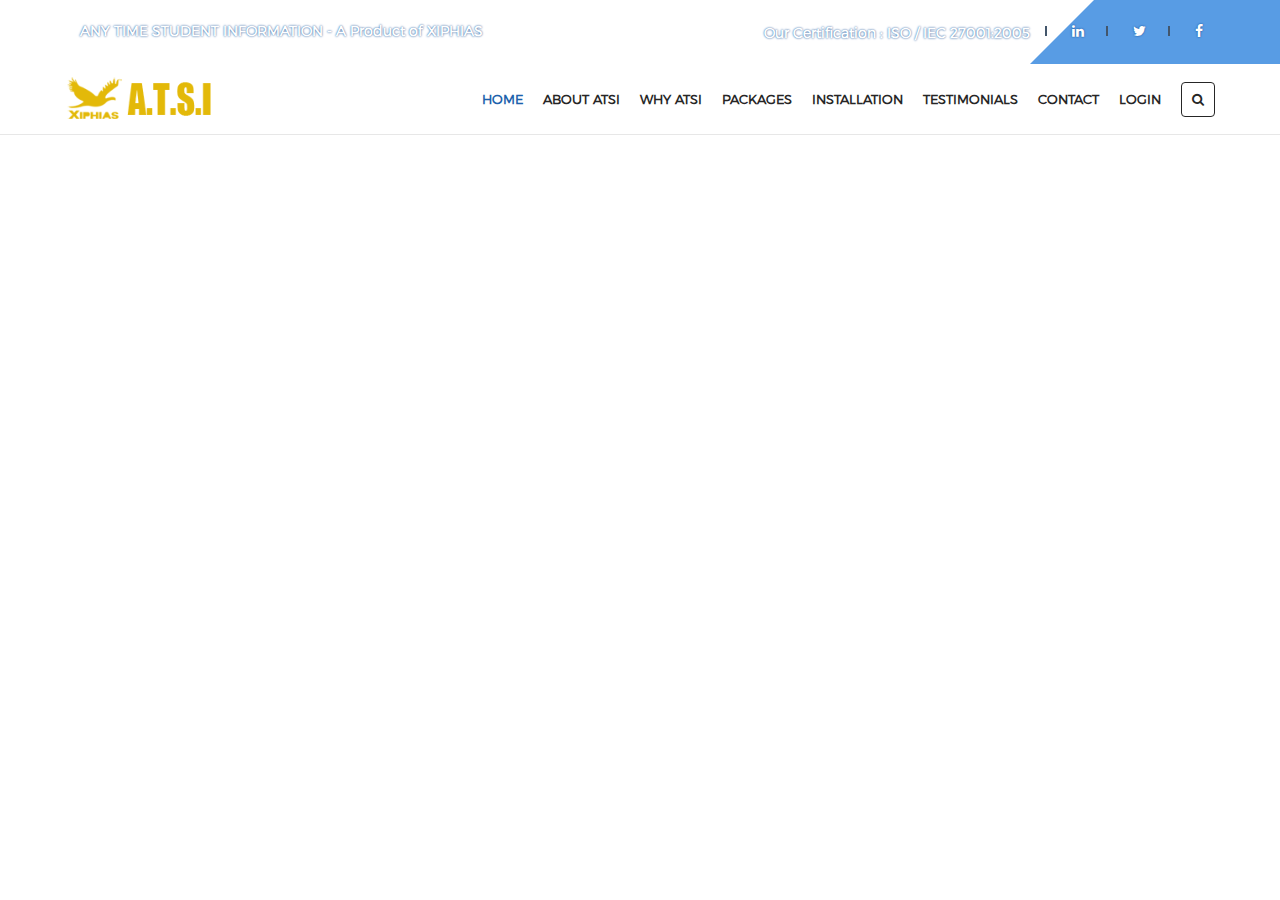
<file: index.html>
<!doctype html><html lang="en"><head><meta charset="utf-8"><title>ATSIWeb</title><base href="https://baskaranxiphias.github.io/v1/"><meta name="viewport" content="width=device-width,initial-scale=1"><link rel="icon" type="image/x-icon" href="favicon.ico"><link href="styles.e7f8e4a4179f821b385d.bundle.css" rel="stylesheet"/></head><body><app-root></app-root><script type="text/javascript" src="inline.318b50c57b4eba3d437b.bundle.js"></script><script type="text/javascript" src="polyfills.bf95165a1d5098766b92.bundle.js"></script><script type="text/javascript" src="scripts.9e2bebf5c445fdb2849c.bundle.js"></script><script type="text/javascript" src="main.ed50c745a83e63f19b4b.bundle.js"></script></body></html>
</file>
<file: styles.e7f8e4a4179f821b385d.bundle.css>
@charset "UTF-8";/*!
 * Bootstrap v3.3.7 (http://getbootstrap.com)
 * Copyright 2011-2016 Twitter, Inc.
 * Licensed under MIT (https://github.com/twbs/bootstrap/blob/master/LICENSE)
 *//*! normalize.css v3.0.3 | MIT License | github.com/necolas/normalize.css */html{font-family:sans-serif;-webkit-text-size-adjust:100%;-ms-text-size-adjust:100%}body{margin:0;background-color:#fff}article,aside,details,figcaption,figure,footer,header,hgroup,main,menu,nav,section,summary{display:block}audio,canvas,progress,video{display:inline-block;vertical-align:baseline}audio:not([controls]){display:none;height:0}[hidden],template{display:none}a:active,a:hover{outline:0}b,optgroup,strong{font-weight:700}dfn{font-style:italic}h1{margin:.67em 0}mark{color:#000;background:#ff0}sub,sup{position:relative;font-size:75%;line-height:0;vertical-align:baseline}sup{top:-.5em}sub{bottom:-.25em}img{border:0}svg:not(:root){overflow:hidden}hr{height:0;-webkit-box-sizing:content-box;box-sizing:content-box}code,kbd,pre,samp{font-size:1em}button,input,optgroup,select,textarea{margin:0;font:inherit;color:inherit}button{overflow:visible}button,select{text-transform:none}button,html input[type=button],input[type=reset],input[type=submit]{-webkit-appearance:button;cursor:pointer}button[disabled],html input[disabled]{cursor:default}button::-moz-focus-inner,input::-moz-focus-inner{padding:0;border:0}input{line-height:normal}input[type=checkbox],input[type=radio]{-webkit-box-sizing:border-box;box-sizing:border-box;padding:0}input[type=number]::-webkit-inner-spin-button,input[type=number]::-webkit-outer-spin-button{height:auto}input[type=search]{-webkit-box-sizing:content-box;box-sizing:content-box;-webkit-appearance:textfield}input[type=search]::-webkit-search-cancel-button,input[type=search]::-webkit-search-decoration{-webkit-appearance:none}textarea{overflow:auto}td,th{padding:0}/*! Source: https://github.com/h5bp/html5-boilerplate/blob/master/src/css/main.css */@media print{*,:after,:before{color:#000!important;text-shadow:none!important;background:0 0!important;-webkit-box-shadow:none!important;box-shadow:none!important}a,a:visited{text-decoration:underline}a[href]:after{content:" (" attr(href) ")"}abbr[title]:after{content:" (" attr(title) ")"}a[href^="#"]:after,a[href^="javascript:"]:after{content:""}blockquote,pre{border:1px solid #999;page-break-inside:avoid}thead{display:table-header-group}img,tr{page-break-inside:avoid}img{max-width:100%!important}h2,h3,p{orphans:3;widows:3}h2,h3{page-break-after:avoid}.navbar{display:none}.btn>.caret,.dropup>.btn>.caret{border-top-color:#000!important}.label{border:1px solid #000}.table{border-collapse:collapse!important}.table td,.table th{background-color:#fff!important}.table-bordered td,.table-bordered th{border:1px solid #ddd!important}}@font-face{font-family:'Glyphicons Halflings';src:url(glyphicons-halflings-regular.f4769f9bdb7466be6508.eot);src:url(glyphicons-halflings-regular.f4769f9bdb7466be6508.eot?#iefix) format('embedded-opentype'),url(glyphicons-halflings-regular.448c34a56d699c29117a.woff2) format('woff2'),url(glyphicons-halflings-regular.fa2772327f55d8198301.woff) format('woff'),url(glyphicons-halflings-regular.e18bbf611f2a2e43afc0.ttf) format('truetype'),url(glyphicons-halflings-regular.89889688147bd7575d63.svg#glyphicons_halflingsregular) format('svg')}.glyphicon{position:relative;top:1px;display:inline-block;font-family:'Glyphicons Halflings';font-style:normal;font-weight:400;line-height:1;-webkit-font-smoothing:antialiased;-moz-osx-font-smoothing:grayscale}.glyphicon-asterisk:before{content:"\002a"}.glyphicon-plus:before{content:"\002b"}.glyphicon-eur:before,.glyphicon-euro:before{content:"\20ac"}.glyphicon-minus:before{content:"\2212"}.glyphicon-cloud:before{content:"\2601"}.glyphicon-envelope:before{content:"\2709"}.glyphicon-pencil:before{content:"\270f"}.glyphicon-glass:before{content:"\e001"}.glyphicon-music:before{content:"\e002"}.glyphicon-search:before{content:"\e003"}.glyphicon-heart:before{content:"\e005"}.glyphicon-star:before{content:"\e006"}.glyphicon-star-empty:before{content:"\e007"}.glyphicon-user:before{content:"\e008"}.glyphicon-film:before{content:"\e009"}.glyphicon-th-large:before{content:"\e010"}.glyphicon-th:before{content:"\e011"}.glyphicon-th-list:before{content:"\e012"}.glyphicon-ok:before{content:"\e013"}.glyphicon-remove:before{content:"\e014"}.glyphicon-zoom-in:before{content:"\e015"}.glyphicon-zoom-out:before{content:"\e016"}.glyphicon-off:before{content:"\e017"}.glyphicon-signal:before{content:"\e018"}.glyphicon-cog:before{content:"\e019"}.glyphicon-trash:before{content:"\e020"}.glyphicon-home:before{content:"\e021"}.glyphicon-file:before{content:"\e022"}.glyphicon-time:before{content:"\e023"}.glyphicon-road:before{content:"\e024"}.glyphicon-download-alt:before{content:"\e025"}.glyphicon-download:before{content:"\e026"}.glyphicon-upload:before{content:"\e027"}.glyphicon-inbox:before{content:"\e028"}.glyphicon-play-circle:before{content:"\e029"}.glyphicon-repeat:before{content:"\e030"}.glyphicon-refresh:before{content:"\e031"}.glyphicon-list-alt:before{content:"\e032"}.glyphicon-lock:before{content:"\e033"}.glyphicon-flag:before{content:"\e034"}.glyphicon-headphones:before{content:"\e035"}.glyphicon-volume-off:before{content:"\e036"}.glyphicon-volume-down:before{content:"\e037"}.glyphicon-volume-up:before{content:"\e038"}.glyphicon-qrcode:before{content:"\e039"}.glyphicon-barcode:before{content:"\e040"}.glyphicon-tag:before{content:"\e041"}.glyphicon-tags:before{content:"\e042"}.glyphicon-book:before{content:"\e043"}.glyphicon-bookmark:before{content:"\e044"}.glyphicon-print:before{content:"\e045"}.glyphicon-camera:before{content:"\e046"}.glyphicon-font:before{content:"\e047"}.glyphicon-bold:before{content:"\e048"}.glyphicon-italic:before{content:"\e049"}.glyphicon-text-height:before{content:"\e050"}.glyphicon-text-width:before{content:"\e051"}.glyphicon-align-left:before{content:"\e052"}.glyphicon-align-center:before{content:"\e053"}.glyphicon-align-right:before{content:"\e054"}.glyphicon-align-justify:before{content:"\e055"}.glyphicon-list:before{content:"\e056"}.glyphicon-indent-left:before{content:"\e057"}.glyphicon-indent-right:before{content:"\e058"}.glyphicon-facetime-video:before{content:"\e059"}.glyphicon-picture:before{content:"\e060"}.glyphicon-map-marker:before{content:"\e062"}.glyphicon-adjust:before{content:"\e063"}.glyphicon-tint:before{content:"\e064"}.glyphicon-edit:before{content:"\e065"}.glyphicon-share:before{content:"\e066"}.glyphicon-check:before{content:"\e067"}.glyphicon-move:before{content:"\e068"}.glyphicon-step-backward:before{content:"\e069"}.glyphicon-fast-backward:before{content:"\e070"}.glyphicon-backward:before{content:"\e071"}.glyphicon-play:before{content:"\e072"}.glyphicon-pause:before{content:"\e073"}.glyphicon-stop:before{content:"\e074"}.glyphicon-forward:before{content:"\e075"}.glyphicon-fast-forward:before{content:"\e076"}.glyphicon-step-forward:before{content:"\e077"}.glyphicon-eject:before{content:"\e078"}.glyphicon-chevron-left:before{content:"\e079"}.glyphicon-chevron-right:before{content:"\e080"}.glyphicon-plus-sign:before{content:"\e081"}.glyphicon-minus-sign:before{content:"\e082"}.glyphicon-remove-sign:before{content:"\e083"}.glyphicon-ok-sign:before{content:"\e084"}.glyphicon-question-sign:before{content:"\e085"}.glyphicon-info-sign:before{content:"\e086"}.glyphicon-screenshot:before{content:"\e087"}.glyphicon-remove-circle:before{content:"\e088"}.glyphicon-ok-circle:before{content:"\e089"}.glyphicon-ban-circle:before{content:"\e090"}.glyphicon-arrow-left:before{content:"\e091"}.glyphicon-arrow-right:before{content:"\e092"}.glyphicon-arrow-up:before{content:"\e093"}.glyphicon-arrow-down:before{content:"\e094"}.glyphicon-share-alt:before{content:"\e095"}.glyphicon-resize-full:before{content:"\e096"}.glyphicon-resize-small:before{content:"\e097"}.glyphicon-exclamation-sign:before{content:"\e101"}.glyphicon-gift:before{content:"\e102"}.glyphicon-leaf:before{content:"\e103"}.glyphicon-fire:before{content:"\e104"}.glyphicon-eye-open:before{content:"\e105"}.glyphicon-eye-close:before{content:"\e106"}.glyphicon-warning-sign:before{content:"\e107"}.glyphicon-plane:before{content:"\e108"}.glyphicon-calendar:before{content:"\e109"}.glyphicon-random:before{content:"\e110"}.glyphicon-comment:before{content:"\e111"}.glyphicon-magnet:before{content:"\e112"}.glyphicon-chevron-up:before{content:"\e113"}.glyphicon-chevron-down:before{content:"\e114"}.glyphicon-retweet:before{content:"\e115"}.glyphicon-shopping-cart:before{content:"\e116"}.glyphicon-folder-close:before{content:"\e117"}.glyphicon-folder-open:before{content:"\e118"}.glyphicon-resize-vertical:before{content:"\e119"}.glyphicon-resize-horizontal:before{content:"\e120"}.glyphicon-hdd:before{content:"\e121"}.glyphicon-bullhorn:before{content:"\e122"}.glyphicon-bell:before{content:"\e123"}.glyphicon-certificate:before{content:"\e124"}.glyphicon-thumbs-up:before{content:"\e125"}.glyphicon-thumbs-down:before{content:"\e126"}.glyphicon-hand-right:before{content:"\e127"}.glyphicon-hand-left:before{content:"\e128"}.glyphicon-hand-up:before{content:"\e129"}.glyphicon-hand-down:before{content:"\e130"}.glyphicon-circle-arrow-right:before{content:"\e131"}.glyphicon-circle-arrow-left:before{content:"\e132"}.glyphicon-circle-arrow-up:before{content:"\e133"}.glyphicon-circle-arrow-down:before{content:"\e134"}.glyphicon-globe:before{content:"\e135"}.glyphicon-wrench:before{content:"\e136"}.glyphicon-tasks:before{content:"\e137"}.glyphicon-filter:before{content:"\e138"}.glyphicon-briefcase:before{content:"\e139"}.glyphicon-fullscreen:before{content:"\e140"}.glyphicon-dashboard:before{content:"\e141"}.glyphicon-paperclip:before{content:"\e142"}.glyphicon-heart-empty:before{content:"\e143"}.glyphicon-link:before{content:"\e144"}.glyphicon-phone:before{content:"\e145"}.glyphicon-pushpin:before{content:"\e146"}.glyphicon-usd:before{content:"\e148"}.glyphicon-gbp:before{content:"\e149"}.glyphicon-sort:before{content:"\e150"}.glyphicon-sort-by-alphabet:before{content:"\e151"}.glyphicon-sort-by-alphabet-alt:before{content:"\e152"}.glyphicon-sort-by-order:before{content:"\e153"}.glyphicon-sort-by-order-alt:before{content:"\e154"}.glyphicon-sort-by-attributes:before{content:"\e155"}.glyphicon-sort-by-attributes-alt:before{content:"\e156"}.glyphicon-unchecked:before{content:"\e157"}.glyphicon-expand:before{content:"\e158"}.glyphicon-collapse-down:before{content:"\e159"}.glyphicon-collapse-up:before{content:"\e160"}.glyphicon-log-in:before{content:"\e161"}.glyphicon-flash:before{content:"\e162"}.glyphicon-log-out:before{content:"\e163"}.glyphicon-new-window:before{content:"\e164"}.glyphicon-record:before{content:"\e165"}.glyphicon-save:before{content:"\e166"}.glyphicon-open:before{content:"\e167"}.glyphicon-saved:before{content:"\e168"}.glyphicon-import:before{content:"\e169"}.glyphicon-export:before{content:"\e170"}.glyphicon-send:before{content:"\e171"}.glyphicon-floppy-disk:before{content:"\e172"}.glyphicon-floppy-saved:before{content:"\e173"}.glyphicon-floppy-remove:before{content:"\e174"}.glyphicon-floppy-save:before{content:"\e175"}.glyphicon-floppy-open:before{content:"\e176"}.glyphicon-credit-card:before{content:"\e177"}.glyphicon-transfer:before{content:"\e178"}.glyphicon-cutlery:before{content:"\e179"}.glyphicon-header:before{content:"\e180"}.glyphicon-compressed:before{content:"\e181"}.glyphicon-earphone:before{content:"\e182"}.glyphicon-phone-alt:before{content:"\e183"}.glyphicon-tower:before{content:"\e184"}.glyphicon-stats:before{content:"\e185"}.glyphicon-sd-video:before{content:"\e186"}.glyphicon-hd-video:before{content:"\e187"}.glyphicon-subtitles:before{content:"\e188"}.glyphicon-sound-stereo:before{content:"\e189"}.glyphicon-sound-dolby:before{content:"\e190"}.glyphicon-sound-5-1:before{content:"\e191"}.glyphicon-sound-6-1:before{content:"\e192"}.glyphicon-sound-7-1:before{content:"\e193"}.glyphicon-copyright-mark:before{content:"\e194"}.glyphicon-registration-mark:before{content:"\e195"}.glyphicon-cloud-download:before{content:"\e197"}.glyphicon-cloud-upload:before{content:"\e198"}.glyphicon-tree-conifer:before{content:"\e199"}.glyphicon-tree-deciduous:before{content:"\e200"}.glyphicon-cd:before{content:"\e201"}.glyphicon-save-file:before{content:"\e202"}.glyphicon-open-file:before{content:"\e203"}.glyphicon-level-up:before{content:"\e204"}.glyphicon-copy:before{content:"\e205"}.glyphicon-paste:before{content:"\e206"}.glyphicon-alert:before{content:"\e209"}.glyphicon-equalizer:before{content:"\e210"}.glyphicon-king:before{content:"\e211"}.glyphicon-queen:before{content:"\e212"}.glyphicon-pawn:before{content:"\e213"}.glyphicon-bishop:before{content:"\e214"}.glyphicon-knight:before{content:"\e215"}.glyphicon-baby-formula:before{content:"\e216"}.glyphicon-tent:before{content:"\26fa"}.glyphicon-blackboard:before{content:"\e218"}.glyphicon-bed:before{content:"\e219"}.glyphicon-apple:before{content:"\f8ff"}.glyphicon-erase:before{content:"\e221"}.glyphicon-hourglass:before{content:"\231b"}.glyphicon-lamp:before{content:"\e223"}.glyphicon-duplicate:before{content:"\e224"}.glyphicon-piggy-bank:before{content:"\e225"}.glyphicon-scissors:before{content:"\e226"}.glyphicon-bitcoin:before,.glyphicon-btc:before,.glyphicon-xbt:before{content:"\e227"}.glyphicon-jpy:before,.glyphicon-yen:before{content:"\00a5"}.glyphicon-rub:before,.glyphicon-ruble:before{content:"\20bd"}.glyphicon-scale:before{content:"\e230"}.glyphicon-ice-lolly:before{content:"\e231"}.glyphicon-ice-lolly-tasted:before{content:"\e232"}.glyphicon-education:before{content:"\e233"}.glyphicon-option-horizontal:before{content:"\e234"}.glyphicon-option-vertical:before{content:"\e235"}.glyphicon-menu-hamburger:before{content:"\e236"}.glyphicon-modal-window:before{content:"\e237"}.glyphicon-oil:before{content:"\e238"}.glyphicon-grain:before{content:"\e239"}.glyphicon-sunglasses:before{content:"\e240"}.glyphicon-text-size:before{content:"\e241"}.glyphicon-text-color:before{content:"\e242"}.glyphicon-text-background:before{content:"\e243"}.glyphicon-object-align-top:before{content:"\e244"}.glyphicon-object-align-bottom:before{content:"\e245"}.glyphicon-object-align-horizontal:before{content:"\e246"}.glyphicon-object-align-left:before{content:"\e247"}.glyphicon-object-align-vertical:before{content:"\e248"}.glyphicon-object-align-right:before{content:"\e249"}.glyphicon-triangle-right:before{content:"\e250"}.glyphicon-triangle-left:before{content:"\e251"}.glyphicon-triangle-bottom:before{content:"\e252"}.glyphicon-triangle-top:before{content:"\e253"}.glyphicon-console:before{content:"\e254"}.glyphicon-superscript:before{content:"\e255"}.glyphicon-subscript:before{content:"\e256"}.glyphicon-menu-left:before{content:"\e257"}.glyphicon-menu-right:before{content:"\e258"}.glyphicon-menu-down:before{content:"\e259"}.glyphicon-menu-up:before{content:"\e260"}*,:after,:before{-webkit-box-sizing:border-box;box-sizing:border-box}html{font-size:10px;-webkit-tap-highlight-color:transparent}button,input,select,textarea{font-family:inherit;font-size:inherit;line-height:inherit}a{background-color:transparent;color:#337ab7;text-decoration:none}a:focus,a:hover{color:#23527c;text-decoration:underline}a:focus{outline:-webkit-focus-ring-color auto 5px;outline-offset:-2px}figure{margin:0}img{vertical-align:middle;max-width:100%}.carousel-inner>.item>a>img,.carousel-inner>.item>img,.img-responsive,.thumbnail a>img,.thumbnail>img{display:block;max-width:100%;height:auto}.img-rounded{border-radius:6px}.img-thumbnail{display:inline-block;max-width:100%;height:auto;padding:4px;line-height:1.42857143;background-color:#fff;border:1px solid #ddd;border-radius:4px;-webkit-transition:all .2s ease-in-out;transition:all .2s ease-in-out}.img-circle{border-radius:50%}hr{margin-top:20px;margin-bottom:20px;border:0;border-top:1px solid #eee}[role=button]{cursor:pointer}.h1,.h2,.h3,.h4,.h5,.h6,h1,h2,h3,h4,h5,h6{font-family:inherit;font-weight:500;line-height:1.1;color:inherit}.h1 .small,.h1 small,.h2 .small,.h2 small,.h3 .small,.h3 small,.h4 .small,.h4 small,.h5 .small,.h5 small,.h6 .small,.h6 small,h1 .small,h1 small,h2 .small,h2 small,h3 .small,h3 small,h4 .small,h4 small,h5 .small,h5 small,h6 .small,h6 small{font-weight:400;line-height:1;color:#777}.h1,.h2,.h3,h1,h2,h3{margin-top:20px;margin-bottom:10px}.h1 .small,.h1 small,.h2 .small,.h2 small,.h3 .small,.h3 small,h1 .small,h1 small,h2 .small,h2 small,h3 .small,h3 small{font-size:65%}.h4,.h5,.h6,h4,h5,h6{margin-top:10px;margin-bottom:10px}.h4 .small,.h4 small,.h5 .small,.h5 small,.h6 .small,.h6 small,h4 .small,h4 small,h5 .small,h5 small,h6 .small,h6 small{font-size:75%}.h1,h1{font-size:36px}.h2,h2{font-size:30px}.h3,h3{font-size:24px}.h4,h4{font-size:18px}.h5,h5{font-size:14px}.h6,h6{font-size:12px}p{margin:0 0 10px}.lead{margin-bottom:20px;font-size:16px;font-weight:300;line-height:1.4}@media (min-width:768px){.lead{font-size:21px}.dl-horizontal dt{float:left;width:160px;overflow:hidden;clear:left;text-align:right;text-overflow:ellipsis;white-space:nowrap}.dl-horizontal dd{margin-left:180px}}.small,small{font-size:85%}.mark,mark{padding:.2em;background-color:#fcf8e3}.text-left{text-align:left}.text-right{text-align:right}.text-center{text-align:center}.text-justify{text-align:justify}.text-nowrap{white-space:nowrap}.text-lowercase{text-transform:lowercase}.text-uppercase{text-transform:uppercase}.text-capitalize{text-transform:capitalize}.text-muted{color:#777}.text-primary{color:#337ab7}a.text-primary:focus,a.text-primary:hover{color:#286090}.text-success{color:#3c763d}a.text-success:focus,a.text-success:hover{color:#2b542c}.text-info{color:#31708f}a.text-info:focus,a.text-info:hover{color:#245269}.text-warning{color:#8a6d3b}a.text-warning:focus,a.text-warning:hover{color:#66512c}.text-danger{color:#a94442}a.text-danger:focus,a.text-danger:hover{color:#843534}.bg-primary{color:#fff;background-color:#337ab7}a.bg-primary:focus,a.bg-primary:hover{background-color:#286090}.bg-success{background-color:#dff0d8}a.bg-success:focus,a.bg-success:hover{background-color:#c1e2b3}.bg-info{background-color:#d9edf7}a.bg-info:focus,a.bg-info:hover{background-color:#afd9ee}.bg-warning{background-color:#fcf8e3}a.bg-warning:focus,a.bg-warning:hover{background-color:#f7ecb5}.bg-danger{background-color:#f2dede}a.bg-danger:focus,a.bg-danger:hover{background-color:#e4b9b9}.page-header{padding-bottom:9px;margin:40px 0 20px;border-bottom:1px solid #eee}ol,ul{margin-top:0;margin-bottom:10px}ol ol,ol ul,ul ol,ul ul{margin-bottom:0}.list-unstyled{padding-left:0;list-style:none}.list-inline{padding-left:0;margin-left:-5px;list-style:none}.list-inline>li{display:inline-block;padding-right:5px;padding-left:5px}dl{margin-top:0;margin-bottom:20px}dd,dt{line-height:1.42857143}dt{font-weight:700}dd{margin-left:0}abbr[data-original-title],abbr[title]{cursor:help;border-bottom:1px dotted #777}.initialism{font-size:90%;text-transform:uppercase}blockquote{padding:10px 20px;margin:0 0 20px;font-size:17.5px;border-left:5px solid #eee}blockquote ol:last-child,blockquote p:last-child,blockquote ul:last-child{margin-bottom:0}blockquote .small,blockquote footer,blockquote small{display:block;font-size:80%;line-height:1.42857143;color:#777}blockquote .small:before,blockquote footer:before,blockquote small:before{content:'\2014 \00A0'}.blockquote-reverse,blockquote.pull-right{padding-right:15px;padding-left:0;text-align:right;border-right:5px solid #eee;border-left:0}.blockquote-reverse .small:before,.blockquote-reverse footer:before,.blockquote-reverse small:before,blockquote.pull-right .small:before,blockquote.pull-right footer:before,blockquote.pull-right small:before{content:''}.blockquote-reverse .small:after,.blockquote-reverse footer:after,.blockquote-reverse small:after,blockquote.pull-right .small:after,blockquote.pull-right footer:after,blockquote.pull-right small:after{content:'\00A0 \2014'}address{margin-bottom:20px;font-style:normal;line-height:1.42857143}code,kbd,pre,samp{font-family:Menlo,Monaco,Consolas,"Courier New",monospace}code{padding:2px 4px;font-size:90%;color:#c7254e;background-color:#f9f2f4;border-radius:4px}kbd{padding:2px 4px;font-size:90%;color:#fff;background-color:#333;border-radius:3px;-webkit-box-shadow:inset 0 -1px 0 rgba(0,0,0,.25);box-shadow:inset 0 -1px 0 rgba(0,0,0,.25)}kbd kbd{padding:0;font-size:100%;font-weight:700;-webkit-box-shadow:none;box-shadow:none}pre{overflow:auto;display:block;padding:9.5px;margin:0 0 10px;font-size:13px;line-height:1.42857143;color:#333;word-break:break-all;word-wrap:break-word;background-color:#f5f5f5;border:1px solid #ccc;border-radius:4px}pre code{padding:0;font-size:inherit;color:inherit;white-space:pre-wrap;background-color:transparent;border-radius:0}.pre-scrollable{max-height:340px;overflow-y:scroll}.container{padding-right:15px;padding-left:15px;margin-right:auto;margin-left:auto}@media (min-width:768px){.container{width:750px}}@media (min-width:992px){.container{width:970px}}@media (min-width:1200px){.container{width:1170px}}.container-fluid{padding-right:15px;padding-left:15px;margin-right:auto;margin-left:auto}.row{margin-right:-15px;margin-left:-15px}.col-lg-1,.col-lg-10,.col-lg-11,.col-lg-12,.col-lg-2,.col-lg-3,.col-lg-4,.col-lg-5,.col-lg-6,.col-lg-7,.col-lg-8,.col-lg-9,.col-md-1,.col-md-10,.col-md-11,.col-md-12,.col-md-2,.col-md-3,.col-md-4,.col-md-5,.col-md-6,.col-md-7,.col-md-8,.col-md-9,.col-sm-1,.col-sm-10,.col-sm-11,.col-sm-12,.col-sm-2,.col-sm-3,.col-sm-4,.col-sm-5,.col-sm-6,.col-sm-7,.col-sm-8,.col-sm-9,.col-xs-1,.col-xs-10,.col-xs-11,.col-xs-12,.col-xs-2,.col-xs-3,.col-xs-4,.col-xs-5,.col-xs-6,.col-xs-7,.col-xs-8,.col-xs-9{position:relative;min-height:1px;padding-right:15px;padding-left:15px}.col-xs-1,.col-xs-10,.col-xs-11,.col-xs-12,.col-xs-2,.col-xs-3,.col-xs-4,.col-xs-5,.col-xs-6,.col-xs-7,.col-xs-8,.col-xs-9{float:left}.col-xs-12{width:100%}.col-xs-11{width:91.66666667%}.col-xs-10{width:83.33333333%}.col-xs-9{width:75%}.col-xs-8{width:66.66666667%}.col-xs-7{width:58.33333333%}.col-xs-6{width:50%}.col-xs-5{width:41.66666667%}.col-xs-4{width:33.33333333%}.col-xs-3{width:25%}.col-xs-2{width:16.66666667%}.col-xs-1{width:8.33333333%}.col-xs-pull-12{right:100%}.col-xs-pull-11{right:91.66666667%}.col-xs-pull-10{right:83.33333333%}.col-xs-pull-9{right:75%}.col-xs-pull-8{right:66.66666667%}.col-xs-pull-7{right:58.33333333%}.col-xs-pull-6{right:50%}.col-xs-pull-5{right:41.66666667%}.col-xs-pull-4{right:33.33333333%}.col-xs-pull-3{right:25%}.col-xs-pull-2{right:16.66666667%}.col-xs-pull-1{right:8.33333333%}.col-xs-pull-0{right:auto}.col-xs-push-12{left:100%}.col-xs-push-11{left:91.66666667%}.col-xs-push-10{left:83.33333333%}.col-xs-push-9{left:75%}.col-xs-push-8{left:66.66666667%}.col-xs-push-7{left:58.33333333%}.col-xs-push-6{left:50%}.col-xs-push-5{left:41.66666667%}.col-xs-push-4{left:33.33333333%}.col-xs-push-3{left:25%}.col-xs-push-2{left:16.66666667%}.col-xs-push-1{left:8.33333333%}.col-xs-push-0{left:auto}.col-xs-offset-12{margin-left:100%}.col-xs-offset-11{margin-left:91.66666667%}.col-xs-offset-10{margin-left:83.33333333%}.col-xs-offset-9{margin-left:75%}.col-xs-offset-8{margin-left:66.66666667%}.col-xs-offset-7{margin-left:58.33333333%}.col-xs-offset-6{margin-left:50%}.col-xs-offset-5{margin-left:41.66666667%}.col-xs-offset-4{margin-left:33.33333333%}.col-xs-offset-3{margin-left:25%}.col-xs-offset-2{margin-left:16.66666667%}.col-xs-offset-1{margin-left:8.33333333%}.col-xs-offset-0{margin-left:0}@media (min-width:768px){.col-sm-1,.col-sm-10,.col-sm-11,.col-sm-12,.col-sm-2,.col-sm-3,.col-sm-4,.col-sm-5,.col-sm-6,.col-sm-7,.col-sm-8,.col-sm-9{float:left}.col-sm-12{width:100%}.col-sm-11{width:91.66666667%}.col-sm-10{width:83.33333333%}.col-sm-9{width:75%}.col-sm-8{width:66.66666667%}.col-sm-7{width:58.33333333%}.col-sm-6{width:50%}.col-sm-5{width:41.66666667%}.col-sm-4{width:33.33333333%}.col-sm-3{width:25%}.col-sm-2{width:16.66666667%}.col-sm-1{width:8.33333333%}.col-sm-pull-12{right:100%}.col-sm-pull-11{right:91.66666667%}.col-sm-pull-10{right:83.33333333%}.col-sm-pull-9{right:75%}.col-sm-pull-8{right:66.66666667%}.col-sm-pull-7{right:58.33333333%}.col-sm-pull-6{right:50%}.col-sm-pull-5{right:41.66666667%}.col-sm-pull-4{right:33.33333333%}.col-sm-pull-3{right:25%}.col-sm-pull-2{right:16.66666667%}.col-sm-pull-1{right:8.33333333%}.col-sm-pull-0{right:auto}.col-sm-push-12{left:100%}.col-sm-push-11{left:91.66666667%}.col-sm-push-10{left:83.33333333%}.col-sm-push-9{left:75%}.col-sm-push-8{left:66.66666667%}.col-sm-push-7{left:58.33333333%}.col-sm-push-6{left:50%}.col-sm-push-5{left:41.66666667%}.col-sm-push-4{left:33.33333333%}.col-sm-push-3{left:25%}.col-sm-push-2{left:16.66666667%}.col-sm-push-1{left:8.33333333%}.col-sm-push-0{left:auto}.col-sm-offset-12{margin-left:100%}.col-sm-offset-11{margin-left:91.66666667%}.col-sm-offset-10{margin-left:83.33333333%}.col-sm-offset-9{margin-left:75%}.col-sm-offset-8{margin-left:66.66666667%}.col-sm-offset-7{margin-left:58.33333333%}.col-sm-offset-6{margin-left:50%}.col-sm-offset-5{margin-left:41.66666667%}.col-sm-offset-4{margin-left:33.33333333%}.col-sm-offset-3{margin-left:25%}.col-sm-offset-2{margin-left:16.66666667%}.col-sm-offset-1{margin-left:8.33333333%}.col-sm-offset-0{margin-left:0}}@media (min-width:992px){.col-md-1,.col-md-10,.col-md-11,.col-md-12,.col-md-2,.col-md-3,.col-md-4,.col-md-5,.col-md-6,.col-md-7,.col-md-8,.col-md-9{float:left}.col-md-12{width:100%}.col-md-11{width:91.66666667%}.col-md-10{width:83.33333333%}.col-md-9{width:75%}.col-md-8{width:66.66666667%}.col-md-7{width:58.33333333%}.col-md-6{width:50%}.col-md-5{width:41.66666667%}.col-md-4{width:33.33333333%}.col-md-3{width:25%}.col-md-2{width:16.66666667%}.col-md-1{width:8.33333333%}.col-md-pull-12{right:100%}.col-md-pull-11{right:91.66666667%}.col-md-pull-10{right:83.33333333%}.col-md-pull-9{right:75%}.col-md-pull-8{right:66.66666667%}.col-md-pull-7{right:58.33333333%}.col-md-pull-6{right:50%}.col-md-pull-5{right:41.66666667%}.col-md-pull-4{right:33.33333333%}.col-md-pull-3{right:25%}.col-md-pull-2{right:16.66666667%}.col-md-pull-1{right:8.33333333%}.col-md-pull-0{right:auto}.col-md-push-12{left:100%}.col-md-push-11{left:91.66666667%}.col-md-push-10{left:83.33333333%}.col-md-push-9{left:75%}.col-md-push-8{left:66.66666667%}.col-md-push-7{left:58.33333333%}.col-md-push-6{left:50%}.col-md-push-5{left:41.66666667%}.col-md-push-4{left:33.33333333%}.col-md-push-3{left:25%}.col-md-push-2{left:16.66666667%}.col-md-push-1{left:8.33333333%}.col-md-push-0{left:auto}.col-md-offset-12{margin-left:100%}.col-md-offset-11{margin-left:91.66666667%}.col-md-offset-10{margin-left:83.33333333%}.col-md-offset-9{margin-left:75%}.col-md-offset-8{margin-left:66.66666667%}.col-md-offset-7{margin-left:58.33333333%}.col-md-offset-6{margin-left:50%}.col-md-offset-5{margin-left:41.66666667%}.col-md-offset-4{margin-left:33.33333333%}.col-md-offset-3{margin-left:25%}.col-md-offset-2{margin-left:16.66666667%}.col-md-offset-1{margin-left:8.33333333%}.col-md-offset-0{margin-left:0}}@media (min-width:1200px){.col-lg-1,.col-lg-10,.col-lg-11,.col-lg-12,.col-lg-2,.col-lg-3,.col-lg-4,.col-lg-5,.col-lg-6,.col-lg-7,.col-lg-8,.col-lg-9{float:left}.col-lg-12{width:100%}.col-lg-11{width:91.66666667%}.col-lg-10{width:83.33333333%}.col-lg-9{width:75%}.col-lg-8{width:66.66666667%}.col-lg-7{width:58.33333333%}.col-lg-6{width:50%}.col-lg-5{width:41.66666667%}.col-lg-4{width:33.33333333%}.col-lg-3{width:25%}.col-lg-2{width:16.66666667%}.col-lg-1{width:8.33333333%}.col-lg-pull-12{right:100%}.col-lg-pull-11{right:91.66666667%}.col-lg-pull-10{right:83.33333333%}.col-lg-pull-9{right:75%}.col-lg-pull-8{right:66.66666667%}.col-lg-pull-7{right:58.33333333%}.col-lg-pull-6{right:50%}.col-lg-pull-5{right:41.66666667%}.col-lg-pull-4{right:33.33333333%}.col-lg-pull-3{right:25%}.col-lg-pull-2{right:16.66666667%}.col-lg-pull-1{right:8.33333333%}.col-lg-pull-0{right:auto}.col-lg-push-12{left:100%}.col-lg-push-11{left:91.66666667%}.col-lg-push-10{left:83.33333333%}.col-lg-push-9{left:75%}.col-lg-push-8{left:66.66666667%}.col-lg-push-7{left:58.33333333%}.col-lg-push-6{left:50%}.col-lg-push-5{left:41.66666667%}.col-lg-push-4{left:33.33333333%}.col-lg-push-3{left:25%}.col-lg-push-2{left:16.66666667%}.col-lg-push-1{left:8.33333333%}.col-lg-push-0{left:auto}.col-lg-offset-12{margin-left:100%}.col-lg-offset-11{margin-left:91.66666667%}.col-lg-offset-10{margin-left:83.33333333%}.col-lg-offset-9{margin-left:75%}.col-lg-offset-8{margin-left:66.66666667%}.col-lg-offset-7{margin-left:58.33333333%}.col-lg-offset-6{margin-left:50%}.col-lg-offset-5{margin-left:41.66666667%}.col-lg-offset-4{margin-left:33.33333333%}.col-lg-offset-3{margin-left:25%}.col-lg-offset-2{margin-left:16.66666667%}.col-lg-offset-1{margin-left:8.33333333%}.col-lg-offset-0{margin-left:0}}table{border-spacing:0;border-collapse:collapse;background-color:transparent}caption{padding-top:8px;padding-bottom:8px;color:#777;text-align:left}th{text-align:left}.table{width:100%;max-width:100%;margin-bottom:20px}.table>tbody>tr>td,.table>tbody>tr>th,.table>tfoot>tr>td,.table>tfoot>tr>th,.table>thead>tr>td,.table>thead>tr>th{padding:8px;line-height:1.42857143;vertical-align:top;border-top:1px solid #ddd}.table>thead>tr>th{vertical-align:bottom;border-bottom:2px solid #ddd}.table>caption+thead>tr:first-child>td,.table>caption+thead>tr:first-child>th,.table>colgroup+thead>tr:first-child>td,.table>colgroup+thead>tr:first-child>th,.table>thead:first-child>tr:first-child>td,.table>thead:first-child>tr:first-child>th{border-top:0}.table>tbody+tbody{border-top:2px solid #ddd}.table .table{background-color:#fff}.table-condensed>tbody>tr>td,.table-condensed>tbody>tr>th,.table-condensed>tfoot>tr>td,.table-condensed>tfoot>tr>th,.table-condensed>thead>tr>td,.table-condensed>thead>tr>th{padding:5px}.table-bordered,.table-bordered>tbody>tr>td,.table-bordered>tbody>tr>th,.table-bordered>tfoot>tr>td,.table-bordered>tfoot>tr>th,.table-bordered>thead>tr>td,.table-bordered>thead>tr>th{border:1px solid #ddd}.table-bordered>thead>tr>td,.table-bordered>thead>tr>th{border-bottom-width:2px}.table-striped>tbody>tr:nth-of-type(odd){background-color:#f9f9f9}.table-hover>tbody>tr:hover{background-color:#f5f5f5}table col[class*=col-]{position:static;display:table-column;float:none}table td[class*=col-],table th[class*=col-]{position:static;display:table-cell;float:none}.table>tbody>tr.active>td,.table>tbody>tr.active>th,.table>tbody>tr>td.active,.table>tbody>tr>th.active,.table>tfoot>tr.active>td,.table>tfoot>tr.active>th,.table>tfoot>tr>td.active,.table>tfoot>tr>th.active,.table>thead>tr.active>td,.table>thead>tr.active>th,.table>thead>tr>td.active,.table>thead>tr>th.active{background-color:#f5f5f5}.table-hover>tbody>tr.active:hover>td,.table-hover>tbody>tr.active:hover>th,.table-hover>tbody>tr:hover>.active,.table-hover>tbody>tr>td.active:hover,.table-hover>tbody>tr>th.active:hover{background-color:#e8e8e8}.table>tbody>tr.success>td,.table>tbody>tr.success>th,.table>tbody>tr>td.success,.table>tbody>tr>th.success,.table>tfoot>tr.success>td,.table>tfoot>tr.success>th,.table>tfoot>tr>td.success,.table>tfoot>tr>th.success,.table>thead>tr.success>td,.table>thead>tr.success>th,.table>thead>tr>td.success,.table>thead>tr>th.success{background-color:#dff0d8}.table-hover>tbody>tr.success:hover>td,.table-hover>tbody>tr.success:hover>th,.table-hover>tbody>tr:hover>.success,.table-hover>tbody>tr>td.success:hover,.table-hover>tbody>tr>th.success:hover{background-color:#d0e9c6}.table>tbody>tr.info>td,.table>tbody>tr.info>th,.table>tbody>tr>td.info,.table>tbody>tr>th.info,.table>tfoot>tr.info>td,.table>tfoot>tr.info>th,.table>tfoot>tr>td.info,.table>tfoot>tr>th.info,.table>thead>tr.info>td,.table>thead>tr.info>th,.table>thead>tr>td.info,.table>thead>tr>th.info{background-color:#d9edf7}.table-hover>tbody>tr.info:hover>td,.table-hover>tbody>tr.info:hover>th,.table-hover>tbody>tr:hover>.info,.table-hover>tbody>tr>td.info:hover,.table-hover>tbody>tr>th.info:hover{background-color:#c4e3f3}.table>tbody>tr.warning>td,.table>tbody>tr.warning>th,.table>tbody>tr>td.warning,.table>tbody>tr>th.warning,.table>tfoot>tr.warning>td,.table>tfoot>tr.warning>th,.table>tfoot>tr>td.warning,.table>tfoot>tr>th.warning,.table>thead>tr.warning>td,.table>thead>tr.warning>th,.table>thead>tr>td.warning,.table>thead>tr>th.warning{background-color:#fcf8e3}.table-hover>tbody>tr.warning:hover>td,.table-hover>tbody>tr.warning:hover>th,.table-hover>tbody>tr:hover>.warning,.table-hover>tbody>tr>td.warning:hover,.table-hover>tbody>tr>th.warning:hover{background-color:#faf2cc}.table>tbody>tr.danger>td,.table>tbody>tr.danger>th,.table>tbody>tr>td.danger,.table>tbody>tr>th.danger,.table>tfoot>tr.danger>td,.table>tfoot>tr.danger>th,.table>tfoot>tr>td.danger,.table>tfoot>tr>th.danger,.table>thead>tr.danger>td,.table>thead>tr.danger>th,.table>thead>tr>td.danger,.table>thead>tr>th.danger{background-color:#f2dede}.table-hover>tbody>tr.danger:hover>td,.table-hover>tbody>tr.danger:hover>th,.table-hover>tbody>tr:hover>.danger,.table-hover>tbody>tr>td.danger:hover,.table-hover>tbody>tr>th.danger:hover{background-color:#ebcccc}.table-responsive{min-height:.01%;overflow-x:auto}@media screen and (max-width:767px){.table-responsive{width:100%;margin-bottom:15px;overflow-y:hidden;-ms-overflow-style:-ms-autohiding-scrollbar;border:1px solid #ddd}.table-responsive>.table{margin-bottom:0}.table-responsive>.table>tbody>tr>td,.table-responsive>.table>tbody>tr>th,.table-responsive>.table>tfoot>tr>td,.table-responsive>.table>tfoot>tr>th,.table-responsive>.table>thead>tr>td,.table-responsive>.table>thead>tr>th{white-space:nowrap}.table-responsive>.table-bordered{border:0}.table-responsive>.table-bordered>tbody>tr>td:first-child,.table-responsive>.table-bordered>tbody>tr>th:first-child,.table-responsive>.table-bordered>tfoot>tr>td:first-child,.table-responsive>.table-bordered>tfoot>tr>th:first-child,.table-responsive>.table-bordered>thead>tr>td:first-child,.table-responsive>.table-bordered>thead>tr>th:first-child{border-left:0}.table-responsive>.table-bordered>tbody>tr>td:last-child,.table-responsive>.table-bordered>tbody>tr>th:last-child,.table-responsive>.table-bordered>tfoot>tr>td:last-child,.table-responsive>.table-bordered>tfoot>tr>th:last-child,.table-responsive>.table-bordered>thead>tr>td:last-child,.table-responsive>.table-bordered>thead>tr>th:last-child{border-right:0}.table-responsive>.table-bordered>tbody>tr:last-child>td,.table-responsive>.table-bordered>tbody>tr:last-child>th,.table-responsive>.table-bordered>tfoot>tr:last-child>td,.table-responsive>.table-bordered>tfoot>tr:last-child>th{border-bottom:0}}fieldset{min-width:0;padding:0;margin:0;border:0}legend{display:block;width:100%;padding:0;margin-bottom:20px;font-size:21px;line-height:inherit;color:#333;border:0;border-bottom:1px solid #e5e5e5}label{display:inline-block;max-width:100%;margin-bottom:5px;font-weight:700}input[type=search]{-webkit-box-sizing:border-box;box-sizing:border-box;-webkit-appearance:none}input[type=checkbox],input[type=radio]{margin:4px 0 0;margin-top:1px\9;line-height:normal}input[type=file]{display:block}input[type=range]{display:block;width:100%}select[multiple],select[size]{height:auto}input[type=checkbox]:focus,input[type=file]:focus,input[type=radio]:focus{outline:-webkit-focus-ring-color auto 5px;outline-offset:-2px}output{display:block;padding-top:7px;font-size:14px;line-height:1.42857143;color:#555}.form-control{display:block;width:100%;height:34px;padding:6px 12px;font-size:14px;line-height:1.42857143;color:#555;background-color:#fff;background-image:none;border:1px solid #ccc;border-radius:4px;-webkit-box-shadow:inset 0 1px 1px rgba(0,0,0,.075);box-shadow:inset 0 1px 1px rgba(0,0,0,.075);-webkit-transition:border-color ease-in-out .15s,-webkit-box-shadow ease-in-out .15s;transition:border-color ease-in-out .15s,-webkit-box-shadow ease-in-out .15s;transition:border-color ease-in-out .15s,box-shadow ease-in-out .15s;transition:border-color ease-in-out .15s,box-shadow ease-in-out .15s,-webkit-box-shadow ease-in-out .15s}.form-control:focus{border-color:#66afe9;outline:0;-webkit-box-shadow:inset 0 1px 1px rgba(0,0,0,.075),0 0 8px rgba(102,175,233,.6);box-shadow:inset 0 1px 1px rgba(0,0,0,.075),0 0 8px rgba(102,175,233,.6)}.form-control::-moz-placeholder{color:#999;opacity:1}.form-control:-ms-input-placeholder{color:#999}.form-control::-webkit-input-placeholder{color:#999}.form-control::-ms-expand{background-color:transparent;border:0}.form-control[disabled],.form-control[readonly],fieldset[disabled] .form-control{background-color:#eee;opacity:1}.form-control[disabled],fieldset[disabled] .form-control{cursor:not-allowed}textarea.form-control{height:auto}@media screen and (-webkit-min-device-pixel-ratio:0){input[type=date].form-control,input[type=datetime-local].form-control,input[type=month].form-control,input[type=time].form-control{line-height:34px}.input-group-sm input[type=date],.input-group-sm input[type=datetime-local],.input-group-sm input[type=month],.input-group-sm input[type=time],input[type=date].input-sm,input[type=datetime-local].input-sm,input[type=month].input-sm,input[type=time].input-sm{line-height:30px}.input-group-lg input[type=date],.input-group-lg input[type=datetime-local],.input-group-lg input[type=month],.input-group-lg input[type=time],input[type=date].input-lg,input[type=datetime-local].input-lg,input[type=month].input-lg,input[type=time].input-lg{line-height:46px}}.form-group{margin-bottom:15px}.checkbox,.radio{position:relative;display:block;margin-top:10px;margin-bottom:10px}.checkbox label,.radio label{min-height:20px;padding-left:20px;margin-bottom:0;font-weight:400;cursor:pointer}.checkbox input[type=checkbox],.checkbox-inline input[type=checkbox],.radio input[type=radio],.radio-inline input[type=radio]{position:absolute;margin-top:4px\9;margin-left:-20px}.checkbox+.checkbox,.radio+.radio{margin-top:-5px}.checkbox-inline,.radio-inline{position:relative;display:inline-block;padding-left:20px;margin-bottom:0;font-weight:400;vertical-align:middle;cursor:pointer}.checkbox-inline+.checkbox-inline,.radio-inline+.radio-inline{margin-top:0;margin-left:10px}.checkbox-inline.disabled,.checkbox.disabled label,.radio-inline.disabled,.radio.disabled label,fieldset[disabled] .checkbox label,fieldset[disabled] .checkbox-inline,fieldset[disabled] .radio label,fieldset[disabled] .radio-inline,fieldset[disabled] input[type=checkbox],fieldset[disabled] input[type=radio],input[type=checkbox].disabled,input[type=checkbox][disabled],input[type=radio].disabled,input[type=radio][disabled]{cursor:not-allowed}.form-control-static{min-height:34px;padding-top:7px;padding-bottom:7px;margin-bottom:0}.form-control-static.input-lg,.form-control-static.input-sm{padding-right:0;padding-left:0}.input-sm{height:30px;padding:5px 10px;font-size:12px;line-height:1.5;border-radius:3px}select.input-sm{height:30px;line-height:30px}select[multiple].input-sm,textarea.input-sm{height:auto}.form-group-sm .form-control{height:30px;padding:5px 10px;font-size:12px;line-height:1.5;border-radius:3px}.form-group-sm select.form-control{height:30px;line-height:30px}.form-group-sm select[multiple].form-control,.form-group-sm textarea.form-control{height:auto}.form-group-sm .form-control-static{height:30px;min-height:32px;padding:6px 10px;font-size:12px;line-height:1.5}.input-lg{height:46px;padding:10px 16px;font-size:18px;line-height:1.3333333;border-radius:6px}select.input-lg{height:46px;line-height:46px}select[multiple].input-lg,textarea.input-lg{height:auto}.form-group-lg .form-control{height:46px;padding:10px 16px;font-size:18px;line-height:1.3333333;border-radius:6px}.form-group-lg select.form-control{height:46px;line-height:46px}.form-group-lg select[multiple].form-control,.form-group-lg textarea.form-control{height:auto}.form-group-lg .form-control-static{height:46px;min-height:38px;padding:11px 16px;font-size:18px;line-height:1.3333333}.has-feedback{position:relative}.has-feedback .form-control{padding-right:42.5px}.form-control-feedback{position:absolute;top:0;right:0;z-index:2;display:block;width:34px;height:34px;line-height:34px;text-align:center;pointer-events:none}.form-group-lg .form-control+.form-control-feedback,.input-group-lg+.form-control-feedback,.input-lg+.form-control-feedback{width:46px;height:46px;line-height:46px}.form-group-sm .form-control+.form-control-feedback,.input-group-sm+.form-control-feedback,.input-sm+.form-control-feedback{width:30px;height:30px;line-height:30px}.has-success .checkbox,.has-success .checkbox-inline,.has-success .control-label,.has-success .help-block,.has-success .radio,.has-success .radio-inline,.has-success.checkbox label,.has-success.checkbox-inline label,.has-success.radio label,.has-success.radio-inline label{color:#3c763d}.has-success .form-control{border-color:#3c763d;-webkit-box-shadow:inset 0 1px 1px rgba(0,0,0,.075);box-shadow:inset 0 1px 1px rgba(0,0,0,.075)}.has-success .form-control:focus{border-color:#2b542c;-webkit-box-shadow:inset 0 1px 1px rgba(0,0,0,.075),0 0 6px #67b168;box-shadow:inset 0 1px 1px rgba(0,0,0,.075),0 0 6px #67b168}.has-success .input-group-addon{color:#3c763d;background-color:#dff0d8;border-color:#3c763d}.has-success .form-control-feedback{color:#3c763d}.has-warning .checkbox,.has-warning .checkbox-inline,.has-warning .control-label,.has-warning .help-block,.has-warning .radio,.has-warning .radio-inline,.has-warning.checkbox label,.has-warning.checkbox-inline label,.has-warning.radio label,.has-warning.radio-inline label{color:#8a6d3b}.has-warning .form-control{border-color:#8a6d3b;-webkit-box-shadow:inset 0 1px 1px rgba(0,0,0,.075);box-shadow:inset 0 1px 1px rgba(0,0,0,.075)}.has-warning .form-control:focus{border-color:#66512c;-webkit-box-shadow:inset 0 1px 1px rgba(0,0,0,.075),0 0 6px #c0a16b;box-shadow:inset 0 1px 1px rgba(0,0,0,.075),0 0 6px #c0a16b}.has-warning .input-group-addon{color:#8a6d3b;background-color:#fcf8e3;border-color:#8a6d3b}.has-warning .form-control-feedback{color:#8a6d3b}.has-error .checkbox,.has-error .checkbox-inline,.has-error .control-label,.has-error .help-block,.has-error .radio,.has-error .radio-inline,.has-error.checkbox label,.has-error.checkbox-inline label,.has-error.radio label,.has-error.radio-inline label{color:#a94442}.has-error .form-control{border-color:#a94442;-webkit-box-shadow:inset 0 1px 1px rgba(0,0,0,.075);box-shadow:inset 0 1px 1px rgba(0,0,0,.075)}.has-error .form-control:focus{border-color:#843534;-webkit-box-shadow:inset 0 1px 1px rgba(0,0,0,.075),0 0 6px #ce8483;box-shadow:inset 0 1px 1px rgba(0,0,0,.075),0 0 6px #ce8483}.has-error .input-group-addon{color:#a94442;background-color:#f2dede;border-color:#a94442}.has-error .form-control-feedback{color:#a94442}.has-feedback label~.form-control-feedback{top:25px}.has-feedback label.sr-only~.form-control-feedback{top:0}.help-block{display:block;margin-top:5px;margin-bottom:10px;color:#737373}.form-horizontal .checkbox,.form-horizontal .checkbox-inline,.form-horizontal .radio,.form-horizontal .radio-inline{padding-top:7px;margin-top:0;margin-bottom:0}.form-horizontal .checkbox,.form-horizontal .radio{min-height:27px}.form-horizontal .form-group{margin-right:-15px;margin-left:-15px}.form-horizontal .has-feedback .form-control-feedback{right:15px}@media (min-width:768px){.form-inline .form-group{display:inline-block;margin-bottom:0;vertical-align:middle}.form-inline .form-control{display:inline-block;width:auto;vertical-align:middle}.form-inline .form-control-static{display:inline-block}.form-inline .input-group{display:inline-table;vertical-align:middle}.form-inline .input-group .form-control,.form-inline .input-group .input-group-addon,.form-inline .input-group .input-group-btn{width:auto}.form-inline .input-group>.form-control{width:100%}.form-inline .control-label{margin-bottom:0;vertical-align:middle}.form-inline .checkbox,.form-inline .radio{display:inline-block;margin-top:0;margin-bottom:0;vertical-align:middle}.form-inline .checkbox label,.form-inline .radio label{padding-left:0}.form-inline .checkbox input[type=checkbox],.form-inline .radio input[type=radio]{position:relative;margin-left:0}.form-inline .has-feedback .form-control-feedback{top:0}.form-horizontal .control-label{padding-top:7px;margin-bottom:0;text-align:right}.form-horizontal .form-group-lg .control-label{padding-top:11px;font-size:18px}.form-horizontal .form-group-sm .control-label{padding-top:6px;font-size:12px}}.btn{display:inline-block;margin-bottom:0;white-space:nowrap;vertical-align:middle;-ms-touch-action:manipulation;touch-action:manipulation;-webkit-user-select:none;-moz-user-select:none;-ms-user-select:none;user-select:none;background-image:none}.btn.active.focus,.btn.active:focus,.btn.focus,.btn:active.focus,.btn:active:focus,.btn:focus{outline:-webkit-focus-ring-color auto 5px;outline-offset:-2px}.btn.focus,.btn:focus,.btn:hover{color:#333;text-decoration:none}.btn.active,.btn:active{background-image:none;outline:0;-webkit-box-shadow:inset 0 3px 5px rgba(0,0,0,.125);box-shadow:inset 0 3px 5px rgba(0,0,0,.125)}.btn.disabled,.btn[disabled],fieldset[disabled] .btn{cursor:not-allowed;filter:alpha(opacity=65);-webkit-box-shadow:none;box-shadow:none;opacity:.65}a.btn.disabled,fieldset[disabled] a.btn{pointer-events:none}.btn-default{color:#333;background-color:#fff;border-color:#ccc}.btn-default.focus,.btn-default:focus{color:#333;background-color:#e6e6e6;border-color:#8c8c8c}.btn-default.active,.btn-default:active,.btn-default:hover,.open>.dropdown-toggle.btn-default{color:#333;background-color:#e6e6e6;border-color:#adadad}.btn-default.active.focus,.btn-default.active:focus,.btn-default.active:hover,.btn-default:active.focus,.btn-default:active:focus,.btn-default:active:hover,.open>.dropdown-toggle.btn-default.focus,.open>.dropdown-toggle.btn-default:focus,.open>.dropdown-toggle.btn-default:hover{color:#333;background-color:#d4d4d4;border-color:#8c8c8c}.btn-default.active,.btn-default:active,.open>.dropdown-toggle.btn-default{background-image:none}.btn-default.disabled.focus,.btn-default.disabled:focus,.btn-default.disabled:hover,.btn-default[disabled].focus,.btn-default[disabled]:focus,.btn-default[disabled]:hover,fieldset[disabled] .btn-default.focus,fieldset[disabled] .btn-default:focus,fieldset[disabled] .btn-default:hover{background-color:#fff;border-color:#ccc}.btn-default .badge{color:#fff;background-color:#333}.btn-primary{color:#fff;background-color:#337ab7;border-color:#2e6da4}.btn-primary.focus,.btn-primary:focus{color:#fff;background-color:#286090;border-color:#122b40}.btn-primary.active,.btn-primary:active,.btn-primary:hover,.open>.dropdown-toggle.btn-primary{color:#fff;background-color:#286090;border-color:#204d74}.btn-primary.active.focus,.btn-primary.active:focus,.btn-primary.active:hover,.btn-primary:active.focus,.btn-primary:active:focus,.btn-primary:active:hover,.open>.dropdown-toggle.btn-primary.focus,.open>.dropdown-toggle.btn-primary:focus,.open>.dropdown-toggle.btn-primary:hover{color:#fff;background-color:#204d74;border-color:#122b40}.btn-primary.active,.btn-primary:active,.open>.dropdown-toggle.btn-primary{background-image:none}.btn-primary.disabled.focus,.btn-primary.disabled:focus,.btn-primary.disabled:hover,.btn-primary[disabled].focus,.btn-primary[disabled]:focus,.btn-primary[disabled]:hover,fieldset[disabled] .btn-primary.focus,fieldset[disabled] .btn-primary:focus,fieldset[disabled] .btn-primary:hover{background-color:#337ab7;border-color:#2e6da4}.btn-primary .badge{color:#337ab7;background-color:#fff}.btn-success{color:#fff;background-color:#5cb85c;border-color:#4cae4c}.btn-success.focus,.btn-success:focus{color:#fff;background-color:#449d44;border-color:#255625}.btn-success.active,.btn-success:active,.btn-success:hover,.open>.dropdown-toggle.btn-success{color:#fff;background-color:#449d44;border-color:#398439}.btn-success.active.focus,.btn-success.active:focus,.btn-success.active:hover,.btn-success:active.focus,.btn-success:active:focus,.btn-success:active:hover,.open>.dropdown-toggle.btn-success.focus,.open>.dropdown-toggle.btn-success:focus,.open>.dropdown-toggle.btn-success:hover{color:#fff;background-color:#398439;border-color:#255625}.btn-success.active,.btn-success:active,.open>.dropdown-toggle.btn-success{background-image:none}.btn-success.disabled.focus,.btn-success.disabled:focus,.btn-success.disabled:hover,.btn-success[disabled].focus,.btn-success[disabled]:focus,.btn-success[disabled]:hover,fieldset[disabled] .btn-success.focus,fieldset[disabled] .btn-success:focus,fieldset[disabled] .btn-success:hover{background-color:#5cb85c;border-color:#4cae4c}.btn-success .badge{color:#5cb85c;background-color:#fff}.btn-info{color:#fff;background-color:#5bc0de;border-color:#46b8da}.btn-info.focus,.btn-info:focus{color:#fff;background-color:#31b0d5;border-color:#1b6d85}.btn-info.active,.btn-info:active,.btn-info:hover,.open>.dropdown-toggle.btn-info{color:#fff;background-color:#31b0d5;border-color:#269abc}.btn-info.active.focus,.btn-info.active:focus,.btn-info.active:hover,.btn-info:active.focus,.btn-info:active:focus,.btn-info:active:hover,.open>.dropdown-toggle.btn-info.focus,.open>.dropdown-toggle.btn-info:focus,.open>.dropdown-toggle.btn-info:hover{color:#fff;background-color:#269abc;border-color:#1b6d85}.btn-info.active,.btn-info:active,.open>.dropdown-toggle.btn-info{background-image:none}.btn-info.disabled.focus,.btn-info.disabled:focus,.btn-info.disabled:hover,.btn-info[disabled].focus,.btn-info[disabled]:focus,.btn-info[disabled]:hover,fieldset[disabled] .btn-info.focus,fieldset[disabled] .btn-info:focus,fieldset[disabled] .btn-info:hover{background-color:#5bc0de;border-color:#46b8da}.btn-info .badge{color:#5bc0de;background-color:#fff}.btn-warning{color:#fff;background-color:#f0ad4e;border-color:#eea236}.btn-warning.focus,.btn-warning:focus{color:#fff;background-color:#ec971f;border-color:#985f0d}.btn-warning.active,.btn-warning:active,.btn-warning:hover,.open>.dropdown-toggle.btn-warning{color:#fff;background-color:#ec971f;border-color:#d58512}.btn-warning.active.focus,.btn-warning.active:focus,.btn-warning.active:hover,.btn-warning:active.focus,.btn-warning:active:focus,.btn-warning:active:hover,.open>.dropdown-toggle.btn-warning.focus,.open>.dropdown-toggle.btn-warning:focus,.open>.dropdown-toggle.btn-warning:hover{color:#fff;background-color:#d58512;border-color:#985f0d}.btn-warning.active,.btn-warning:active,.open>.dropdown-toggle.btn-warning{background-image:none}.btn-warning.disabled.focus,.btn-warning.disabled:focus,.btn-warning.disabled:hover,.btn-warning[disabled].focus,.btn-warning[disabled]:focus,.btn-warning[disabled]:hover,fieldset[disabled] .btn-warning.focus,fieldset[disabled] .btn-warning:focus,fieldset[disabled] .btn-warning:hover{background-color:#f0ad4e;border-color:#eea236}.btn-warning .badge{color:#f0ad4e;background-color:#fff}.btn-danger{color:#fff;background-color:#d9534f;border-color:#d43f3a}.btn-danger.focus,.btn-danger:focus{color:#fff;background-color:#c9302c;border-color:#761c19}.btn-danger.active,.btn-danger:active,.btn-danger:hover,.open>.dropdown-toggle.btn-danger{color:#fff;background-color:#c9302c;border-color:#ac2925}.btn-danger.active.focus,.btn-danger.active:focus,.btn-danger.active:hover,.btn-danger:active.focus,.btn-danger:active:focus,.btn-danger:active:hover,.open>.dropdown-toggle.btn-danger.focus,.open>.dropdown-toggle.btn-danger:focus,.open>.dropdown-toggle.btn-danger:hover{color:#fff;background-color:#ac2925;border-color:#761c19}.btn-danger.active,.btn-danger:active,.open>.dropdown-toggle.btn-danger{background-image:none}.btn-danger.disabled.focus,.btn-danger.disabled:focus,.btn-danger.disabled:hover,.btn-danger[disabled].focus,.btn-danger[disabled]:focus,.btn-danger[disabled]:hover,fieldset[disabled] .btn-danger.focus,fieldset[disabled] .btn-danger:focus,fieldset[disabled] .btn-danger:hover{background-color:#d9534f;border-color:#d43f3a}.btn-danger .badge{color:#d9534f;background-color:#fff}.btn-link{font-weight:400;color:#337ab7;border-radius:0}.btn-link,.btn-link.active,.btn-link:active,.btn-link[disabled],fieldset[disabled] .btn-link{background-color:transparent;-webkit-box-shadow:none;box-shadow:none}.btn-link,.btn-link:active,.btn-link:focus,.btn-link:hover{border-color:transparent}.btn-link:focus,.btn-link:hover{color:#23527c;text-decoration:underline;background-color:transparent}.btn-link[disabled]:focus,.btn-link[disabled]:hover,fieldset[disabled] .btn-link:focus,fieldset[disabled] .btn-link:hover{color:#777;text-decoration:none}.btn-group-lg>.btn,.btn-lg{padding:10px 16px;font-size:18px;line-height:1.3333333;border-radius:6px}.btn-group-sm>.btn,.btn-sm{padding:5px 10px;font-size:12px;line-height:1.5;border-radius:3px}.btn-group-xs>.btn,.btn-xs{padding:1px 5px;font-size:12px;line-height:1.5;border-radius:3px}.btn-block{display:block;width:100%}.btn-block+.btn-block{margin-top:5px}input[type=button].btn-block,input[type=reset].btn-block,input[type=submit].btn-block{width:100%}.fade{opacity:0;-webkit-transition:opacity .15s linear;transition:opacity .15s linear}.fade.in{opacity:1}.collapse{display:none}.collapse.in{display:block}tr.collapse.in{display:table-row}tbody.collapse.in{display:table-row-group}.collapsing{position:relative;height:0;overflow:hidden;-webkit-transition-timing-function:ease;transition-timing-function:ease;-webkit-transition-duration:.35s;transition-duration:.35s;-webkit-transition-property:height,visibility;transition-property:height,visibility}.caret{display:inline-block;width:0;height:0;margin-left:2px;vertical-align:middle;border-top:4px dashed;border-top:4px solid\9;border-right:4px solid transparent;border-left:4px solid transparent}.dropdown,.dropup{position:relative}.dropdown-toggle:focus{outline:0}.dropdown-menu{position:absolute;top:100%;left:0;z-index:1000;display:none;float:left;min-width:160px;padding:5px 0;margin:2px 0 0;font-size:14px;text-align:left;list-style:none;background-color:#fff;background-clip:padding-box;border:1px solid rgba(0,0,0,.15);border-radius:4px;-webkit-box-shadow:0 6px 12px rgba(0,0,0,.175);box-shadow:0 6px 12px rgba(0,0,0,.175)}.dropdown-menu.pull-right{right:0;left:auto}.dropdown-menu .divider{height:1px;margin:9px 0;overflow:hidden;background-color:#e5e5e5}.dropdown-menu>li>a{display:block;padding:3px 20px;clear:both;font-weight:400;line-height:1.42857143;color:#333;white-space:nowrap}.dropdown-menu>li>a:focus,.dropdown-menu>li>a:hover{color:#262626;text-decoration:none;background-color:#f5f5f5}.dropdown-menu>.active>a,.dropdown-menu>.active>a:focus,.dropdown-menu>.active>a:hover{color:#fff;text-decoration:none;background-color:#337ab7;outline:0}.dropdown-menu>.disabled>a,.dropdown-menu>.disabled>a:focus,.dropdown-menu>.disabled>a:hover{color:#777}.dropdown-menu>.disabled>a:focus,.dropdown-menu>.disabled>a:hover{text-decoration:none;cursor:not-allowed;background-color:transparent;background-image:none;filter:progid:DXImageTransform.Microsoft.gradient(enabled=false)}.open>.dropdown-menu{display:block}.open>a{outline:0}.dropdown-menu-right{right:0;left:auto}.dropdown-menu-left{right:auto;left:0}.dropdown-header{display:block;padding:3px 20px;font-size:12px;line-height:1.42857143;color:#777;white-space:nowrap}.dropdown-backdrop{position:fixed;top:0;right:0;bottom:0;left:0;z-index:990}.pull-right>.dropdown-menu{right:0;left:auto}.dropup .caret,.navbar-fixed-bottom .dropdown .caret{content:"";border-top:0;border-bottom:4px dashed;border-bottom:4px solid\9}.dropup .dropdown-menu,.navbar-fixed-bottom .dropdown .dropdown-menu{top:auto;bottom:100%;margin-bottom:2px}.btn-group,.btn-group-vertical{position:relative;display:inline-block;vertical-align:middle}.btn-group-vertical>.btn,.btn-group>.btn{position:relative;float:left}.btn-group-vertical>.btn.active,.btn-group-vertical>.btn:active,.btn-group-vertical>.btn:focus,.btn-group-vertical>.btn:hover,.btn-group>.btn.active,.btn-group>.btn:active,.btn-group>.btn:focus,.btn-group>.btn:hover{z-index:2}.btn-group .btn+.btn,.btn-group .btn+.btn-group,.btn-group .btn-group+.btn,.btn-group .btn-group+.btn-group{margin-left:-1px}.btn-toolbar{margin-left:-5px}.btn-toolbar .btn,.btn-toolbar .btn-group,.btn-toolbar .input-group{float:left}.btn-toolbar>.btn,.btn-toolbar>.btn-group,.btn-toolbar>.input-group{margin-left:5px}.btn-group>.btn:not(:first-child):not(:last-child):not(.dropdown-toggle){border-radius:0}.btn-group>.btn:first-child{margin-left:0}.btn-group>.btn:first-child:not(:last-child):not(.dropdown-toggle){border-top-right-radius:0;border-bottom-right-radius:0}.btn-group>.btn:last-child:not(:first-child),.btn-group>.dropdown-toggle:not(:first-child){border-top-left-radius:0;border-bottom-left-radius:0}.btn-group>.btn-group{float:left}.btn-group>.btn-group:not(:first-child):not(:last-child)>.btn{border-radius:0}.btn-group>.btn-group:first-child:not(:last-child)>.btn:last-child,.btn-group>.btn-group:first-child:not(:last-child)>.dropdown-toggle{border-top-right-radius:0;border-bottom-right-radius:0}.btn-group>.btn-group:last-child:not(:first-child)>.btn:first-child{border-top-left-radius:0;border-bottom-left-radius:0}.btn-group .dropdown-toggle:active,.btn-group.open .dropdown-toggle{outline:0}.btn-group>.btn+.dropdown-toggle{padding-right:8px;padding-left:8px}.btn-group>.btn-lg+.dropdown-toggle{padding-right:12px;padding-left:12px}.btn-group.open .dropdown-toggle{-webkit-box-shadow:inset 0 3px 5px rgba(0,0,0,.125);box-shadow:inset 0 3px 5px rgba(0,0,0,.125)}.btn-group.open .dropdown-toggle.btn-link{-webkit-box-shadow:none;box-shadow:none}.btn .caret{margin-left:0}.btn-lg .caret{border-width:5px 5px 0}.dropup .btn-lg .caret{border-width:0 5px 5px}.btn-group-vertical>.btn,.btn-group-vertical>.btn-group,.btn-group-vertical>.btn-group>.btn{display:block;float:none;width:100%;max-width:100%}.btn-group-vertical>.btn-group>.btn{float:none}.btn-group-vertical>.btn+.btn,.btn-group-vertical>.btn+.btn-group,.btn-group-vertical>.btn-group+.btn,.btn-group-vertical>.btn-group+.btn-group{margin-top:-1px;margin-left:0}.btn-group-vertical>.btn:not(:first-child):not(:last-child){border-radius:0}.btn-group-vertical>.btn:first-child:not(:last-child){border-radius:4px 4px 0 0}.btn-group-vertical>.btn:last-child:not(:first-child){border-radius:0 0 4px 4px}.btn-group-vertical>.btn-group:not(:first-child):not(:last-child)>.btn{border-radius:0}.btn-group-vertical>.btn-group:first-child:not(:last-child)>.btn:last-child,.btn-group-vertical>.btn-group:first-child:not(:last-child)>.dropdown-toggle{border-bottom-right-radius:0;border-bottom-left-radius:0}.btn-group-vertical>.btn-group:last-child:not(:first-child)>.btn:first-child{border-top-left-radius:0;border-top-right-radius:0}.btn-group-justified{display:table;width:100%;table-layout:fixed;border-collapse:separate}.btn-group-justified>.btn,.btn-group-justified>.btn-group{display:table-cell;float:none;width:1%}.btn-group-justified>.btn-group .btn{width:100%}.btn-group-justified>.btn-group .dropdown-menu{left:auto}[data-toggle=buttons]>.btn input[type=checkbox],[data-toggle=buttons]>.btn input[type=radio],[data-toggle=buttons]>.btn-group>.btn input[type=checkbox],[data-toggle=buttons]>.btn-group>.btn input[type=radio]{position:absolute;clip:rect(0,0,0,0);pointer-events:none}.input-group{position:relative;display:table;border-collapse:separate}.input-group[class*=col-]{float:none;padding-right:0;padding-left:0}.input-group .form-control{position:relative;z-index:2;float:left;width:100%;margin-bottom:0}.input-group .form-control:focus{z-index:3}.input-group-lg>.form-control,.input-group-lg>.input-group-addon,.input-group-lg>.input-group-btn>.btn{height:46px;padding:10px 16px;font-size:18px;line-height:1.3333333;border-radius:6px}select.input-group-lg>.form-control,select.input-group-lg>.input-group-addon,select.input-group-lg>.input-group-btn>.btn{height:46px;line-height:46px}select[multiple].input-group-lg>.form-control,select[multiple].input-group-lg>.input-group-addon,select[multiple].input-group-lg>.input-group-btn>.btn,textarea.input-group-lg>.form-control,textarea.input-group-lg>.input-group-addon,textarea.input-group-lg>.input-group-btn>.btn{height:auto}.input-group-sm>.form-control,.input-group-sm>.input-group-addon,.input-group-sm>.input-group-btn>.btn{height:30px;padding:5px 10px;font-size:12px;line-height:1.5;border-radius:3px}select.input-group-sm>.form-control,select.input-group-sm>.input-group-addon,select.input-group-sm>.input-group-btn>.btn{height:30px;line-height:30px}select[multiple].input-group-sm>.form-control,select[multiple].input-group-sm>.input-group-addon,select[multiple].input-group-sm>.input-group-btn>.btn,textarea.input-group-sm>.form-control,textarea.input-group-sm>.input-group-addon,textarea.input-group-sm>.input-group-btn>.btn{height:auto}.input-group .form-control,.input-group-addon,.input-group-btn{display:table-cell}.input-group .form-control:not(:first-child):not(:last-child),.input-group-addon:not(:first-child):not(:last-child),.input-group-btn:not(:first-child):not(:last-child){border-radius:0}.input-group-addon,.input-group-btn{width:1%;white-space:nowrap;vertical-align:middle}.input-group-addon{padding:6px 12px;font-size:14px;font-weight:400;line-height:1;color:#555;text-align:center;background-color:#eee;border:1px solid #ccc;border-radius:4px}.input-group-addon.input-sm{padding:5px 10px;font-size:12px;border-radius:3px}.input-group-addon.input-lg{padding:10px 16px;font-size:18px;border-radius:6px}.input-group-addon input[type=checkbox],.input-group-addon input[type=radio]{margin-top:0}.input-group .form-control:first-child,.input-group-addon:first-child,.input-group-btn:first-child>.btn,.input-group-btn:first-child>.btn-group>.btn,.input-group-btn:first-child>.dropdown-toggle,.input-group-btn:last-child>.btn-group:not(:last-child)>.btn,.input-group-btn:last-child>.btn:not(:last-child):not(.dropdown-toggle){border-top-right-radius:0;border-bottom-right-radius:0}.input-group-addon:first-child{border-right:0}.input-group .form-control:last-child,.input-group-addon:last-child,.input-group-btn:first-child>.btn-group:not(:first-child)>.btn,.input-group-btn:first-child>.btn:not(:first-child),.input-group-btn:last-child>.btn,.input-group-btn:last-child>.btn-group>.btn,.input-group-btn:last-child>.dropdown-toggle{border-top-left-radius:0;border-bottom-left-radius:0}.input-group-addon:last-child{border-left:0}.input-group-btn{position:relative;font-size:0;white-space:nowrap}.input-group-btn>.btn{position:relative}.input-group-btn>.btn+.btn{margin-left:-1px}.input-group-btn>.btn:active,.input-group-btn>.btn:focus,.input-group-btn>.btn:hover{z-index:2}.input-group-btn:first-child>.btn,.input-group-btn:first-child>.btn-group{margin-right:-1px}.input-group-btn:last-child>.btn,.input-group-btn:last-child>.btn-group{z-index:2;margin-left:-1px}.nav{padding-left:0;margin-bottom:0;list-style:none}.nav>li{position:relative;display:block}.nav>li>a{position:relative;display:block;padding:10px 15px}.nav>li>a:focus,.nav>li>a:hover{text-decoration:none;background-color:#eee}.nav>li.disabled>a{color:#777}.nav>li.disabled>a:focus,.nav>li.disabled>a:hover{color:#777;text-decoration:none;cursor:not-allowed;background-color:transparent}.nav .open>a,.nav .open>a:focus,.nav .open>a:hover{background-color:#eee;border-color:#337ab7}.nav .nav-divider{height:1px;margin:9px 0;overflow:hidden;background-color:#e5e5e5}.nav>li>a>img{max-width:none}.nav-tabs{border-bottom:1px solid #ddd}.nav-tabs>li{float:left;margin-bottom:-1px}.nav-tabs>li>a{margin-right:2px;line-height:1.42857143;border:1px solid transparent;border-radius:4px 4px 0 0}.nav-tabs>li>a:hover{border-color:#eee #eee #ddd}.nav-tabs>li.active>a,.nav-tabs>li.active>a:focus,.nav-tabs>li.active>a:hover{color:#555;cursor:default;background-color:#fff;border:1px solid #ddd;border-bottom-color:transparent}.nav-tabs.nav-justified{width:100%;border-bottom:0}.nav-tabs.nav-justified>li{float:none}.nav-tabs.nav-justified>li>a{margin-bottom:5px;text-align:center;margin-right:0;border-radius:4px}.nav-tabs.nav-justified>.dropdown .dropdown-menu{top:auto;left:auto}.nav-tabs.nav-justified>.active>a,.nav-tabs.nav-justified>.active>a:focus,.nav-tabs.nav-justified>.active>a:hover{border:1px solid #ddd}.nav-pills>li{float:left}.nav-pills>li>a{border-radius:4px}.nav-pills>li+li{margin-left:2px}.nav-pills>li.active>a,.nav-pills>li.active>a:focus,.nav-pills>li.active>a:hover{color:#fff;background-color:#337ab7}.nav-stacked>li{float:none}.nav-stacked>li+li{margin-top:2px;margin-left:0}.nav-justified{width:100%}.nav-justified>li{float:none}.nav-justified>li>a{margin-bottom:5px;text-align:center}.nav-justified>.dropdown .dropdown-menu{top:auto;left:auto}@media (min-width:768px){.navbar-right .dropdown-menu{right:0;left:auto}.navbar-right .dropdown-menu-left{right:auto;left:0}.nav-tabs.nav-justified>li{display:table-cell;width:1%}.nav-tabs.nav-justified>li>a{margin-bottom:0;border-bottom:1px solid #ddd;border-radius:4px 4px 0 0}.nav-tabs.nav-justified>.active>a,.nav-tabs.nav-justified>.active>a:focus,.nav-tabs.nav-justified>.active>a:hover{border-bottom-color:#fff}.nav-justified>li{display:table-cell;width:1%}.nav-justified>li>a{margin-bottom:0}}.nav-tabs-justified{border-bottom:0}.nav-tabs-justified>li>a{margin-right:0;border-radius:4px}.nav-tabs-justified>.active>a,.nav-tabs-justified>.active>a:focus,.nav-tabs-justified>.active>a:hover{border:1px solid #ddd}@media (min-width:768px){.nav-tabs-justified>li>a{border-bottom:1px solid #ddd;border-radius:4px 4px 0 0}.nav-tabs-justified>.active>a,.nav-tabs-justified>.active>a:focus,.nav-tabs-justified>.active>a:hover{border-bottom-color:#fff}}.tab-content>.tab-pane{display:none}.tab-content>.active{display:block}.nav-tabs .dropdown-menu{margin-top:-1px;border-top-left-radius:0;border-top-right-radius:0}.navbar{position:relative;min-height:50px;margin-bottom:20px;border:1px solid transparent}.navbar-collapse{padding-right:15px;padding-left:15px;overflow-x:visible;-webkit-overflow-scrolling:touch;border-top:1px solid transparent;-webkit-box-shadow:inset 0 1px 0 rgba(255,255,255,.1);box-shadow:inset 0 1px 0 rgba(255,255,255,.1)}.navbar-collapse.in{overflow-y:auto}.navbar-fixed-bottom .navbar-collapse,.navbar-fixed-top .navbar-collapse{max-height:340px}@media (max-device-width:480px) and (orientation:landscape){.navbar-fixed-bottom .navbar-collapse,.navbar-fixed-top .navbar-collapse{max-height:200px}}.container-fluid>.navbar-collapse,.container-fluid>.navbar-header,.container>.navbar-collapse,.container>.navbar-header{margin-right:-15px;margin-left:-15px}@media (min-width:768px){.navbar{border-radius:4px}.navbar-header{float:left}.navbar-collapse{width:auto;border-top:0;-webkit-box-shadow:none;box-shadow:none}.navbar-collapse.collapse{display:block!important;height:auto!important;padding-bottom:0;overflow:visible!important}.navbar-collapse.in{overflow-y:visible}.navbar-fixed-bottom .navbar-collapse,.navbar-fixed-top .navbar-collapse,.navbar-static-top .navbar-collapse{padding-right:0;padding-left:0}.container-fluid>.navbar-collapse,.container-fluid>.navbar-header,.container>.navbar-collapse,.container>.navbar-header{margin-right:0;margin-left:0}.navbar-static-top{border-radius:0}}.navbar-static-top{z-index:1000;border-width:0 0 1px}.navbar-fixed-bottom,.navbar-fixed-top{position:fixed;right:0;left:0;z-index:1030}.navbar-fixed-top{top:0;border-width:0 0 1px}.navbar-fixed-bottom{bottom:0;margin-bottom:0;border-width:1px 0 0}.navbar-brand{float:left;height:50px;padding:15px;font-size:18px;line-height:20px}.navbar-brand:focus,.navbar-brand:hover{text-decoration:none}.navbar-brand>img{display:block}@media (min-width:768px){.navbar-fixed-bottom,.navbar-fixed-top{border-radius:0}.navbar>.container .navbar-brand,.navbar>.container-fluid .navbar-brand{margin-left:-15px}.navbar-toggle{display:none}}.navbar-toggle{position:relative;float:right;padding:9px 10px;margin-top:8px;margin-right:15px;margin-bottom:8px;background-color:transparent;background-image:none;border:1px solid transparent;border-radius:4px}.navbar-toggle:focus{outline:0}.navbar-toggle .icon-bar{display:block;width:22px;height:2px;border-radius:1px}.navbar-toggle .icon-bar+.icon-bar{margin-top:4px}.navbar-nav{margin:7.5px -15px}.navbar-nav>li>a{padding-top:10px;padding-bottom:10px;line-height:20px}@media (max-width:767px){.navbar-nav .open .dropdown-menu{position:static;float:none;width:auto;margin-top:0;background-color:transparent;border:0;-webkit-box-shadow:none;box-shadow:none}.navbar-nav .open .dropdown-menu .dropdown-header,.navbar-nav .open .dropdown-menu>li>a{padding:5px 15px 5px 25px}.navbar-nav .open .dropdown-menu>li>a{line-height:20px}.navbar-nav .open .dropdown-menu>li>a:focus,.navbar-nav .open .dropdown-menu>li>a:hover{background-image:none}}@media (min-width:768px){.navbar-nav{float:left;margin:0}.navbar-nav>li{float:left}.navbar-nav>li>a{padding-top:15px;padding-bottom:15px}.navbar-form .form-group{display:inline-block;margin-bottom:0;vertical-align:middle}.navbar-form .form-control{display:inline-block;width:auto;vertical-align:middle}.navbar-form .form-control-static{display:inline-block}.navbar-form .input-group{display:inline-table;vertical-align:middle}.navbar-form .input-group .form-control,.navbar-form .input-group .input-group-addon,.navbar-form .input-group .input-group-btn{width:auto}.navbar-form .input-group>.form-control{width:100%}.navbar-form .control-label{margin-bottom:0;vertical-align:middle}.navbar-form .checkbox,.navbar-form .radio{display:inline-block;margin-top:0;margin-bottom:0;vertical-align:middle}.navbar-form .checkbox label,.navbar-form .radio label{padding-left:0}.navbar-form .checkbox input[type=checkbox],.navbar-form .radio input[type=radio]{position:relative;margin-left:0}.navbar-form .has-feedback .form-control-feedback{top:0}}.navbar-form{padding:10px 15px;border-top:1px solid transparent;border-bottom:1px solid transparent;-webkit-box-shadow:inset 0 1px 0 rgba(255,255,255,.1),0 1px 0 rgba(255,255,255,.1);box-shadow:inset 0 1px 0 rgba(255,255,255,.1),0 1px 0 rgba(255,255,255,.1);margin:8px -15px}@media (max-width:767px){.navbar-form .form-group{margin-bottom:5px}.navbar-form .form-group:last-child{margin-bottom:0}.navbar-default .navbar-nav .open .dropdown-menu>li>a{color:#777}.navbar-default .navbar-nav .open .dropdown-menu>li>a:focus,.navbar-default .navbar-nav .open .dropdown-menu>li>a:hover{color:#333;background-color:transparent}.navbar-default .navbar-nav .open .dropdown-menu>.active>a,.navbar-default .navbar-nav .open .dropdown-menu>.active>a:focus,.navbar-default .navbar-nav .open .dropdown-menu>.active>a:hover{color:#555;background-color:#e7e7e7}.navbar-default .navbar-nav .open .dropdown-menu>.disabled>a,.navbar-default .navbar-nav .open .dropdown-menu>.disabled>a:focus,.navbar-default .navbar-nav .open .dropdown-menu>.disabled>a:hover{color:#ccc;background-color:transparent}}@media (min-width:768px){.navbar-form{width:auto;padding-top:0;padding-bottom:0;margin-right:0;margin-left:0;border:0;-webkit-box-shadow:none;box-shadow:none}.navbar-text{float:left;margin-right:15px;margin-left:15px}}.navbar-nav>li>.dropdown-menu{margin-top:0;border-top-left-radius:0;border-top-right-radius:0}.navbar-fixed-bottom .navbar-nav>li>.dropdown-menu{margin-bottom:0;border-radius:4px 4px 0 0}.navbar-btn{margin-top:8px;margin-bottom:8px}.navbar-btn.btn-sm{margin-top:10px;margin-bottom:10px}.navbar-btn.btn-xs{margin-top:14px;margin-bottom:14px}.navbar-text{margin-top:15px;margin-bottom:15px}@media (min-width:768px){.navbar-left{float:left!important}.navbar-right{float:right!important;margin-right:-15px}.navbar-right~.navbar-right{margin-right:0}}.navbar-default{background-color:#f8f8f8;border-color:#e7e7e7}.navbar-default .navbar-brand{color:#777}.navbar-default .navbar-brand:focus,.navbar-default .navbar-brand:hover{color:#5e5e5e;background-color:transparent}.navbar-default .navbar-nav>li>a,.navbar-default .navbar-text{color:#777}.navbar-default .navbar-nav>li>a:focus,.navbar-default .navbar-nav>li>a:hover{color:#333;background-color:transparent}.navbar-default .navbar-nav>.active>a,.navbar-default .navbar-nav>.active>a:focus,.navbar-default .navbar-nav>.active>a:hover{color:#555;background-color:#e7e7e7}.navbar-default .navbar-nav>.disabled>a,.navbar-default .navbar-nav>.disabled>a:focus,.navbar-default .navbar-nav>.disabled>a:hover{color:#ccc;background-color:transparent}.navbar-default .navbar-toggle{border-color:#ddd}.navbar-default .navbar-toggle:focus,.navbar-default .navbar-toggle:hover{background-color:#ddd}.navbar-default .navbar-toggle .icon-bar{background-color:#888}.navbar-default .navbar-collapse,.navbar-default .navbar-form{border-color:#e7e7e7}.navbar-default .navbar-nav>.open>a,.navbar-default .navbar-nav>.open>a:focus,.navbar-default .navbar-nav>.open>a:hover{color:#555;background-color:#e7e7e7}.navbar-default .navbar-link{color:#777}.navbar-default .navbar-link:hover{color:#333}.navbar-default .btn-link{color:#777}.navbar-default .btn-link:focus,.navbar-default .btn-link:hover{color:#333}.navbar-default .btn-link[disabled]:focus,.navbar-default .btn-link[disabled]:hover,fieldset[disabled] .navbar-default .btn-link:focus,fieldset[disabled] .navbar-default .btn-link:hover{color:#ccc}.navbar-inverse{background-color:#222;border-color:#080808}.navbar-inverse .navbar-brand{color:#9d9d9d}.navbar-inverse .navbar-brand:focus,.navbar-inverse .navbar-brand:hover{color:#fff;background-color:transparent}.navbar-inverse .navbar-nav>li>a,.navbar-inverse .navbar-text{color:#9d9d9d}.navbar-inverse .navbar-nav>li>a:focus,.navbar-inverse .navbar-nav>li>a:hover{color:#fff;background-color:transparent}.navbar-inverse .navbar-nav>.active>a,.navbar-inverse .navbar-nav>.active>a:focus,.navbar-inverse .navbar-nav>.active>a:hover{color:#fff;background-color:#080808}.navbar-inverse .navbar-nav>.disabled>a,.navbar-inverse .navbar-nav>.disabled>a:focus,.navbar-inverse .navbar-nav>.disabled>a:hover{color:#444;background-color:transparent}.navbar-inverse .navbar-toggle{border-color:#333}.navbar-inverse .navbar-toggle:focus,.navbar-inverse .navbar-toggle:hover{background-color:#333}.navbar-inverse .navbar-toggle .icon-bar{background-color:#fff}.navbar-inverse .navbar-collapse,.navbar-inverse .navbar-form{border-color:#101010}.navbar-inverse .navbar-nav>.open>a,.navbar-inverse .navbar-nav>.open>a:focus,.navbar-inverse .navbar-nav>.open>a:hover{color:#fff;background-color:#080808}@media (max-width:767px){.navbar-inverse .navbar-nav .open .dropdown-menu>.dropdown-header{border-color:#080808}.navbar-inverse .navbar-nav .open .dropdown-menu .divider{background-color:#080808}.navbar-inverse .navbar-nav .open .dropdown-menu>li>a{color:#9d9d9d}.navbar-inverse .navbar-nav .open .dropdown-menu>li>a:focus,.navbar-inverse .navbar-nav .open .dropdown-menu>li>a:hover{color:#fff;background-color:transparent}.navbar-inverse .navbar-nav .open .dropdown-menu>.active>a,.navbar-inverse .navbar-nav .open .dropdown-menu>.active>a:focus,.navbar-inverse .navbar-nav .open .dropdown-menu>.active>a:hover{color:#fff;background-color:#080808}.navbar-inverse .navbar-nav .open .dropdown-menu>.disabled>a,.navbar-inverse .navbar-nav .open .dropdown-menu>.disabled>a:focus,.navbar-inverse .navbar-nav .open .dropdown-menu>.disabled>a:hover{color:#444;background-color:transparent}}.navbar-inverse .navbar-link{color:#9d9d9d}.navbar-inverse .navbar-link:hover{color:#fff}.navbar-inverse .btn-link{color:#9d9d9d}.navbar-inverse .btn-link:focus,.navbar-inverse .btn-link:hover{color:#fff}.navbar-inverse .btn-link[disabled]:focus,.navbar-inverse .btn-link[disabled]:hover,fieldset[disabled] .navbar-inverse .btn-link:focus,fieldset[disabled] .navbar-inverse .btn-link:hover{color:#444}.breadcrumb{padding:8px 15px;margin-bottom:20px;list-style:none;background-color:#f5f5f5;border-radius:4px}.breadcrumb>li{display:inline-block}.breadcrumb>li+li:before{padding:0 5px;color:#ccc;content:"/\00a0"}.breadcrumb>.active{color:#777}.pagination{display:inline-block;padding-left:0;margin:20px 0;border-radius:4px}.pagination>li{display:inline}.pagination>li>a,.pagination>li>span{position:relative;float:left;padding:6px 12px;margin-left:-1px;line-height:1.42857143;color:#337ab7;text-decoration:none;background-color:#fff;border:1px solid #ddd}.pagination>li:first-child>a,.pagination>li:first-child>span{margin-left:0;border-top-left-radius:4px;border-bottom-left-radius:4px}.pagination>li:last-child>a,.pagination>li:last-child>span{border-top-right-radius:4px;border-bottom-right-radius:4px}.pagination>li>a:focus,.pagination>li>a:hover,.pagination>li>span:focus,.pagination>li>span:hover{z-index:2;color:#23527c;background-color:#eee;border-color:#ddd}.pagination>.active>a,.pagination>.active>a:focus,.pagination>.active>a:hover,.pagination>.active>span,.pagination>.active>span:focus,.pagination>.active>span:hover{z-index:3;color:#fff;cursor:default;background-color:#337ab7;border-color:#337ab7}.pagination>.disabled>a,.pagination>.disabled>a:focus,.pagination>.disabled>a:hover,.pagination>.disabled>span,.pagination>.disabled>span:focus,.pagination>.disabled>span:hover{color:#777;cursor:not-allowed;background-color:#fff;border-color:#ddd}.pagination-lg>li>a,.pagination-lg>li>span{padding:10px 16px;font-size:18px;line-height:1.3333333}.pagination-lg>li:first-child>a,.pagination-lg>li:first-child>span{border-top-left-radius:6px;border-bottom-left-radius:6px}.pagination-lg>li:last-child>a,.pagination-lg>li:last-child>span{border-top-right-radius:6px;border-bottom-right-radius:6px}.pagination-sm>li>a,.pagination-sm>li>span{padding:5px 10px;font-size:12px;line-height:1.5}.pagination-sm>li:first-child>a,.pagination-sm>li:first-child>span{border-top-left-radius:3px;border-bottom-left-radius:3px}.pagination-sm>li:last-child>a,.pagination-sm>li:last-child>span{border-top-right-radius:3px;border-bottom-right-radius:3px}.pager{padding-left:0;margin:20px 0;text-align:center;list-style:none}.pager li{display:inline}.pager li>a,.pager li>span{display:inline-block;padding:5px 14px;background-color:#fff;border:1px solid #ddd;border-radius:15px}.pager li>a:focus,.pager li>a:hover{text-decoration:none;background-color:#eee}.pager .next>a,.pager .next>span{float:right}.pager .previous>a,.pager .previous>span{float:left}.pager .disabled>a,.pager .disabled>a:focus,.pager .disabled>a:hover,.pager .disabled>span{color:#777;cursor:not-allowed;background-color:#fff}.label{display:inline;padding:.2em .6em .3em;font-size:75%;font-weight:700;line-height:1;color:#fff;text-align:center;white-space:nowrap;vertical-align:baseline;border-radius:.25em}a.label:focus,a.label:hover{color:#fff;text-decoration:none;cursor:pointer}.label:empty{display:none}.btn .label{position:relative;top:-1px}.label-default{background-color:#777}.label-default[href]:focus,.label-default[href]:hover{background-color:#5e5e5e}.label-primary{background-color:#337ab7}.label-primary[href]:focus,.label-primary[href]:hover{background-color:#286090}.label-success{background-color:#5cb85c}.label-success[href]:focus,.label-success[href]:hover{background-color:#449d44}.label-info{background-color:#5bc0de}.label-info[href]:focus,.label-info[href]:hover{background-color:#31b0d5}.label-warning{background-color:#f0ad4e}.label-warning[href]:focus,.label-warning[href]:hover{background-color:#ec971f}.label-danger{background-color:#d9534f}.label-danger[href]:focus,.label-danger[href]:hover{background-color:#c9302c}.badge{display:inline-block;min-width:10px;padding:3px 7px;font-size:12px;font-weight:700;line-height:1;color:#fff;text-align:center;white-space:nowrap;vertical-align:middle;background-color:#777;border-radius:10px}.badge:empty{display:none}.btn .badge{position:relative;top:-1px}.btn-group-xs>.btn .badge,.btn-xs .badge{top:0;padding:1px 5px}a.badge:focus,a.badge:hover{color:#fff;text-decoration:none;cursor:pointer}.list-group-item.active>.badge,.nav-pills>.active>a>.badge{color:#337ab7;background-color:#fff}.list-group-item>.badge{float:right}.list-group-item>.badge+.badge{margin-right:5px}.nav-pills>li>a>.badge{margin-left:3px}.jumbotron{padding-top:30px;padding-bottom:30px;margin-bottom:30px;color:inherit;background-color:#eee}.jumbotron .h1,.jumbotron h1{color:inherit}.jumbotron p{margin-bottom:15px;font-size:21px;font-weight:200}.jumbotron>hr{border-top-color:#d5d5d5}.container .jumbotron,.container-fluid .jumbotron{padding-right:15px;padding-left:15px;border-radius:6px}.jumbotron .container{max-width:100%}@media screen and (min-width:768px){.jumbotron{padding-top:48px;padding-bottom:48px}.container .jumbotron,.container-fluid .jumbotron{padding-right:60px;padding-left:60px}.jumbotron .h1,.jumbotron h1{font-size:63px}}.thumbnail{display:block;padding:4px;margin-bottom:20px;line-height:1.42857143;background-color:#fff;border:1px solid #ddd;border-radius:4px;-webkit-transition:border .2s ease-in-out;transition:border .2s ease-in-out}.thumbnail a>img,.thumbnail>img{margin-right:auto;margin-left:auto}a.thumbnail.active,a.thumbnail:focus,a.thumbnail:hover{border-color:#337ab7}.thumbnail .caption{padding:9px;color:#333}.alert{padding:15px;margin-bottom:20px;border:1px solid transparent;border-radius:4px}.alert h4{margin-top:0;color:inherit}.alert .alert-link{font-weight:700}.alert>p,.alert>ul{margin-bottom:0}.alert>p+p{margin-top:5px}.alert-dismissable,.alert-dismissible{padding-right:35px}.alert-dismissable .close,.alert-dismissible .close{position:relative;top:-2px;right:-21px;color:inherit}.alert-success{color:#3c763d;background-color:#dff0d8;border-color:#d6e9c6}.alert-success hr{border-top-color:#c9e2b3}.alert-success .alert-link{color:#2b542c}.alert-info{color:#31708f;background-color:#d9edf7;border-color:#bce8f1}.alert-info hr{border-top-color:#a6e1ec}.alert-info .alert-link{color:#245269}.alert-warning{color:#8a6d3b;background-color:#fcf8e3;border-color:#faebcc}.alert-warning hr{border-top-color:#f7e1b5}.alert-warning .alert-link{color:#66512c}.alert-danger{color:#a94442;background-color:#f2dede;border-color:#ebccd1}.alert-danger hr{border-top-color:#e4b9c0}.alert-danger .alert-link{color:#843534}@-webkit-keyframes progress-bar-stripes{from{background-position:40px 0}to{background-position:0 0}}@keyframes progress-bar-stripes{from{background-position:40px 0}to{background-position:0 0}}.progress{height:20px;margin-bottom:20px;overflow:hidden;background-color:#f5f5f5;border-radius:4px;-webkit-box-shadow:inset 0 1px 2px rgba(0,0,0,.1);box-shadow:inset 0 1px 2px rgba(0,0,0,.1)}.progress-bar{float:left;width:0;height:100%;font-size:12px;line-height:20px;color:#fff;text-align:center;background-color:#337ab7;-webkit-box-shadow:inset 0 -1px 0 rgba(0,0,0,.15);box-shadow:inset 0 -1px 0 rgba(0,0,0,.15);-webkit-transition:width .6s ease;transition:width .6s ease}.progress-bar-striped,.progress-striped .progress-bar{background-image:linear-gradient(45deg,rgba(255,255,255,.15) 25%,transparent 25%,transparent 50%,rgba(255,255,255,.15) 50%,rgba(255,255,255,.15) 75%,transparent 75%,transparent);background-size:40px 40px}.progress-bar.active,.progress.active .progress-bar{-webkit-animation:2s linear infinite progress-bar-stripes;animation:2s linear infinite progress-bar-stripes}.progress-bar-success{background-color:#5cb85c}.progress-striped .progress-bar-success{background-image:linear-gradient(45deg,rgba(255,255,255,.15) 25%,transparent 25%,transparent 50%,rgba(255,255,255,.15) 50%,rgba(255,255,255,.15) 75%,transparent 75%,transparent)}.progress-bar-info{background-color:#5bc0de}.progress-striped .progress-bar-info{background-image:linear-gradient(45deg,rgba(255,255,255,.15) 25%,transparent 25%,transparent 50%,rgba(255,255,255,.15) 50%,rgba(255,255,255,.15) 75%,transparent 75%,transparent)}.progress-bar-warning{background-color:#f0ad4e}.progress-striped .progress-bar-warning{background-image:linear-gradient(45deg,rgba(255,255,255,.15) 25%,transparent 25%,transparent 50%,rgba(255,255,255,.15) 50%,rgba(255,255,255,.15) 75%,transparent 75%,transparent)}.progress-bar-danger{background-color:#d9534f}.progress-striped .progress-bar-danger{background-image:linear-gradient(45deg,rgba(255,255,255,.15) 25%,transparent 25%,transparent 50%,rgba(255,255,255,.15) 50%,rgba(255,255,255,.15) 75%,transparent 75%,transparent)}.media{margin-top:15px}.media:first-child{margin-top:0}.media,.media-body{overflow:hidden;zoom:1}.media-body{width:10000px}.media-object{display:block}.media-object.img-thumbnail{max-width:none}.media-right,.media>.pull-right{padding-left:10px}.media-left,.media>.pull-left{padding-right:10px}.media-body,.media-left,.media-right{display:table-cell;vertical-align:top}.media-middle{vertical-align:middle}.media-bottom{vertical-align:bottom}.media-heading{margin-top:0;margin-bottom:5px}.media-list{padding-left:0;list-style:none}.list-group{padding-left:0;margin-bottom:20px}.list-group-item{position:relative;display:block;padding:10px 15px;margin-bottom:-1px;background-color:#fff;border:1px solid #ddd}.list-group-item:first-child{border-top-left-radius:4px;border-top-right-radius:4px}.list-group-item:last-child{margin-bottom:0;border-bottom-right-radius:4px;border-bottom-left-radius:4px}a.list-group-item,button.list-group-item{color:#555}a.list-group-item .list-group-item-heading,button.list-group-item .list-group-item-heading{color:#333}a.list-group-item:focus,a.list-group-item:hover,button.list-group-item:focus,button.list-group-item:hover{color:#555;text-decoration:none;background-color:#f5f5f5}button.list-group-item{width:100%;text-align:left}.list-group-item.disabled,.list-group-item.disabled:focus,.list-group-item.disabled:hover{color:#777;cursor:not-allowed;background-color:#eee}.list-group-item.disabled .list-group-item-heading,.list-group-item.disabled:focus .list-group-item-heading,.list-group-item.disabled:hover .list-group-item-heading{color:inherit}.list-group-item.disabled .list-group-item-text,.list-group-item.disabled:focus .list-group-item-text,.list-group-item.disabled:hover .list-group-item-text{color:#777}.list-group-item.active,.list-group-item.active:focus,.list-group-item.active:hover{z-index:2;color:#fff;background-color:#337ab7;border-color:#337ab7}.list-group-item.active .list-group-item-heading,.list-group-item.active .list-group-item-heading>.small,.list-group-item.active .list-group-item-heading>small,.list-group-item.active:focus .list-group-item-heading,.list-group-item.active:focus .list-group-item-heading>.small,.list-group-item.active:focus .list-group-item-heading>small,.list-group-item.active:hover .list-group-item-heading,.list-group-item.active:hover .list-group-item-heading>.small,.list-group-item.active:hover .list-group-item-heading>small{color:inherit}.list-group-item.active .list-group-item-text,.list-group-item.active:focus .list-group-item-text,.list-group-item.active:hover .list-group-item-text{color:#c7ddef}.list-group-item-success{color:#3c763d;background-color:#dff0d8}a.list-group-item-success,button.list-group-item-success{color:#3c763d}a.list-group-item-success .list-group-item-heading,button.list-group-item-success .list-group-item-heading{color:inherit}a.list-group-item-success:focus,a.list-group-item-success:hover,button.list-group-item-success:focus,button.list-group-item-success:hover{color:#3c763d;background-color:#d0e9c6}a.list-group-item-success.active,a.list-group-item-success.active:focus,a.list-group-item-success.active:hover,button.list-group-item-success.active,button.list-group-item-success.active:focus,button.list-group-item-success.active:hover{color:#fff;background-color:#3c763d;border-color:#3c763d}.list-group-item-info{color:#31708f;background-color:#d9edf7}a.list-group-item-info,button.list-group-item-info{color:#31708f}a.list-group-item-info .list-group-item-heading,button.list-group-item-info .list-group-item-heading{color:inherit}a.list-group-item-info:focus,a.list-group-item-info:hover,button.list-group-item-info:focus,button.list-group-item-info:hover{color:#31708f;background-color:#c4e3f3}a.list-group-item-info.active,a.list-group-item-info.active:focus,a.list-group-item-info.active:hover,button.list-group-item-info.active,button.list-group-item-info.active:focus,button.list-group-item-info.active:hover{color:#fff;background-color:#31708f;border-color:#31708f}.list-group-item-warning{color:#8a6d3b;background-color:#fcf8e3}a.list-group-item-warning,button.list-group-item-warning{color:#8a6d3b}a.list-group-item-warning .list-group-item-heading,button.list-group-item-warning .list-group-item-heading{color:inherit}a.list-group-item-warning:focus,a.list-group-item-warning:hover,button.list-group-item-warning:focus,button.list-group-item-warning:hover{color:#8a6d3b;background-color:#faf2cc}a.list-group-item-warning.active,a.list-group-item-warning.active:focus,a.list-group-item-warning.active:hover,button.list-group-item-warning.active,button.list-group-item-warning.active:focus,button.list-group-item-warning.active:hover{color:#fff;background-color:#8a6d3b;border-color:#8a6d3b}.list-group-item-danger{color:#a94442;background-color:#f2dede}a.list-group-item-danger,button.list-group-item-danger{color:#a94442}a.list-group-item-danger .list-group-item-heading,button.list-group-item-danger .list-group-item-heading{color:inherit}a.list-group-item-danger:focus,a.list-group-item-danger:hover,button.list-group-item-danger:focus,button.list-group-item-danger:hover{color:#a94442;background-color:#ebcccc}a.list-group-item-danger.active,a.list-group-item-danger.active:focus,a.list-group-item-danger.active:hover,button.list-group-item-danger.active,button.list-group-item-danger.active:focus,button.list-group-item-danger.active:hover{color:#fff;background-color:#a94442;border-color:#a94442}.list-group-item-heading{margin-top:0;margin-bottom:5px}.list-group-item-text{margin-bottom:0;line-height:1.3}.panel{margin-bottom:20px;background-color:#fff;border:1px solid transparent;border-radius:4px;-webkit-box-shadow:0 1px 1px rgba(0,0,0,.05);box-shadow:0 1px 1px rgba(0,0,0,.05)}.panel-body{padding:15px}.panel-heading{padding:10px 15px;border-bottom:1px solid transparent;border-top-left-radius:3px;border-top-right-radius:3px}.panel-heading>.dropdown .dropdown-toggle{color:inherit}.panel-title{margin-top:0;margin-bottom:0;font-size:16px;color:inherit}.panel-title>.small,.panel-title>.small>a,.panel-title>a,.panel-title>small,.panel-title>small>a{color:inherit}.panel-footer{padding:10px 15px;background-color:#f5f5f5;border-top:1px solid #ddd;border-bottom-right-radius:3px;border-bottom-left-radius:3px}.panel>.list-group,.panel>.panel-collapse>.list-group{margin-bottom:0}.panel>.list-group .list-group-item,.panel>.panel-collapse>.list-group .list-group-item{border-width:1px 0;border-radius:0}.panel>.list-group:first-child .list-group-item:first-child,.panel>.panel-collapse>.list-group:first-child .list-group-item:first-child{border-top:0;border-top-left-radius:3px;border-top-right-radius:3px}.panel>.list-group:last-child .list-group-item:last-child,.panel>.panel-collapse>.list-group:last-child .list-group-item:last-child{border-bottom:0;border-bottom-right-radius:3px;border-bottom-left-radius:3px}.panel>.panel-heading+.panel-collapse>.list-group .list-group-item:first-child{border-top-left-radius:0;border-top-right-radius:0}.list-group+.panel-footer,.panel-heading+.list-group .list-group-item:first-child{border-top-width:0}.panel>.panel-collapse>.table,.panel>.table,.panel>.table-responsive>.table{margin-bottom:0}.panel>.panel-collapse>.table caption,.panel>.table caption,.panel>.table-responsive>.table caption{padding-right:15px;padding-left:15px}.panel>.table-responsive:first-child>.table:first-child,.panel>.table-responsive:first-child>.table:first-child>tbody:first-child>tr:first-child,.panel>.table-responsive:first-child>.table:first-child>thead:first-child>tr:first-child,.panel>.table:first-child,.panel>.table:first-child>tbody:first-child>tr:first-child,.panel>.table:first-child>thead:first-child>tr:first-child{border-top-left-radius:3px;border-top-right-radius:3px}.panel>.table-responsive:first-child>.table:first-child>tbody:first-child>tr:first-child td:first-child,.panel>.table-responsive:first-child>.table:first-child>tbody:first-child>tr:first-child th:first-child,.panel>.table-responsive:first-child>.table:first-child>thead:first-child>tr:first-child td:first-child,.panel>.table-responsive:first-child>.table:first-child>thead:first-child>tr:first-child th:first-child,.panel>.table:first-child>tbody:first-child>tr:first-child td:first-child,.panel>.table:first-child>tbody:first-child>tr:first-child th:first-child,.panel>.table:first-child>thead:first-child>tr:first-child td:first-child,.panel>.table:first-child>thead:first-child>tr:first-child th:first-child{border-top-left-radius:3px}.panel>.table-responsive:first-child>.table:first-child>tbody:first-child>tr:first-child td:last-child,.panel>.table-responsive:first-child>.table:first-child>tbody:first-child>tr:first-child th:last-child,.panel>.table-responsive:first-child>.table:first-child>thead:first-child>tr:first-child td:last-child,.panel>.table-responsive:first-child>.table:first-child>thead:first-child>tr:first-child th:last-child,.panel>.table:first-child>tbody:first-child>tr:first-child td:last-child,.panel>.table:first-child>tbody:first-child>tr:first-child th:last-child,.panel>.table:first-child>thead:first-child>tr:first-child td:last-child,.panel>.table:first-child>thead:first-child>tr:first-child th:last-child{border-top-right-radius:3px}.panel>.table-responsive:last-child>.table:last-child,.panel>.table-responsive:last-child>.table:last-child>tbody:last-child>tr:last-child,.panel>.table-responsive:last-child>.table:last-child>tfoot:last-child>tr:last-child,.panel>.table:last-child,.panel>.table:last-child>tbody:last-child>tr:last-child,.panel>.table:last-child>tfoot:last-child>tr:last-child{border-bottom-right-radius:3px;border-bottom-left-radius:3px}.panel>.table-responsive:last-child>.table:last-child>tbody:last-child>tr:last-child td:first-child,.panel>.table-responsive:last-child>.table:last-child>tbody:last-child>tr:last-child th:first-child,.panel>.table-responsive:last-child>.table:last-child>tfoot:last-child>tr:last-child td:first-child,.panel>.table-responsive:last-child>.table:last-child>tfoot:last-child>tr:last-child th:first-child,.panel>.table:last-child>tbody:last-child>tr:last-child td:first-child,.panel>.table:last-child>tbody:last-child>tr:last-child th:first-child,.panel>.table:last-child>tfoot:last-child>tr:last-child td:first-child,.panel>.table:last-child>tfoot:last-child>tr:last-child th:first-child{border-bottom-left-radius:3px}.panel>.table-responsive:last-child>.table:last-child>tbody:last-child>tr:last-child td:last-child,.panel>.table-responsive:last-child>.table:last-child>tbody:last-child>tr:last-child th:last-child,.panel>.table-responsive:last-child>.table:last-child>tfoot:last-child>tr:last-child td:last-child,.panel>.table-responsive:last-child>.table:last-child>tfoot:last-child>tr:last-child th:last-child,.panel>.table:last-child>tbody:last-child>tr:last-child td:last-child,.panel>.table:last-child>tbody:last-child>tr:last-child th:last-child,.panel>.table:last-child>tfoot:last-child>tr:last-child td:last-child,.panel>.table:last-child>tfoot:last-child>tr:last-child th:last-child{border-bottom-right-radius:3px}.panel>.panel-body+.table,.panel>.panel-body+.table-responsive,.panel>.table+.panel-body,.panel>.table-responsive+.panel-body{border-top:1px solid #ddd}.panel>.table>tbody:first-child>tr:first-child td,.panel>.table>tbody:first-child>tr:first-child th{border-top:0}.panel>.table-bordered,.panel>.table-responsive>.table-bordered{border:0}.panel>.table-bordered>tbody>tr>td:first-child,.panel>.table-bordered>tbody>tr>th:first-child,.panel>.table-bordered>tfoot>tr>td:first-child,.panel>.table-bordered>tfoot>tr>th:first-child,.panel>.table-bordered>thead>tr>td:first-child,.panel>.table-bordered>thead>tr>th:first-child,.panel>.table-responsive>.table-bordered>tbody>tr>td:first-child,.panel>.table-responsive>.table-bordered>tbody>tr>th:first-child,.panel>.table-responsive>.table-bordered>tfoot>tr>td:first-child,.panel>.table-responsive>.table-bordered>tfoot>tr>th:first-child,.panel>.table-responsive>.table-bordered>thead>tr>td:first-child,.panel>.table-responsive>.table-bordered>thead>tr>th:first-child{border-left:0}.panel>.table-bordered>tbody>tr>td:last-child,.panel>.table-bordered>tbody>tr>th:last-child,.panel>.table-bordered>tfoot>tr>td:last-child,.panel>.table-bordered>tfoot>tr>th:last-child,.panel>.table-bordered>thead>tr>td:last-child,.panel>.table-bordered>thead>tr>th:last-child,.panel>.table-responsive>.table-bordered>tbody>tr>td:last-child,.panel>.table-responsive>.table-bordered>tbody>tr>th:last-child,.panel>.table-responsive>.table-bordered>tfoot>tr>td:last-child,.panel>.table-responsive>.table-bordered>tfoot>tr>th:last-child,.panel>.table-responsive>.table-bordered>thead>tr>td:last-child,.panel>.table-responsive>.table-bordered>thead>tr>th:last-child{border-right:0}.panel>.table-bordered>tbody>tr:first-child>td,.panel>.table-bordered>tbody>tr:first-child>th,.panel>.table-bordered>tbody>tr:last-child>td,.panel>.table-bordered>tbody>tr:last-child>th,.panel>.table-bordered>tfoot>tr:last-child>td,.panel>.table-bordered>tfoot>tr:last-child>th,.panel>.table-bordered>thead>tr:first-child>td,.panel>.table-bordered>thead>tr:first-child>th,.panel>.table-responsive>.table-bordered>tbody>tr:first-child>td,.panel>.table-responsive>.table-bordered>tbody>tr:first-child>th,.panel>.table-responsive>.table-bordered>tbody>tr:last-child>td,.panel>.table-responsive>.table-bordered>tbody>tr:last-child>th,.panel>.table-responsive>.table-bordered>tfoot>tr:last-child>td,.panel>.table-responsive>.table-bordered>tfoot>tr:last-child>th,.panel>.table-responsive>.table-bordered>thead>tr:first-child>td,.panel>.table-responsive>.table-bordered>thead>tr:first-child>th{border-bottom:0}.panel>.table-responsive{margin-bottom:0;border:0}.panel-group{margin-bottom:20px}.panel-group .panel{margin-bottom:0;border-radius:4px}.panel-group .panel+.panel{margin-top:5px}.panel-group .panel-heading{border-bottom:0}.panel-group .panel-heading+.panel-collapse>.list-group,.panel-group .panel-heading+.panel-collapse>.panel-body{border-top:1px solid #ddd}.panel-group .panel-footer{border-top:0}.panel-group .panel-footer+.panel-collapse .panel-body{border-bottom:1px solid #ddd}.panel-default{border-color:#ddd}.panel-default>.panel-heading{color:#333;background-color:#f5f5f5;border-color:#ddd}.panel-default>.panel-heading+.panel-collapse>.panel-body{border-top-color:#ddd}.panel-default>.panel-heading .badge{color:#f5f5f5;background-color:#333}.panel-default>.panel-footer+.panel-collapse>.panel-body{border-bottom-color:#ddd}.panel-primary{border-color:#337ab7}.panel-primary>.panel-heading{color:#fff;background-color:#337ab7;border-color:#337ab7}.panel-primary>.panel-heading+.panel-collapse>.panel-body{border-top-color:#337ab7}.panel-primary>.panel-heading .badge{color:#337ab7;background-color:#fff}.panel-primary>.panel-footer+.panel-collapse>.panel-body{border-bottom-color:#337ab7}.panel-success{border-color:#d6e9c6}.panel-success>.panel-heading{color:#3c763d;background-color:#dff0d8;border-color:#d6e9c6}.panel-success>.panel-heading+.panel-collapse>.panel-body{border-top-color:#d6e9c6}.panel-success>.panel-heading .badge{color:#dff0d8;background-color:#3c763d}.panel-success>.panel-footer+.panel-collapse>.panel-body{border-bottom-color:#d6e9c6}.panel-info{border-color:#bce8f1}.panel-info>.panel-heading{color:#31708f;background-color:#d9edf7;border-color:#bce8f1}.panel-info>.panel-heading+.panel-collapse>.panel-body{border-top-color:#bce8f1}.panel-info>.panel-heading .badge{color:#d9edf7;background-color:#31708f}.panel-info>.panel-footer+.panel-collapse>.panel-body{border-bottom-color:#bce8f1}.panel-warning{border-color:#faebcc}.panel-warning>.panel-heading{color:#8a6d3b;background-color:#fcf8e3;border-color:#faebcc}.panel-warning>.panel-heading+.panel-collapse>.panel-body{border-top-color:#faebcc}.panel-warning>.panel-heading .badge{color:#fcf8e3;background-color:#8a6d3b}.panel-warning>.panel-footer+.panel-collapse>.panel-body{border-bottom-color:#faebcc}.panel-danger{border-color:#ebccd1}.panel-danger>.panel-heading{color:#a94442;background-color:#f2dede;border-color:#ebccd1}.panel-danger>.panel-heading+.panel-collapse>.panel-body{border-top-color:#ebccd1}.panel-danger>.panel-heading .badge{color:#f2dede;background-color:#a94442}.panel-danger>.panel-footer+.panel-collapse>.panel-body{border-bottom-color:#ebccd1}.embed-responsive{position:relative;display:block;height:0;padding:0;overflow:hidden}.embed-responsive .embed-responsive-item,.embed-responsive embed,.embed-responsive iframe,.embed-responsive object,.embed-responsive video{position:absolute;top:0;bottom:0;left:0;width:100%;height:100%;border:0}.embed-responsive-16by9{padding-bottom:56.25%}.embed-responsive-4by3{padding-bottom:75%}.well{min-height:20px;padding:19px;margin-bottom:20px;background-color:#f5f5f5;border:1px solid #e3e3e3;border-radius:4px;-webkit-box-shadow:inset 0 1px 1px rgba(0,0,0,.05);box-shadow:inset 0 1px 1px rgba(0,0,0,.05)}.well blockquote{border-color:rgba(0,0,0,.15)}.well-lg{padding:24px;border-radius:6px}.well-sm{padding:9px;border-radius:3px}.close{float:right;font-size:21px;font-weight:700;line-height:1;color:#000;text-shadow:0 1px 0 #fff;filter:alpha(opacity=20);opacity:.2}.close:focus,.close:hover{color:#000;text-decoration:none;cursor:pointer;filter:alpha(opacity=50);opacity:.5}button.close{-webkit-appearance:none;padding:0;cursor:pointer;background:0 0;border:0}.modal-open{overflow:hidden}.modal{position:fixed;top:0;right:0;bottom:0;left:0;z-index:1050;display:none;overflow:hidden;-webkit-overflow-scrolling:touch;outline:0}.modal.fade .modal-dialog{-webkit-transition:-webkit-transform .3s ease-out;transition:-webkit-transform .3s ease-out;transition:transform .3s ease-out;transition:transform .3s ease-out,-webkit-transform .3s ease-out;-webkit-transform:translate(0,-25%);transform:translate(0,-25%)}.modal.in .modal-dialog{-webkit-transform:translate(0,0);transform:translate(0,0)}.modal-open .modal{overflow-x:hidden;overflow-y:auto}.modal-dialog{position:relative;width:auto;margin:10px}.modal-content{position:relative;background-color:#fff;background-clip:padding-box;border:1px solid rgba(0,0,0,.2);border-radius:6px;outline:0;-webkit-box-shadow:0 3px 9px rgba(0,0,0,.5);box-shadow:0 3px 9px rgba(0,0,0,.5)}.modal-backdrop{position:fixed;top:0;right:0;bottom:0;left:0;z-index:1040;background-color:#000}.modal-backdrop.fade{filter:alpha(opacity=0);opacity:0}.modal-backdrop.in{filter:alpha(opacity=50);opacity:.5}.modal-header{padding:15px;border-bottom:1px solid #e5e5e5}.modal-header .close{margin-top:-2px}.modal-title{margin:0;line-height:1.42857143}.modal-body{position:relative;padding:15px}.modal-footer{padding:15px;text-align:right;border-top:1px solid #e5e5e5}.modal-footer .btn+.btn{margin-bottom:0;margin-left:5px}.modal-footer .btn-group .btn+.btn{margin-left:-1px}.modal-footer .btn-block+.btn-block{margin-left:0}.modal-scrollbar-measure{position:absolute;top:-9999px;width:50px;height:50px;overflow:scroll}@media (min-width:768px){.modal-dialog{width:600px;margin:30px auto}.modal-content{-webkit-box-shadow:0 5px 15px rgba(0,0,0,.5);box-shadow:0 5px 15px rgba(0,0,0,.5)}.modal-sm{width:300px}}@media (min-width:992px){.modal-lg{width:900px}}.tooltip{position:absolute;z-index:1070;display:block;font-family:"Helvetica Neue",Helvetica,Arial,sans-serif;font-size:12px;font-style:normal;font-weight:400;line-height:1.42857143;text-align:left;text-align:start;text-decoration:none;text-shadow:none;text-transform:none;letter-spacing:normal;word-break:normal;word-spacing:normal;word-wrap:normal;white-space:normal;filter:alpha(opacity=0);opacity:0;line-break:auto}.tooltip.in{filter:alpha(opacity=90);opacity:.9}.tooltip.top{padding:5px 0;margin-top:-3px}.tooltip.right{padding:0 5px;margin-left:3px}.tooltip.bottom{padding:5px 0;margin-top:3px}.tooltip.left{padding:0 5px;margin-left:-3px}.tooltip-inner{max-width:200px;padding:3px 8px;color:#fff;text-align:center;background-color:#000;border-radius:4px}.tooltip-arrow{position:absolute;width:0;height:0;border-color:transparent;border-style:solid}.tooltip.top .tooltip-arrow{bottom:0;left:50%;margin-left:-5px;border-width:5px 5px 0;border-top-color:#000}.tooltip.top-left .tooltip-arrow{right:5px;bottom:0;margin-bottom:-5px;border-width:5px 5px 0;border-top-color:#000}.tooltip.top-right .tooltip-arrow{bottom:0;left:5px;margin-bottom:-5px;border-width:5px 5px 0;border-top-color:#000}.tooltip.right .tooltip-arrow{top:50%;left:0;margin-top:-5px;border-width:5px 5px 5px 0;border-right-color:#000}.tooltip.left .tooltip-arrow{top:50%;right:0;margin-top:-5px;border-width:5px 0 5px 5px;border-left-color:#000}.tooltip.bottom .tooltip-arrow{top:0;left:50%;margin-left:-5px;border-width:0 5px 5px;border-bottom-color:#000}.tooltip.bottom-left .tooltip-arrow{top:0;right:5px;margin-top:-5px;border-width:0 5px 5px;border-bottom-color:#000}.tooltip.bottom-right .tooltip-arrow{top:0;left:5px;margin-top:-5px;border-width:0 5px 5px;border-bottom-color:#000}.popover{position:absolute;top:0;left:0;z-index:1060;display:none;max-width:276px;padding:1px;font-family:"Helvetica Neue",Helvetica,Arial,sans-serif;font-size:14px;font-style:normal;font-weight:400;line-height:1.42857143;text-align:left;text-align:start;text-decoration:none;text-shadow:none;text-transform:none;letter-spacing:normal;word-break:normal;word-spacing:normal;word-wrap:normal;white-space:normal;background-color:#fff;background-clip:padding-box;border:1px solid rgba(0,0,0,.2);border-radius:6px;-webkit-box-shadow:0 5px 10px rgba(0,0,0,.2);box-shadow:0 5px 10px rgba(0,0,0,.2);line-break:auto}.popover.top{margin-top:-10px}.popover.right{margin-left:10px}.popover.bottom{margin-top:10px}.popover.left{margin-left:-10px}.popover-title{padding:8px 14px;margin:0;font-size:14px;background-color:#f7f7f7;border-bottom:1px solid #ebebeb;border-radius:5px 5px 0 0}.popover-content{padding:9px 14px}.popover>.arrow,.popover>.arrow:after{position:absolute;display:block;width:0;height:0;border-color:transparent;border-style:solid}.popover>.arrow{border-width:11px}.popover>.arrow:after{content:"";border-width:10px}.popover.top>.arrow{bottom:-11px;left:50%;margin-left:-11px;border-top-color:rgba(0,0,0,.25);border-bottom-width:0}.popover.top>.arrow:after{bottom:1px;margin-left:-10px;content:" ";border-top-color:#fff;border-bottom-width:0}.popover.right>.arrow{top:50%;left:-11px;margin-top:-11px;border-right-color:rgba(0,0,0,.25);border-left-width:0}.popover.right>.arrow:after{bottom:-10px;left:1px;content:" ";border-right-color:#fff;border-left-width:0}.popover.bottom>.arrow{top:-11px;left:50%;margin-left:-11px;border-top-width:0;border-bottom-color:rgba(0,0,0,.25)}.popover.bottom>.arrow:after{top:1px;margin-left:-10px;content:" ";border-top-width:0;border-bottom-color:#fff}.popover.left>.arrow{top:50%;right:-11px;margin-top:-11px;border-right-width:0;border-left-color:rgba(0,0,0,.25)}.popover.left>.arrow:after{right:1px;bottom:-10px;content:" ";border-right-width:0;border-left-color:#fff}.carousel{position:relative}.carousel-inner{position:relative;width:100%;overflow:hidden}.carousel-inner>.item{position:relative;display:none;-webkit-transition:.6s ease-in-out left;transition:.6s ease-in-out left}.carousel-inner>.item>a>img,.carousel-inner>.item>img{line-height:1}@media all and (transform-3d),(-webkit-transform-3d){.carousel-inner>.item{-webkit-transition:-webkit-transform .6s ease-in-out;transition:-webkit-transform .6s ease-in-out;transition:transform .6s ease-in-out;transition:transform .6s ease-in-out,-webkit-transform .6s ease-in-out;-webkit-backface-visibility:hidden;backface-visibility:hidden;-webkit-perspective:1000px;perspective:1000px}.carousel-inner>.item.active.right,.carousel-inner>.item.next{left:0;-webkit-transform:translate3d(100%,0,0);transform:translate3d(100%,0,0)}.carousel-inner>.item.active.left,.carousel-inner>.item.prev{left:0;-webkit-transform:translate3d(-100%,0,0);transform:translate3d(-100%,0,0)}.carousel-inner>.item.active,.carousel-inner>.item.next.left,.carousel-inner>.item.prev.right{left:0;-webkit-transform:translate3d(0,0,0);transform:translate3d(0,0,0)}}.carousel-inner>.active,.carousel-inner>.next,.carousel-inner>.prev{display:block}.carousel-inner>.active{left:0}.carousel-inner>.next,.carousel-inner>.prev{position:absolute;top:0;width:100%}.carousel-inner>.next{left:100%}.carousel-inner>.prev{left:-100%}.carousel-inner>.next.left,.carousel-inner>.prev.right{left:0}.carousel-inner>.active.left{left:-100%}.carousel-inner>.active.right{left:100%}.carousel-control{position:absolute;top:0;bottom:0;left:0;width:15%;font-size:20px;color:#fff;text-align:center;text-shadow:0 1px 2px rgba(0,0,0,.6);background-color:rgba(0,0,0,0);filter:alpha(opacity=50);opacity:.5}.carousel-control.left{background-image:-webkit-gradient(linear,left top,right top,color-stop(0,rgba(0,0,0,.5)),to(rgba(0,0,0,.0001)));background-image:linear-gradient(to right,rgba(0,0,0,.5) 0,rgba(0,0,0,.0001) 100%);filter:progid:DXImageTransform.Microsoft.gradient(startColorstr='#80000000', endColorstr='#00000000', GradientType=1);background-repeat:repeat-x}.carousel-control.right{right:0;left:auto;background-image:-webkit-gradient(linear,left top,right top,color-stop(0,rgba(0,0,0,.0001)),to(rgba(0,0,0,.5)));background-image:linear-gradient(to right,rgba(0,0,0,.0001) 0,rgba(0,0,0,.5) 100%);filter:progid:DXImageTransform.Microsoft.gradient(startColorstr='#00000000', endColorstr='#80000000', GradientType=1);background-repeat:repeat-x}.carousel-control:focus,.carousel-control:hover{color:#fff;text-decoration:none;filter:alpha(opacity=90);outline:0;opacity:.9}.carousel-control .glyphicon-chevron-left,.carousel-control .glyphicon-chevron-right,.carousel-control .icon-next,.carousel-control .icon-prev{position:absolute;top:50%;z-index:5;display:inline-block;margin-top:-10px}.carousel-control .glyphicon-chevron-left,.carousel-control .icon-prev{left:50%;margin-left:-10px}.carousel-control .glyphicon-chevron-right,.carousel-control .icon-next{right:50%;margin-right:-10px}.carousel-control .icon-next,.carousel-control .icon-prev{width:20px;height:20px;font-family:serif;line-height:1}.carousel-control .icon-prev:before{content:'\2039'}.carousel-control .icon-next:before{content:'\203a'}.carousel-indicators{position:absolute;bottom:10px;left:50%;z-index:15;width:60%;padding-left:0;margin-left:-30%;text-align:center;list-style:none}.carousel-indicators li{display:inline-block;width:10px;height:10px;margin:1px;text-indent:-999px;cursor:pointer;background-color:#000\9;background-color:rgba(0,0,0,0);border:1px solid #fff;border-radius:10px}.carousel-indicators .active{width:12px;height:12px;margin:0;background-color:#fff}.carousel-caption{position:absolute;right:15%;bottom:20px;left:15%;z-index:10;padding-top:20px;padding-bottom:20px;color:#fff;text-align:center;text-shadow:0 1px 2px rgba(0,0,0,.6)}.carousel-caption .btn{text-shadow:none}@media screen and (min-width:768px){.carousel-control .glyphicon-chevron-left,.carousel-control .glyphicon-chevron-right,.carousel-control .icon-next,.carousel-control .icon-prev{width:30px;height:30px;margin-top:-10px;font-size:30px}.carousel-control .glyphicon-chevron-left,.carousel-control .icon-prev{margin-left:-10px}.carousel-control .glyphicon-chevron-right,.carousel-control .icon-next{margin-right:-10px}.carousel-caption{right:20%;left:20%;padding-bottom:30px}.carousel-indicators{bottom:20px}}.btn-group-vertical>.btn-group:after,.btn-group-vertical>.btn-group:before,.btn-toolbar:after,.btn-toolbar:before,.clearfix:after,.clearfix:before,.container-fluid:after,.container-fluid:before,.container:after,.container:before,.dl-horizontal dd:after,.dl-horizontal dd:before,.form-horizontal .form-group:after,.form-horizontal .form-group:before,.modal-footer:after,.modal-footer:before,.modal-header:after,.modal-header:before,.nav:after,.nav:before,.navbar-collapse:after,.navbar-collapse:before,.navbar-header:after,.navbar-header:before,.navbar:after,.navbar:before,.pager:after,.pager:before,.panel-body:after,.panel-body:before,.row:after,.row:before{display:table;content:" "}.btn-group-vertical>.btn-group:after,.btn-toolbar:after,.clearfix:after,.container-fluid:after,.container:after,.dl-horizontal dd:after,.form-horizontal .form-group:after,.modal-footer:after,.modal-header:after,.nav:after,.navbar-collapse:after,.navbar-header:after,.navbar:after,.pager:after,.panel-body:after,.row:after{clear:both}.center-block{display:block;margin-right:auto;margin-left:auto}.pull-right{float:right!important}.pull-left{float:left!important}.hide{display:none!important}.show{display:block!important}.invisible{visibility:hidden}.text-hide{font:0/0 a;color:transparent;text-shadow:none;background-color:transparent;border:0}.hidden{display:none!important}.affix{position:fixed}@-ms-viewport{width:device-width}.visible-lg,.visible-lg-block,.visible-lg-inline,.visible-lg-inline-block,.visible-md,.visible-md-block,.visible-md-inline,.visible-md-inline-block,.visible-sm,.visible-sm-block,.visible-sm-inline,.visible-sm-inline-block,.visible-xs,.visible-xs-block,.visible-xs-inline,.visible-xs-inline-block{display:none!important}@media (max-width:767px){.visible-xs{display:block!important}table.visible-xs{display:table!important}tr.visible-xs{display:table-row!important}td.visible-xs,th.visible-xs{display:table-cell!important}.visible-xs-block{display:block!important}.visible-xs-inline{display:inline!important}.visible-xs-inline-block{display:inline-block!important}}@media (min-width:768px) and (max-width:991px){.visible-sm{display:block!important}table.visible-sm{display:table!important}tr.visible-sm{display:table-row!important}td.visible-sm,th.visible-sm{display:table-cell!important}.visible-sm-block{display:block!important}.visible-sm-inline{display:inline!important}.visible-sm-inline-block{display:inline-block!important}}@media (min-width:992px) and (max-width:1199px){.visible-md{display:block!important}table.visible-md{display:table!important}tr.visible-md{display:table-row!important}td.visible-md,th.visible-md{display:table-cell!important}.visible-md-block{display:block!important}.visible-md-inline{display:inline!important}.visible-md-inline-block{display:inline-block!important}}@media (min-width:1200px){.visible-lg{display:block!important}table.visible-lg{display:table!important}tr.visible-lg{display:table-row!important}td.visible-lg,th.visible-lg{display:table-cell!important}.visible-lg-block{display:block!important}.visible-lg-inline{display:inline!important}.visible-lg-inline-block{display:inline-block!important}.hidden-lg{display:none!important}}@media (max-width:767px){.hidden-xs{display:none!important}}@media (min-width:768px) and (max-width:991px){.hidden-sm{display:none!important}}@media (min-width:992px) and (max-width:1199px){.hidden-md{display:none!important}}.visible-print{display:none!important}@media print{.visible-print{display:block!important}table.visible-print{display:table!important}tr.visible-print{display:table-row!important}td.visible-print,th.visible-print{display:table-cell!important}}.visible-print-block{display:none!important}@media print{.visible-print-block{display:block!important}}.visible-print-inline{display:none!important}@media print{.visible-print-inline{display:inline!important}}.visible-print-inline-block{display:none!important}@media print{.visible-print-inline-block{display:inline-block!important}.hidden-print{display:none!important}}.owl-carousel{display:none;width:100%;-webkit-tap-highlight-color:transparent;position:relative;z-index:1}.owl-carousel .owl-stage{position:relative;-ms-touch-action:pan-Y}.owl-carousel .owl-stage:after{content:".";display:block;clear:both;visibility:hidden;line-height:0;height:0}.owl-carousel .owl-stage-outer{position:relative;overflow:hidden;-webkit-transform:translate3d(0,0,0)}.owl-carousel .owl-item{position:relative;min-height:1px;float:left;-webkit-backface-visibility:hidden;-webkit-tap-highlight-color:transparent;-webkit-touch-callout:none}.owl-carousel .owl-item img{display:block;width:100%;-webkit-transform-style:preserve-3d}.owl-carousel .owl-dots.disabled,.owl-carousel .owl-nav.disabled{display:none}.owl-carousel .owl-dot,.owl-carousel .owl-nav .owl-next,.owl-carousel .owl-nav .owl-prev{cursor:pointer;cursor:hand;-webkit-user-select:none;-moz-user-select:none;-ms-user-select:none;user-select:none}.owl-carousel.owl-loaded{display:block}.owl-carousel.owl-loading{opacity:0;display:block}.owl-carousel.owl-hidden{opacity:0}.owl-carousel.owl-refresh .owl-item{visibility:hidden}.owl-carousel.owl-drag .owl-item{-webkit-user-select:none;-moz-user-select:none;-ms-user-select:none;user-select:none}.owl-carousel.owl-grab{cursor:move;cursor:-webkit-grab;cursor:grab}.owl-carousel.owl-rtl{direction:rtl}.owl-carousel.owl-rtl .owl-item{float:right}.no-js .owl-carousel{display:block}.owl-carousel .animated{-webkit-animation-duration:1s;animation-duration:1s;-webkit-animation-fill-mode:both;animation-fill-mode:both}.owl-carousel .owl-animated-in{z-index:0}.owl-carousel .owl-animated-out{z-index:1}.owl-carousel .fadeOut{-webkit-animation-name:fadeOut;animation-name:fadeOut}@-webkit-keyframes fadeOut{0%{opacity:1}100%{opacity:0}}@keyframes fadeOut{0%{opacity:1}100%{opacity:0}}.owl-height{-webkit-transition:height .5s ease-in-out;transition:height .5s ease-in-out}.owl-carousel .owl-item .owl-lazy{opacity:0;-webkit-transition:opacity .4s ease;transition:opacity .4s ease}.owl-carousel .owl-item img.owl-lazy{-webkit-transform-style:preserve-3d;transform-style:preserve-3d}.owl-carousel .owl-video-wrapper{position:relative;height:100%;background:#000}.owl-carousel .owl-video-play-icon{position:absolute;height:80px;width:80px;left:50%;top:50%;margin-left:-40px;margin-top:-40px;background:url([data-uri]) no-repeat;cursor:pointer;z-index:1;-webkit-backface-visibility:hidden;transition:-webkit-transform .1s ease;-webkit-transition:-webkit-transform .1s ease;transition:transform .1s ease;transition:transform .1s ease,-webkit-transform .1s ease}.owl-carousel .owl-video-play-icon:hover{-webkit-transform:scale(1.3,1.3);transform:scale(1.3,1.3)}.owl-carousel .owl-video-playing .owl-video-play-icon,.owl-carousel .owl-video-playing .owl-video-tn{display:none}.owl-carousel .owl-video-tn{opacity:0;height:100%;background-position:center center;background-repeat:no-repeat;background-size:contain;-webkit-transition:opacity .4s ease;transition:opacity .4s ease}.owl-carousel .owl-video-frame{position:relative;z-index:1;height:100%;width:100%}/*! lightgallery - v1.6.7 - 2018-02-11
* http://sachinchoolur.github.io/lightGallery/
* Copyright (c) 2018 Sachin N; Licensed GPLv3 */@font-face{font-family:lg;src:url([data-uri]);src:url(lg.ecff11700aad0000cf35.eot?#iefixn1z373) format("embedded-opentype"),url([data-uri]) format("woff"),url([data-uri]) format("truetype"),url(lg.0cb1b8af9950584b5cc8.svg?n1z373#lg) format("svg");font-weight:400;font-style:normal}.lg-icon{font-family:lg;speak:none;font-style:normal;font-weight:400;font-variant:normal;text-transform:none;line-height:1;-webkit-font-smoothing:antialiased;-moz-osx-font-smoothing:grayscale}.lg-actions .lg-next,.lg-actions .lg-prev{background-color:rgba(0,0,0,.45);border-radius:2px;color:#999;cursor:pointer;display:block;font-size:22px;margin-top:-10px;padding:8px 10px 9px;position:absolute;top:50%;z-index:1080;border:none;outline:0}.lg-actions .lg-next.disabled,.lg-actions .lg-prev.disabled{pointer-events:none;opacity:.5}.lg-actions .lg-next:hover,.lg-actions .lg-prev:hover{color:#fff}.lg-actions .lg-next{right:20px}.lg-actions .lg-next:before{content:"\e095"}.lg-actions .lg-prev{left:20px}.lg-actions .lg-prev:after{content:"\e094"}@-webkit-keyframes lg-right-end{0%,100%{left:0}50%{left:-30px}}@keyframes lg-right-end{0%,100%{left:0}50%{left:-30px}}@-webkit-keyframes lg-left-end{0%,100%{left:0}50%{left:30px}}@keyframes lg-left-end{0%,100%{left:0}50%{left:30px}}.lg-outer.lg-right-end .lg-object{-webkit-animation:.3s lg-right-end;animation:.3s lg-right-end;position:relative}.lg-outer.lg-left-end .lg-object{-webkit-animation:.3s lg-left-end;animation:.3s lg-left-end;position:relative}.lg-toolbar{z-index:1082;left:0;position:absolute;top:0;width:100%;background-color:rgba(0,0,0,.45)}.lg-toolbar .lg-icon{color:#999;cursor:pointer;float:right;font-size:24px;height:47px;line-height:27px;padding:10px 0;text-align:center;width:50px;text-decoration:none!important;outline:0;-webkit-transition:color .2s linear;transition:color .2s linear}.lg-toolbar .lg-icon:hover{color:#fff}.lg-toolbar .lg-close:after{content:"\e070"}.lg-toolbar .lg-download:after{content:"\e0f2"}.lg-sub-html{background-color:rgba(0,0,0,.45);bottom:0;color:#eee;font-size:16px;left:0;padding:10px 40px;position:fixed;right:0;text-align:center;z-index:1080}.lg-sub-html h4{margin:0;font-size:13px;font-weight:700}.lg-sub-html p{font-size:12px;margin:5px 0 0}#lg-counter{color:#999;display:inline-block;font-size:16px;padding-left:20px;padding-top:12px;vertical-align:middle}.lg-next,.lg-prev,.lg-toolbar{opacity:1;-webkit-transition:-webkit-transform .35s cubic-bezier(0,0,.25,1) 0s,opacity .35s cubic-bezier(0,0,.25,1) 0s,color .2s linear;-webkit-transition:opacity .35s cubic-bezier(0,0,.25,1) 0s,color .2s linear,-webkit-transform .35s cubic-bezier(0,0,.25,1) 0s;transition:opacity .35s cubic-bezier(0,0,.25,1) 0s,color .2s linear,-webkit-transform .35s cubic-bezier(0,0,.25,1) 0s;transition:transform .35s cubic-bezier(0,0,.25,1) 0s,opacity .35s cubic-bezier(0,0,.25,1) 0s,color .2s linear;transition:transform .35s cubic-bezier(0,0,.25,1) 0s,opacity .35s cubic-bezier(0,0,.25,1) 0s,color .2s linear,-webkit-transform .35s cubic-bezier(0,0,.25,1) 0s}.lg-hide-items .lg-prev{opacity:0;-webkit-transform:translate3d(-10px,0,0);transform:translate3d(-10px,0,0)}.lg-hide-items .lg-next{opacity:0;-webkit-transform:translate3d(10px,0,0);transform:translate3d(10px,0,0)}.lg-hide-items .lg-toolbar{opacity:0;-webkit-transform:translate3d(0,-10px,0);transform:translate3d(0,-10px,0)}body:not(.lg-from-hash) .lg-outer.lg-start-zoom .lg-object{-webkit-transform:scale3d(.5,.5,.5);transform:scale3d(.5,.5,.5);opacity:0;-webkit-transition:-webkit-transform 250ms cubic-bezier(0,0,.25,1) 0s,opacity 250ms cubic-bezier(0,0,.25,1)!important;-webkit-transition:opacity 250ms cubic-bezier(0,0,.25,1),-webkit-transform 250ms cubic-bezier(0,0,.25,1) 0s!important;transition:opacity 250ms cubic-bezier(0,0,.25,1),-webkit-transform 250ms cubic-bezier(0,0,.25,1) 0s!important;transition:transform 250ms cubic-bezier(0,0,.25,1) 0s,opacity 250ms cubic-bezier(0,0,.25,1)!important;transition:transform 250ms cubic-bezier(0,0,.25,1) 0s,opacity 250ms cubic-bezier(0,0,.25,1),-webkit-transform 250ms cubic-bezier(0,0,.25,1) 0s!important;-webkit-transform-origin:50% 50%;transform-origin:50% 50%}body:not(.lg-from-hash) .lg-outer.lg-start-zoom .lg-item.lg-complete .lg-object{-webkit-transform:scale3d(1,1,1);transform:scale3d(1,1,1);opacity:1}.lg-outer .lg-thumb-outer{background-color:#0d0a0a;bottom:0;position:absolute;width:100%;z-index:1080;max-height:350px;-webkit-transform:translate3d(0,100%,0);transform:translate3d(0,100%,0);-webkit-transition:-webkit-transform .25s cubic-bezier(0,0,.25,1) 0s;transition:-webkit-transform .25s cubic-bezier(0,0,.25,1) 0s;transition:transform .25s cubic-bezier(0,0,.25,1) 0s;transition:transform .25s cubic-bezier(0,0,.25,1) 0s,-webkit-transform .25s cubic-bezier(0,0,.25,1) 0s}.lg-outer .lg-thumb-outer.lg-grab .lg-thumb-item{cursor:-webkit-grab;cursor:-o-grab;cursor:-ms-grab;cursor:grab}.lg-outer .lg-thumb-outer.lg-grabbing .lg-thumb-item{cursor:move;cursor:-webkit-grabbing;cursor:-o-grabbing;cursor:-ms-grabbing;cursor:grabbing}.lg-outer .lg-thumb-outer.lg-dragging .lg-thumb{-webkit-transition-duration:0s!important;transition-duration:0s!important}.lg-outer.lg-thumb-open .lg-thumb-outer{-webkit-transform:translate3d(0,0,0);transform:translate3d(0,0,0)}.lg-outer .lg-thumb{padding:10px 0;height:100%;margin-bottom:-5px}.lg-outer .lg-thumb-item{border-radius:4px;cursor:pointer;float:left;overflow:hidden;height:100%;border:2px solid #fff;margin-bottom:5px}@media (min-width:1025px){.lg-outer .lg-thumb-item{-webkit-transition:border-color .25s ease;transition:border-color .25s ease}}.lg-outer .lg-thumb-item.active,.lg-outer .lg-thumb-item:hover{border-color:#a90707}.lg-outer .lg-thumb-item img{width:100%;height:100%;-o-object-fit:cover;object-fit:cover}.lg-outer.lg-has-thumb .lg-item{padding-bottom:120px}.lg-outer.lg-can-toggle .lg-item{padding-bottom:0}.lg-outer.lg-pull-caption-up .lg-sub-html{-webkit-transition:bottom .25s ease;transition:bottom .25s ease}.lg-outer.lg-pull-caption-up.lg-thumb-open .lg-sub-html{bottom:100px}.lg-outer .lg-toogle-thumb{background-color:#0d0a0a;border-radius:2px 2px 0 0;color:#999;cursor:pointer;font-size:24px;height:39px;line-height:27px;padding:5px 0;position:absolute;right:20px;text-align:center;top:-39px;width:50px}.lg-outer .lg-toogle-thumb:after{content:"\e1ff"}.lg-outer .lg-toogle-thumb:hover{color:#fff}.lg-outer .lg-video-cont{display:inline-block;vertical-align:middle;max-width:1140px;max-height:100%;width:100%;padding:0 5px}.lg-outer .lg-video{width:100%;height:0;padding-bottom:56.25%;overflow:hidden;position:relative}.lg-outer .lg-video .lg-object{display:inline-block;position:absolute;top:0;left:0;width:100%!important;height:100%!important}.lg-outer .lg-video .lg-video-play{width:84px;height:59px;position:absolute;left:50%;top:50%;margin-left:-42px;margin-top:-30px;z-index:1080;cursor:pointer}.lg-outer .lg-has-iframe .lg-video{-webkit-overflow-scrolling:touch;overflow:auto}.lg-outer .lg-has-vimeo .lg-video-play{background:url([data-uri]) no-repeat}.lg-outer .lg-has-vimeo:hover .lg-video-play{background:url([data-uri]) 0 -58px no-repeat}.lg-outer .lg-has-html5 .lg-video-play{background:url([data-uri]) no-repeat;height:64px;margin-left:-32px;margin-top:-32px;width:64px;opacity:.8}.lg-outer .lg-has-html5:hover .lg-video-play{opacity:1}.lg-outer .lg-has-youtube .lg-video-play{background:url([data-uri]) no-repeat}.lg-outer .lg-has-youtube:hover .lg-video-play{background:url([data-uri]) 0 -60px no-repeat}.lg-outer .lg-video-object{width:100%!important;height:100%!important;position:absolute;top:0;left:0}.lg-outer .lg-has-video .lg-video-object{visibility:hidden}.lg-outer .lg-has-video.lg-video-playing .lg-object,.lg-outer .lg-has-video.lg-video-playing .lg-video-play{display:none}.lg-outer .lg-has-video.lg-video-playing .lg-video-object{visibility:visible}.lg-progress-bar{background-color:#333;height:5px;left:0;position:absolute;top:0;width:100%;z-index:1083;opacity:0;-webkit-transition:opacity 80ms ease 0s;transition:opacity 80ms ease 0s}.lg-progress-bar .lg-progress{background-color:#a90707;height:5px;width:0}.lg-progress-bar.lg-start .lg-progress{width:100%}.lg-show-autoplay .lg-progress-bar{opacity:1}.lg-autoplay-button:after{content:"\e01d"}.lg-show-autoplay .lg-autoplay-button:after{content:"\e01a"}.lg-outer.lg-css3.lg-zoom-dragging .lg-item.lg-complete.lg-zoomable .lg-image,.lg-outer.lg-css3.lg-zoom-dragging .lg-item.lg-complete.lg-zoomable .lg-img-wrap{-webkit-transition-duration:0s;transition-duration:0s}.lg-outer.lg-use-transition-for-zoom .lg-item.lg-complete.lg-zoomable .lg-img-wrap{-webkit-transition:-webkit-transform .3s cubic-bezier(0,0,.25,1) 0s;transition:-webkit-transform .3s cubic-bezier(0,0,.25,1) 0s;transition:transform .3s cubic-bezier(0,0,.25,1) 0s;transition:transform .3s cubic-bezier(0,0,.25,1) 0s,-webkit-transform .3s cubic-bezier(0,0,.25,1) 0s}.lg-outer.lg-use-left-for-zoom .lg-item.lg-complete.lg-zoomable .lg-img-wrap{-webkit-transition:left .3s cubic-bezier(0,0,.25,1) 0s,top .3s cubic-bezier(0,0,.25,1) 0s;transition:left .3s cubic-bezier(0,0,.25,1) 0s,top .3s cubic-bezier(0,0,.25,1) 0s}.lg-outer .lg-item.lg-complete.lg-zoomable .lg-img-wrap{-webkit-transform:translate3d(0,0,0);transform:translate3d(0,0,0);-webkit-backface-visibility:hidden;backface-visibility:hidden}.lg-outer .lg-item.lg-complete.lg-zoomable .lg-image{-webkit-transform:scale3d(1,1,1);transform:scale3d(1,1,1);-webkit-transition:-webkit-transform .3s cubic-bezier(0,0,.25,1) 0s,opacity .15s!important;-webkit-transition:opacity .15s,-webkit-transform .3s cubic-bezier(0,0,.25,1) 0s!important;transition:opacity .15s,-webkit-transform .3s cubic-bezier(0,0,.25,1) 0s!important;transition:transform .3s cubic-bezier(0,0,.25,1) 0s,opacity .15s!important;transition:transform .3s cubic-bezier(0,0,.25,1) 0s,opacity .15s,-webkit-transform .3s cubic-bezier(0,0,.25,1) 0s!important;-webkit-transform-origin:0 0;transform-origin:0 0;-webkit-backface-visibility:hidden;backface-visibility:hidden}#lg-zoom-in:after{content:"\e311"}#lg-actual-size{font-size:20px}#lg-actual-size:after{content:"\e033"}#lg-zoom-out{opacity:.5;pointer-events:none}#lg-zoom-out:after{content:"\e312"}.lg-zoomed #lg-zoom-out{opacity:1;pointer-events:auto}.lg-outer .lg-pager-outer{bottom:60px;left:0;position:absolute;right:0;text-align:center;z-index:1080;height:10px}.lg-outer .lg-pager-outer.lg-pager-hover .lg-pager-cont{overflow:visible}.lg-outer .lg-pager-cont{cursor:pointer;display:inline-block;overflow:hidden;position:relative;vertical-align:top;margin:0 5px}.lg-outer .lg-pager-cont:hover .lg-pager-thumb-cont{opacity:1;-webkit-transform:translate3d(0,0,0);transform:translate3d(0,0,0)}.lg-outer .lg-pager-cont.lg-pager-active .lg-pager{-webkit-box-shadow:0 0 0 2px #fff inset;box-shadow:0 0 0 2px #fff inset}.lg-outer .lg-pager-thumb-cont{background-color:#fff;color:#fff;bottom:100%;height:83px;left:0;margin-bottom:20px;margin-left:-60px;opacity:0;padding:5px;position:absolute;width:120px;border-radius:3px;-webkit-transition:opacity .15s ease 0s,-webkit-transform .15s ease 0s;transition:opacity .15s ease 0s,-webkit-transform .15s ease 0s;transition:opacity .15s ease 0s,transform .15s ease 0s;transition:opacity .15s ease 0s,transform .15s ease 0s,-webkit-transform .15s ease 0s;-webkit-transform:translate3d(0,5px,0);transform:translate3d(0,5px,0)}.lg-outer .lg-pager-thumb-cont img{width:100%;height:100%}.lg-outer .lg-pager{background-color:rgba(255,255,255,.5);border-radius:50%;-webkit-box-shadow:0 0 0 8px rgba(255,255,255,.7) inset;box-shadow:0 0 0 8px rgba(255,255,255,.7) inset;display:block;height:12px;-webkit-transition:box-shadow .3s ease 0s;-webkit-transition:-webkit-box-shadow .3s ease 0s;transition:-webkit-box-shadow .3s ease 0s;transition:box-shadow .3s ease 0s;transition:box-shadow .3s ease 0s,-webkit-box-shadow .3s ease 0s;width:12px}.lg-outer .lg-pager:focus,.lg-outer .lg-pager:hover{-webkit-box-shadow:0 0 0 8px #fff inset;box-shadow:0 0 0 8px #fff inset}.lg-outer .lg-caret{border-left:10px solid transparent;border-right:10px solid transparent;border-top:10px dashed;bottom:-10px;display:inline-block;height:0;left:50%;margin-left:-5px;position:absolute;vertical-align:middle;width:0}.lg-fullscreen:after{content:"\e20c"}.lg-fullscreen-on .lg-fullscreen:after{content:"\e20d"}.lg-outer #lg-dropdown-overlay{background-color:rgba(0,0,0,.25);bottom:0;cursor:default;left:0;position:fixed;right:0;top:0;z-index:1081;opacity:0;visibility:hidden;-webkit-transition:visibility 0s linear .18s,opacity .18s linear 0s;transition:visibility 0s linear .18s,opacity .18s linear 0s}.lg-outer.lg-dropdown-active #lg-dropdown-overlay,.lg-outer.lg-dropdown-active .lg-dropdown{-webkit-transition-delay:0s;transition-delay:0s;-webkit-transform:translate3d(0,0,0);transform:translate3d(0,0,0);opacity:1;visibility:visible}.lg-outer.lg-dropdown-active #lg-share{color:#fff}.lg-outer .lg-dropdown{background-color:#fff;border-radius:2px;font-size:14px;list-style-type:none;margin:0;padding:10px 0;position:absolute;right:0;text-align:left;top:50px;opacity:0;visibility:hidden;-webkit-transform:translate3d(0,5px,0);transform:translate3d(0,5px,0);-webkit-transition:-webkit-transform .18s linear 0s,visibility 0s linear .5s,opacity .18s linear 0s;-webkit-transition:visibility 0s linear .5s,opacity .18s linear 0s,-webkit-transform .18s linear 0s;transition:visibility 0s linear .5s,opacity .18s linear 0s,-webkit-transform .18s linear 0s;transition:transform .18s linear 0s,visibility 0s linear .5s,opacity .18s linear 0s;transition:transform .18s linear 0s,visibility 0s linear .5s,opacity .18s linear 0s,-webkit-transform .18s linear 0s}.lg-outer .lg-dropdown:after{content:"";display:block;height:0;width:0;position:absolute;border:8px solid transparent;border-bottom-color:#fff;right:16px;top:-16px}.lg-outer .lg-dropdown>li:last-child{margin-bottom:0}.lg-outer .lg-dropdown>li:hover .lg-icon,.lg-outer .lg-dropdown>li:hover a{color:#333}.lg-outer .lg-dropdown a{color:#333;display:block;white-space:pre;padding:4px 12px;font-family:"Open Sans","Helvetica Neue",Helvetica,Arial,sans-serif;font-size:12px}.lg-outer .lg-dropdown a:hover{background-color:rgba(0,0,0,.07)}.lg-outer .lg-dropdown .lg-dropdown-text{display:inline-block;line-height:1;margin-top:-3px;vertical-align:middle}.lg-outer .lg-dropdown .lg-icon{color:#333;display:inline-block;float:none;font-size:20px;height:auto;line-height:1;margin-right:8px;padding:0;vertical-align:middle;width:auto}.lg-outer #lg-share{position:relative}.lg-outer #lg-share:after{content:"\e80d"}.lg-outer #lg-share-facebook .lg-icon{color:#3b5998}.lg-outer #lg-share-facebook .lg-icon:after{content:"\e901"}.lg-outer #lg-share-twitter .lg-icon{color:#00aced}.lg-outer #lg-share-twitter .lg-icon:after{content:"\e904"}.lg-outer #lg-share-googleplus .lg-icon{color:#dd4b39}.lg-outer #lg-share-googleplus .lg-icon:after{content:"\e902"}.lg-outer #lg-share-pinterest .lg-icon{color:#cb2027}.lg-outer #lg-share-pinterest .lg-icon:after{content:"\e903"}.lg-group:after{content:"";display:table;clear:both}.lg-outer{width:100%;height:100%;position:fixed;top:0;left:0;z-index:1050;text-align:left;opacity:0;-webkit-transition:opacity .15s ease 0s;transition:opacity .15s ease 0s}.lg-outer *{-webkit-box-sizing:border-box;box-sizing:border-box}.lg-outer.lg-visible{opacity:1}.lg-outer.lg-css3 .lg-item.lg-current,.lg-outer.lg-css3 .lg-item.lg-next-slide,.lg-outer.lg-css3 .lg-item.lg-prev-slide{-webkit-transition-duration:inherit!important;transition-duration:inherit!important;-webkit-transition-timing-function:inherit!important;transition-timing-function:inherit!important}.lg-outer.lg-css3.lg-dragging .lg-item.lg-current,.lg-outer.lg-css3.lg-dragging .lg-item.lg-next-slide,.lg-outer.lg-css3.lg-dragging .lg-item.lg-prev-slide{-webkit-transition-duration:0s!important;transition-duration:0s!important;opacity:1}.lg-outer.lg-grab img.lg-object{cursor:-webkit-grab;cursor:-o-grab;cursor:-ms-grab;cursor:grab}.lg-outer.lg-grabbing img.lg-object{cursor:move;cursor:-webkit-grabbing;cursor:-o-grabbing;cursor:-ms-grabbing;cursor:grabbing}.lg-outer .lg{height:100%;width:100%;position:relative;overflow:hidden;margin-left:auto;margin-right:auto;max-width:100%;max-height:100%}.lg-outer .lg-inner{width:100%;height:100%;position:absolute;left:0;top:0;white-space:nowrap}.lg-outer .lg-item{background:url([data-uri]) center center no-repeat;display:none!important}.lg-outer.lg-css .lg-current,.lg-outer.lg-css3 .lg-current,.lg-outer.lg-css3 .lg-next-slide,.lg-outer.lg-css3 .lg-prev-slide{display:inline-block!important}.lg-outer .lg-img-wrap,.lg-outer .lg-item{display:inline-block;text-align:center;position:absolute;width:100%;height:100%}.lg-outer .lg-img-wrap:before,.lg-outer .lg-item:before{content:"";display:inline-block;height:50%;width:1px;margin-right:-1px}.lg-outer .lg-img-wrap{position:absolute;padding:0 5px;left:0;right:0;top:0;bottom:0}.lg-outer .lg-item.lg-complete{background-image:none}.lg-outer .lg-item.lg-current{z-index:1060}.lg-outer .lg-image{display:inline-block;vertical-align:middle;max-width:100%;max-height:100%;width:auto!important;height:auto!important}.lg-outer.lg-show-after-load .lg-item .lg-object,.lg-outer.lg-show-after-load .lg-item .lg-video-play{opacity:0;-webkit-transition:opacity .15s ease 0s;transition:opacity .15s ease 0s}.lg-outer.lg-show-after-load .lg-item.lg-complete .lg-object,.lg-outer.lg-show-after-load .lg-item.lg-complete .lg-video-play{opacity:1}.lg-outer .lg-empty-html,.lg-outer.lg-hide-download #lg-download{display:none}.lg-backdrop{position:fixed;top:0;left:0;right:0;bottom:0;z-index:1040;background-color:#000;opacity:0;-webkit-transition:opacity .15s ease 0s;transition:opacity .15s ease 0s}.lg-backdrop.in{opacity:1}.lg-css3.lg-no-trans .lg-current,.lg-css3.lg-no-trans .lg-next-slide,.lg-css3.lg-no-trans .lg-prev-slide{-webkit-transition:none 0s ease 0s!important;transition:none 0s ease 0s!important}.lg-css3.lg-use-css3 .lg-item,.lg-css3.lg-use-left .lg-item{-webkit-backface-visibility:hidden;backface-visibility:hidden}.lg-css3.lg-fade .lg-item{opacity:0}.lg-css3.lg-fade .lg-item.lg-current{opacity:1}.lg-css3.lg-fade .lg-item.lg-current,.lg-css3.lg-fade .lg-item.lg-next-slide,.lg-css3.lg-fade .lg-item.lg-prev-slide{-webkit-transition:opacity .1s ease 0s;transition:opacity .1s ease 0s}.lg-css3.lg-slide.lg-use-css3 .lg-item{opacity:0}.lg-css3.lg-slide.lg-use-css3 .lg-item.lg-prev-slide{-webkit-transform:translate3d(-100%,0,0);transform:translate3d(-100%,0,0)}.lg-css3.lg-slide.lg-use-css3 .lg-item.lg-next-slide{-webkit-transform:translate3d(100%,0,0);transform:translate3d(100%,0,0)}.lg-css3.lg-slide.lg-use-css3 .lg-item.lg-current{-webkit-transform:translate3d(0,0,0);transform:translate3d(0,0,0);opacity:1}.lg-css3.lg-slide.lg-use-css3 .lg-item.lg-current,.lg-css3.lg-slide.lg-use-css3 .lg-item.lg-next-slide,.lg-css3.lg-slide.lg-use-css3 .lg-item.lg-prev-slide{-webkit-transition:-webkit-transform 1s cubic-bezier(0,0,.25,1) 0s,opacity .1s ease 0s;-webkit-transition:opacity .1s ease 0s,-webkit-transform 1s cubic-bezier(0,0,.25,1) 0s;transition:opacity .1s ease 0s,-webkit-transform 1s cubic-bezier(0,0,.25,1) 0s;transition:transform 1s cubic-bezier(0,0,.25,1) 0s,opacity .1s ease 0s;transition:transform 1s cubic-bezier(0,0,.25,1) 0s,opacity .1s ease 0s,-webkit-transform 1s cubic-bezier(0,0,.25,1) 0s}.lg-css3.lg-slide.lg-use-left .lg-item{opacity:0;position:absolute;left:0}.lg-css3.lg-slide.lg-use-left .lg-item.lg-prev-slide{left:-100%}.lg-css3.lg-slide.lg-use-left .lg-item.lg-next-slide{left:100%}.lg-css3.lg-slide.lg-use-left .lg-item.lg-current{left:0;opacity:1}.lg-css3.lg-slide.lg-use-left .lg-item.lg-current,.lg-css3.lg-slide.lg-use-left .lg-item.lg-next-slide,.lg-css3.lg-slide.lg-use-left .lg-item.lg-prev-slide{-webkit-transition:left 1s cubic-bezier(0,0,.25,1) 0s,opacity .1s ease 0s;transition:left 1s cubic-bezier(0,0,.25,1) 0s,opacity .1s ease 0s}/*!
 * animate.css -http://daneden.me/animate
 * Version - 3.6.0
 * Licensed under the MIT license - http://opensource.org/licenses/MIT
 *
 * Copyright (c) 2018 Daniel Eden
 */.animated{-webkit-animation-duration:1s;animation-duration:1s;-webkit-animation-fill-mode:both;animation-fill-mode:both}.animated.infinite{-webkit-animation-iteration-count:infinite;animation-iteration-count:infinite}@-webkit-keyframes bounce{20%,53%,80%,from,to{-webkit-animation-timing-function:cubic-bezier(.215,.61,.355,1);animation-timing-function:cubic-bezier(.215,.61,.355,1);-webkit-transform:translate3d(0,0,0);transform:translate3d(0,0,0)}40%,43%{-webkit-animation-timing-function:cubic-bezier(.755,.05,.855,.06);animation-timing-function:cubic-bezier(.755,.05,.855,.06);-webkit-transform:translate3d(0,-30px,0);transform:translate3d(0,-30px,0)}70%{-webkit-animation-timing-function:cubic-bezier(.755,.05,.855,.06);animation-timing-function:cubic-bezier(.755,.05,.855,.06);-webkit-transform:translate3d(0,-15px,0);transform:translate3d(0,-15px,0)}90%{-webkit-transform:translate3d(0,-4px,0);transform:translate3d(0,-4px,0)}}@keyframes bounce{20%,53%,80%,from,to{-webkit-animation-timing-function:cubic-bezier(.215,.61,.355,1);animation-timing-function:cubic-bezier(.215,.61,.355,1);-webkit-transform:translate3d(0,0,0);transform:translate3d(0,0,0)}40%,43%{-webkit-animation-timing-function:cubic-bezier(.755,.05,.855,.06);animation-timing-function:cubic-bezier(.755,.05,.855,.06);-webkit-transform:translate3d(0,-30px,0);transform:translate3d(0,-30px,0)}70%{-webkit-animation-timing-function:cubic-bezier(.755,.05,.855,.06);animation-timing-function:cubic-bezier(.755,.05,.855,.06);-webkit-transform:translate3d(0,-15px,0);transform:translate3d(0,-15px,0)}90%{-webkit-transform:translate3d(0,-4px,0);transform:translate3d(0,-4px,0)}}.bounce{-webkit-animation-name:bounce;animation-name:bounce;-webkit-transform-origin:center bottom;transform-origin:center bottom}@-webkit-keyframes flash{50%,from,to{opacity:1}25%,75%{opacity:0}}@keyframes flash{50%,from,to{opacity:1}25%,75%{opacity:0}}.flash{-webkit-animation-name:flash;animation-name:flash}@-webkit-keyframes pulse{from,to{-webkit-transform:scale3d(1,1,1);transform:scale3d(1,1,1)}50%{-webkit-transform:scale3d(1.05,1.05,1.05);transform:scale3d(1.05,1.05,1.05)}}@keyframes pulse{from,to{-webkit-transform:scale3d(1,1,1);transform:scale3d(1,1,1)}50%{-webkit-transform:scale3d(1.05,1.05,1.05);transform:scale3d(1.05,1.05,1.05)}}.pulse{-webkit-animation-name:pulse;animation-name:pulse}@-webkit-keyframes rubberBand{from,to{-webkit-transform:scale3d(1,1,1);transform:scale3d(1,1,1)}30%{-webkit-transform:scale3d(1.25,.75,1);transform:scale3d(1.25,.75,1)}40%{-webkit-transform:scale3d(.75,1.25,1);transform:scale3d(.75,1.25,1)}50%{-webkit-transform:scale3d(1.15,.85,1);transform:scale3d(1.15,.85,1)}65%{-webkit-transform:scale3d(.95,1.05,1);transform:scale3d(.95,1.05,1)}75%{-webkit-transform:scale3d(1.05,.95,1);transform:scale3d(1.05,.95,1)}}@keyframes rubberBand{from,to{-webkit-transform:scale3d(1,1,1);transform:scale3d(1,1,1)}30%{-webkit-transform:scale3d(1.25,.75,1);transform:scale3d(1.25,.75,1)}40%{-webkit-transform:scale3d(.75,1.25,1);transform:scale3d(.75,1.25,1)}50%{-webkit-transform:scale3d(1.15,.85,1);transform:scale3d(1.15,.85,1)}65%{-webkit-transform:scale3d(.95,1.05,1);transform:scale3d(.95,1.05,1)}75%{-webkit-transform:scale3d(1.05,.95,1);transform:scale3d(1.05,.95,1)}}.rubberBand{-webkit-animation-name:rubberBand;animation-name:rubberBand}@-webkit-keyframes shake{from,to{-webkit-transform:translate3d(0,0,0);transform:translate3d(0,0,0)}10%,30%,50%,70%,90%{-webkit-transform:translate3d(-10px,0,0);transform:translate3d(-10px,0,0)}20%,40%,60%,80%{-webkit-transform:translate3d(10px,0,0);transform:translate3d(10px,0,0)}}@keyframes shake{from,to{-webkit-transform:translate3d(0,0,0);transform:translate3d(0,0,0)}10%,30%,50%,70%,90%{-webkit-transform:translate3d(-10px,0,0);transform:translate3d(-10px,0,0)}20%,40%,60%,80%{-webkit-transform:translate3d(10px,0,0);transform:translate3d(10px,0,0)}}.shake{-webkit-animation-name:shake;animation-name:shake}@-webkit-keyframes headShake{0%{-webkit-transform:translateX(0);transform:translateX(0)}6.5%{-webkit-transform:translateX(-6px) rotateY(-9deg);transform:translateX(-6px) rotateY(-9deg)}18.5%{-webkit-transform:translateX(5px) rotateY(7deg);transform:translateX(5px) rotateY(7deg)}31.5%{-webkit-transform:translateX(-3px) rotateY(-5deg);transform:translateX(-3px) rotateY(-5deg)}43.5%{-webkit-transform:translateX(2px) rotateY(3deg);transform:translateX(2px) rotateY(3deg)}50%{-webkit-transform:translateX(0);transform:translateX(0)}}@keyframes headShake{0%{-webkit-transform:translateX(0);transform:translateX(0)}6.5%{-webkit-transform:translateX(-6px) rotateY(-9deg);transform:translateX(-6px) rotateY(-9deg)}18.5%{-webkit-transform:translateX(5px) rotateY(7deg);transform:translateX(5px) rotateY(7deg)}31.5%{-webkit-transform:translateX(-3px) rotateY(-5deg);transform:translateX(-3px) rotateY(-5deg)}43.5%{-webkit-transform:translateX(2px) rotateY(3deg);transform:translateX(2px) rotateY(3deg)}50%{-webkit-transform:translateX(0);transform:translateX(0)}}.headShake{-webkit-animation-timing-function:ease-in-out;animation-timing-function:ease-in-out;-webkit-animation-name:headShake;animation-name:headShake}@-webkit-keyframes swing{20%{-webkit-transform:rotate3d(0,0,1,15deg);transform:rotate3d(0,0,1,15deg)}40%{-webkit-transform:rotate3d(0,0,1,-10deg);transform:rotate3d(0,0,1,-10deg)}60%{-webkit-transform:rotate3d(0,0,1,5deg);transform:rotate3d(0,0,1,5deg)}80%{-webkit-transform:rotate3d(0,0,1,-5deg);transform:rotate3d(0,0,1,-5deg)}to{-webkit-transform:rotate3d(0,0,1,0deg);transform:rotate3d(0,0,1,0deg)}}@keyframes swing{20%{-webkit-transform:rotate3d(0,0,1,15deg);transform:rotate3d(0,0,1,15deg)}40%{-webkit-transform:rotate3d(0,0,1,-10deg);transform:rotate3d(0,0,1,-10deg)}60%{-webkit-transform:rotate3d(0,0,1,5deg);transform:rotate3d(0,0,1,5deg)}80%{-webkit-transform:rotate3d(0,0,1,-5deg);transform:rotate3d(0,0,1,-5deg)}to{-webkit-transform:rotate3d(0,0,1,0deg);transform:rotate3d(0,0,1,0deg)}}.swing{-webkit-transform-origin:top center;transform-origin:top center;-webkit-animation-name:swing;animation-name:swing}@-webkit-keyframes tada{from,to{-webkit-transform:scale3d(1,1,1);transform:scale3d(1,1,1)}10%,20%{-webkit-transform:scale3d(.9,.9,.9) rotate3d(0,0,1,-3deg);transform:scale3d(.9,.9,.9) rotate3d(0,0,1,-3deg)}30%,50%,70%,90%{-webkit-transform:scale3d(1.1,1.1,1.1) rotate3d(0,0,1,3deg);transform:scale3d(1.1,1.1,1.1) rotate3d(0,0,1,3deg)}40%,60%,80%{-webkit-transform:scale3d(1.1,1.1,1.1) rotate3d(0,0,1,-3deg);transform:scale3d(1.1,1.1,1.1) rotate3d(0,0,1,-3deg)}}@keyframes tada{from,to{-webkit-transform:scale3d(1,1,1);transform:scale3d(1,1,1)}10%,20%{-webkit-transform:scale3d(.9,.9,.9) rotate3d(0,0,1,-3deg);transform:scale3d(.9,.9,.9) rotate3d(0,0,1,-3deg)}30%,50%,70%,90%{-webkit-transform:scale3d(1.1,1.1,1.1) rotate3d(0,0,1,3deg);transform:scale3d(1.1,1.1,1.1) rotate3d(0,0,1,3deg)}40%,60%,80%{-webkit-transform:scale3d(1.1,1.1,1.1) rotate3d(0,0,1,-3deg);transform:scale3d(1.1,1.1,1.1) rotate3d(0,0,1,-3deg)}}.tada{-webkit-animation-name:tada;animation-name:tada}@-webkit-keyframes wobble{from,to{-webkit-transform:translate3d(0,0,0);transform:translate3d(0,0,0)}15%{-webkit-transform:translate3d(-25%,0,0) rotate3d(0,0,1,-5deg);transform:translate3d(-25%,0,0) rotate3d(0,0,1,-5deg)}30%{-webkit-transform:translate3d(20%,0,0) rotate3d(0,0,1,3deg);transform:translate3d(20%,0,0) rotate3d(0,0,1,3deg)}45%{-webkit-transform:translate3d(-15%,0,0) rotate3d(0,0,1,-3deg);transform:translate3d(-15%,0,0) rotate3d(0,0,1,-3deg)}60%{-webkit-transform:translate3d(10%,0,0) rotate3d(0,0,1,2deg);transform:translate3d(10%,0,0) rotate3d(0,0,1,2deg)}75%{-webkit-transform:translate3d(-5%,0,0) rotate3d(0,0,1,-1deg);transform:translate3d(-5%,0,0) rotate3d(0,0,1,-1deg)}}@keyframes wobble{from,to{-webkit-transform:translate3d(0,0,0);transform:translate3d(0,0,0)}15%{-webkit-transform:translate3d(-25%,0,0) rotate3d(0,0,1,-5deg);transform:translate3d(-25%,0,0) rotate3d(0,0,1,-5deg)}30%{-webkit-transform:translate3d(20%,0,0) rotate3d(0,0,1,3deg);transform:translate3d(20%,0,0) rotate3d(0,0,1,3deg)}45%{-webkit-transform:translate3d(-15%,0,0) rotate3d(0,0,1,-3deg);transform:translate3d(-15%,0,0) rotate3d(0,0,1,-3deg)}60%{-webkit-transform:translate3d(10%,0,0) rotate3d(0,0,1,2deg);transform:translate3d(10%,0,0) rotate3d(0,0,1,2deg)}75%{-webkit-transform:translate3d(-5%,0,0) rotate3d(0,0,1,-1deg);transform:translate3d(-5%,0,0) rotate3d(0,0,1,-1deg)}}.wobble{-webkit-animation-name:wobble;animation-name:wobble}@-webkit-keyframes jello{11.1%,from,to{-webkit-transform:translate3d(0,0,0);transform:translate3d(0,0,0)}22.2%{-webkit-transform:skewX(-12.5deg) skewY(-12.5deg);transform:skewX(-12.5deg) skewY(-12.5deg)}33.3%{-webkit-transform:skewX(6.25deg) skewY(6.25deg);transform:skewX(6.25deg) skewY(6.25deg)}44.4%{-webkit-transform:skewX(-3.125deg) skewY(-3.125deg);transform:skewX(-3.125deg) skewY(-3.125deg)}55.5%{-webkit-transform:skewX(1.5625deg) skewY(1.5625deg);transform:skewX(1.5625deg) skewY(1.5625deg)}66.6%{-webkit-transform:skewX(-.78125deg) skewY(-.78125deg);transform:skewX(-.78125deg) skewY(-.78125deg)}77.7%{-webkit-transform:skewX(.390625deg) skewY(.390625deg);transform:skewX(.390625deg) skewY(.390625deg)}88.8%{-webkit-transform:skewX(-.1953125deg) skewY(-.1953125deg);transform:skewX(-.1953125deg) skewY(-.1953125deg)}}@keyframes jello{11.1%,from,to{-webkit-transform:translate3d(0,0,0);transform:translate3d(0,0,0)}22.2%{-webkit-transform:skewX(-12.5deg) skewY(-12.5deg);transform:skewX(-12.5deg) skewY(-12.5deg)}33.3%{-webkit-transform:skewX(6.25deg) skewY(6.25deg);transform:skewX(6.25deg) skewY(6.25deg)}44.4%{-webkit-transform:skewX(-3.125deg) skewY(-3.125deg);transform:skewX(-3.125deg) skewY(-3.125deg)}55.5%{-webkit-transform:skewX(1.5625deg) skewY(1.5625deg);transform:skewX(1.5625deg) skewY(1.5625deg)}66.6%{-webkit-transform:skewX(-.78125deg) skewY(-.78125deg);transform:skewX(-.78125deg) skewY(-.78125deg)}77.7%{-webkit-transform:skewX(.390625deg) skewY(.390625deg);transform:skewX(.390625deg) skewY(.390625deg)}88.8%{-webkit-transform:skewX(-.1953125deg) skewY(-.1953125deg);transform:skewX(-.1953125deg) skewY(-.1953125deg)}}.jello{-webkit-animation-name:jello;animation-name:jello;-webkit-transform-origin:center;transform-origin:center}@-webkit-keyframes bounceIn{20%,40%,60%,80%,from,to{-webkit-animation-timing-function:cubic-bezier(.215,.61,.355,1);animation-timing-function:cubic-bezier(.215,.61,.355,1)}0%{opacity:0;-webkit-transform:scale3d(.3,.3,.3);transform:scale3d(.3,.3,.3)}20%{-webkit-transform:scale3d(1.1,1.1,1.1);transform:scale3d(1.1,1.1,1.1)}40%{-webkit-transform:scale3d(.9,.9,.9);transform:scale3d(.9,.9,.9)}60%{opacity:1;-webkit-transform:scale3d(1.03,1.03,1.03);transform:scale3d(1.03,1.03,1.03)}80%{-webkit-transform:scale3d(.97,.97,.97);transform:scale3d(.97,.97,.97)}to{opacity:1;-webkit-transform:scale3d(1,1,1);transform:scale3d(1,1,1)}}@keyframes bounceIn{20%,40%,60%,80%,from,to{-webkit-animation-timing-function:cubic-bezier(.215,.61,.355,1);animation-timing-function:cubic-bezier(.215,.61,.355,1)}0%{opacity:0;-webkit-transform:scale3d(.3,.3,.3);transform:scale3d(.3,.3,.3)}20%{-webkit-transform:scale3d(1.1,1.1,1.1);transform:scale3d(1.1,1.1,1.1)}40%{-webkit-transform:scale3d(.9,.9,.9);transform:scale3d(.9,.9,.9)}60%{opacity:1;-webkit-transform:scale3d(1.03,1.03,1.03);transform:scale3d(1.03,1.03,1.03)}80%{-webkit-transform:scale3d(.97,.97,.97);transform:scale3d(.97,.97,.97)}to{opacity:1;-webkit-transform:scale3d(1,1,1);transform:scale3d(1,1,1)}}.bounceIn{-webkit-animation-duration:.75s;animation-duration:.75s;-webkit-animation-name:bounceIn;animation-name:bounceIn}@-webkit-keyframes bounceInDown{60%,75%,90%,from,to{-webkit-animation-timing-function:cubic-bezier(.215,.61,.355,1);animation-timing-function:cubic-bezier(.215,.61,.355,1)}0%{opacity:0;-webkit-transform:translate3d(0,-3000px,0);transform:translate3d(0,-3000px,0)}60%{opacity:1;-webkit-transform:translate3d(0,25px,0);transform:translate3d(0,25px,0)}75%{-webkit-transform:translate3d(0,-10px,0);transform:translate3d(0,-10px,0)}90%{-webkit-transform:translate3d(0,5px,0);transform:translate3d(0,5px,0)}to{-webkit-transform:translate3d(0,0,0);transform:translate3d(0,0,0)}}@keyframes bounceInDown{60%,75%,90%,from,to{-webkit-animation-timing-function:cubic-bezier(.215,.61,.355,1);animation-timing-function:cubic-bezier(.215,.61,.355,1)}0%{opacity:0;-webkit-transform:translate3d(0,-3000px,0);transform:translate3d(0,-3000px,0)}60%{opacity:1;-webkit-transform:translate3d(0,25px,0);transform:translate3d(0,25px,0)}75%{-webkit-transform:translate3d(0,-10px,0);transform:translate3d(0,-10px,0)}90%{-webkit-transform:translate3d(0,5px,0);transform:translate3d(0,5px,0)}to{-webkit-transform:translate3d(0,0,0);transform:translate3d(0,0,0)}}.bounceInDown{-webkit-animation-name:bounceInDown;animation-name:bounceInDown}@-webkit-keyframes bounceInLeft{60%,75%,90%,from,to{-webkit-animation-timing-function:cubic-bezier(.215,.61,.355,1);animation-timing-function:cubic-bezier(.215,.61,.355,1)}0%{opacity:0;-webkit-transform:translate3d(-3000px,0,0);transform:translate3d(-3000px,0,0)}60%{opacity:1;-webkit-transform:translate3d(25px,0,0);transform:translate3d(25px,0,0)}75%{-webkit-transform:translate3d(-10px,0,0);transform:translate3d(-10px,0,0)}90%{-webkit-transform:translate3d(5px,0,0);transform:translate3d(5px,0,0)}to{-webkit-transform:translate3d(0,0,0);transform:translate3d(0,0,0)}}@keyframes bounceInLeft{60%,75%,90%,from,to{-webkit-animation-timing-function:cubic-bezier(.215,.61,.355,1);animation-timing-function:cubic-bezier(.215,.61,.355,1)}0%{opacity:0;-webkit-transform:translate3d(-3000px,0,0);transform:translate3d(-3000px,0,0)}60%{opacity:1;-webkit-transform:translate3d(25px,0,0);transform:translate3d(25px,0,0)}75%{-webkit-transform:translate3d(-10px,0,0);transform:translate3d(-10px,0,0)}90%{-webkit-transform:translate3d(5px,0,0);transform:translate3d(5px,0,0)}to{-webkit-transform:translate3d(0,0,0);transform:translate3d(0,0,0)}}.bounceInLeft{-webkit-animation-name:bounceInLeft;animation-name:bounceInLeft}@-webkit-keyframes bounceInRight{60%,75%,90%,from,to{-webkit-animation-timing-function:cubic-bezier(.215,.61,.355,1);animation-timing-function:cubic-bezier(.215,.61,.355,1)}from{opacity:0;-webkit-transform:translate3d(3000px,0,0);transform:translate3d(3000px,0,0)}60%{opacity:1;-webkit-transform:translate3d(-25px,0,0);transform:translate3d(-25px,0,0)}75%{-webkit-transform:translate3d(10px,0,0);transform:translate3d(10px,0,0)}90%{-webkit-transform:translate3d(-5px,0,0);transform:translate3d(-5px,0,0)}to{-webkit-transform:translate3d(0,0,0);transform:translate3d(0,0,0)}}@keyframes bounceInRight{60%,75%,90%,from,to{-webkit-animation-timing-function:cubic-bezier(.215,.61,.355,1);animation-timing-function:cubic-bezier(.215,.61,.355,1)}from{opacity:0;-webkit-transform:translate3d(3000px,0,0);transform:translate3d(3000px,0,0)}60%{opacity:1;-webkit-transform:translate3d(-25px,0,0);transform:translate3d(-25px,0,0)}75%{-webkit-transform:translate3d(10px,0,0);transform:translate3d(10px,0,0)}90%{-webkit-transform:translate3d(-5px,0,0);transform:translate3d(-5px,0,0)}to{-webkit-transform:translate3d(0,0,0);transform:translate3d(0,0,0)}}.bounceInRight{-webkit-animation-name:bounceInRight;animation-name:bounceInRight}@-webkit-keyframes bounceInUp{60%,75%,90%,from,to{-webkit-animation-timing-function:cubic-bezier(.215,.61,.355,1);animation-timing-function:cubic-bezier(.215,.61,.355,1)}from{opacity:0;-webkit-transform:translate3d(0,3000px,0);transform:translate3d(0,3000px,0)}60%{opacity:1;-webkit-transform:translate3d(0,-20px,0);transform:translate3d(0,-20px,0)}75%{-webkit-transform:translate3d(0,10px,0);transform:translate3d(0,10px,0)}90%{-webkit-transform:translate3d(0,-5px,0);transform:translate3d(0,-5px,0)}to{-webkit-transform:translate3d(0,0,0);transform:translate3d(0,0,0)}}@keyframes bounceInUp{60%,75%,90%,from,to{-webkit-animation-timing-function:cubic-bezier(.215,.61,.355,1);animation-timing-function:cubic-bezier(.215,.61,.355,1)}from{opacity:0;-webkit-transform:translate3d(0,3000px,0);transform:translate3d(0,3000px,0)}60%{opacity:1;-webkit-transform:translate3d(0,-20px,0);transform:translate3d(0,-20px,0)}75%{-webkit-transform:translate3d(0,10px,0);transform:translate3d(0,10px,0)}90%{-webkit-transform:translate3d(0,-5px,0);transform:translate3d(0,-5px,0)}to{-webkit-transform:translate3d(0,0,0);transform:translate3d(0,0,0)}}.bounceInUp{-webkit-animation-name:bounceInUp;animation-name:bounceInUp}@-webkit-keyframes bounceOut{20%{-webkit-transform:scale3d(.9,.9,.9);transform:scale3d(.9,.9,.9)}50%,55%{opacity:1;-webkit-transform:scale3d(1.1,1.1,1.1);transform:scale3d(1.1,1.1,1.1)}to{opacity:0;-webkit-transform:scale3d(.3,.3,.3);transform:scale3d(.3,.3,.3)}}@keyframes bounceOut{20%{-webkit-transform:scale3d(.9,.9,.9);transform:scale3d(.9,.9,.9)}50%,55%{opacity:1;-webkit-transform:scale3d(1.1,1.1,1.1);transform:scale3d(1.1,1.1,1.1)}to{opacity:0;-webkit-transform:scale3d(.3,.3,.3);transform:scale3d(.3,.3,.3)}}.bounceOut{-webkit-animation-duration:.75s;animation-duration:.75s;-webkit-animation-name:bounceOut;animation-name:bounceOut}@-webkit-keyframes bounceOutDown{20%{-webkit-transform:translate3d(0,10px,0);transform:translate3d(0,10px,0)}40%,45%{opacity:1;-webkit-transform:translate3d(0,-20px,0);transform:translate3d(0,-20px,0)}to{opacity:0;-webkit-transform:translate3d(0,2000px,0);transform:translate3d(0,2000px,0)}}@keyframes bounceOutDown{20%{-webkit-transform:translate3d(0,10px,0);transform:translate3d(0,10px,0)}40%,45%{opacity:1;-webkit-transform:translate3d(0,-20px,0);transform:translate3d(0,-20px,0)}to{opacity:0;-webkit-transform:translate3d(0,2000px,0);transform:translate3d(0,2000px,0)}}.bounceOutDown{-webkit-animation-name:bounceOutDown;animation-name:bounceOutDown}@-webkit-keyframes bounceOutLeft{20%{opacity:1;-webkit-transform:translate3d(20px,0,0);transform:translate3d(20px,0,0)}to{opacity:0;-webkit-transform:translate3d(-2000px,0,0);transform:translate3d(-2000px,0,0)}}@keyframes bounceOutLeft{20%{opacity:1;-webkit-transform:translate3d(20px,0,0);transform:translate3d(20px,0,0)}to{opacity:0;-webkit-transform:translate3d(-2000px,0,0);transform:translate3d(-2000px,0,0)}}.bounceOutLeft{-webkit-animation-name:bounceOutLeft;animation-name:bounceOutLeft}@-webkit-keyframes bounceOutRight{20%{opacity:1;-webkit-transform:translate3d(-20px,0,0);transform:translate3d(-20px,0,0)}to{opacity:0;-webkit-transform:translate3d(2000px,0,0);transform:translate3d(2000px,0,0)}}@keyframes bounceOutRight{20%{opacity:1;-webkit-transform:translate3d(-20px,0,0);transform:translate3d(-20px,0,0)}to{opacity:0;-webkit-transform:translate3d(2000px,0,0);transform:translate3d(2000px,0,0)}}.bounceOutRight{-webkit-animation-name:bounceOutRight;animation-name:bounceOutRight}@-webkit-keyframes bounceOutUp{20%{-webkit-transform:translate3d(0,-10px,0);transform:translate3d(0,-10px,0)}40%,45%{opacity:1;-webkit-transform:translate3d(0,20px,0);transform:translate3d(0,20px,0)}to{opacity:0;-webkit-transform:translate3d(0,-2000px,0);transform:translate3d(0,-2000px,0)}}@keyframes bounceOutUp{20%{-webkit-transform:translate3d(0,-10px,0);transform:translate3d(0,-10px,0)}40%,45%{opacity:1;-webkit-transform:translate3d(0,20px,0);transform:translate3d(0,20px,0)}to{opacity:0;-webkit-transform:translate3d(0,-2000px,0);transform:translate3d(0,-2000px,0)}}.bounceOutUp{-webkit-animation-name:bounceOutUp;animation-name:bounceOutUp}@-webkit-keyframes fadeIn{from{opacity:0}to{opacity:1}}@keyframes fadeIn{from{opacity:0}to{opacity:1}}.fadeIn{-webkit-animation-name:fadeIn;animation-name:fadeIn}@-webkit-keyframes fadeInDown{from{opacity:0;-webkit-transform:translate3d(0,-100%,0);transform:translate3d(0,-100%,0)}to{opacity:1;-webkit-transform:translate3d(0,0,0);transform:translate3d(0,0,0)}}@keyframes fadeInDown{from{opacity:0;-webkit-transform:translate3d(0,-100%,0);transform:translate3d(0,-100%,0)}to{opacity:1;-webkit-transform:translate3d(0,0,0);transform:translate3d(0,0,0)}}.fadeInDown{-webkit-animation-name:fadeInDown;animation-name:fadeInDown}@-webkit-keyframes fadeInDownBig{from{opacity:0;-webkit-transform:translate3d(0,-2000px,0);transform:translate3d(0,-2000px,0)}to{opacity:1;-webkit-transform:translate3d(0,0,0);transform:translate3d(0,0,0)}}@keyframes fadeInDownBig{from{opacity:0;-webkit-transform:translate3d(0,-2000px,0);transform:translate3d(0,-2000px,0)}to{opacity:1;-webkit-transform:translate3d(0,0,0);transform:translate3d(0,0,0)}}.fadeInDownBig{-webkit-animation-name:fadeInDownBig;animation-name:fadeInDownBig}@-webkit-keyframes fadeInLeft{from{opacity:0;-webkit-transform:translate3d(-100%,0,0);transform:translate3d(-100%,0,0)}to{opacity:1;-webkit-transform:translate3d(0,0,0);transform:translate3d(0,0,0)}}@keyframes fadeInLeft{from{opacity:0;-webkit-transform:translate3d(-100%,0,0);transform:translate3d(-100%,0,0)}to{opacity:1;-webkit-transform:translate3d(0,0,0);transform:translate3d(0,0,0)}}.fadeInLeft{-webkit-animation-name:fadeInLeft;animation-name:fadeInLeft}@-webkit-keyframes fadeInLeftBig{from{opacity:0;-webkit-transform:translate3d(-2000px,0,0);transform:translate3d(-2000px,0,0)}to{opacity:1;-webkit-transform:translate3d(0,0,0);transform:translate3d(0,0,0)}}@keyframes fadeInLeftBig{from{opacity:0;-webkit-transform:translate3d(-2000px,0,0);transform:translate3d(-2000px,0,0)}to{opacity:1;-webkit-transform:translate3d(0,0,0);transform:translate3d(0,0,0)}}.fadeInLeftBig{-webkit-animation-name:fadeInLeftBig;animation-name:fadeInLeftBig}@-webkit-keyframes fadeInRight{from{opacity:0;-webkit-transform:translate3d(100%,0,0);transform:translate3d(100%,0,0)}to{opacity:1;-webkit-transform:translate3d(0,0,0);transform:translate3d(0,0,0)}}@keyframes fadeInRight{from{opacity:0;-webkit-transform:translate3d(100%,0,0);transform:translate3d(100%,0,0)}to{opacity:1;-webkit-transform:translate3d(0,0,0);transform:translate3d(0,0,0)}}.fadeInRight{-webkit-animation-name:fadeInRight;animation-name:fadeInRight}@-webkit-keyframes fadeInRightBig{from{opacity:0;-webkit-transform:translate3d(2000px,0,0);transform:translate3d(2000px,0,0)}to{opacity:1;-webkit-transform:translate3d(0,0,0);transform:translate3d(0,0,0)}}@keyframes fadeInRightBig{from{opacity:0;-webkit-transform:translate3d(2000px,0,0);transform:translate3d(2000px,0,0)}to{opacity:1;-webkit-transform:translate3d(0,0,0);transform:translate3d(0,0,0)}}.fadeInRightBig{-webkit-animation-name:fadeInRightBig;animation-name:fadeInRightBig}@-webkit-keyframes fadeInUp{from{opacity:0;-webkit-transform:translate3d(0,100%,0);transform:translate3d(0,100%,0)}to{opacity:1;-webkit-transform:translate3d(0,0,0);transform:translate3d(0,0,0)}}@keyframes fadeInUp{from{opacity:0;-webkit-transform:translate3d(0,100%,0);transform:translate3d(0,100%,0)}to{opacity:1;-webkit-transform:translate3d(0,0,0);transform:translate3d(0,0,0)}}.fadeInUp{-webkit-animation-name:fadeInUp;animation-name:fadeInUp}@-webkit-keyframes fadeInUpBig{from{opacity:0;-webkit-transform:translate3d(0,2000px,0);transform:translate3d(0,2000px,0)}to{opacity:1;-webkit-transform:translate3d(0,0,0);transform:translate3d(0,0,0)}}@keyframes fadeInUpBig{from{opacity:0;-webkit-transform:translate3d(0,2000px,0);transform:translate3d(0,2000px,0)}to{opacity:1;-webkit-transform:translate3d(0,0,0);transform:translate3d(0,0,0)}}.fadeInUpBig{-webkit-animation-name:fadeInUpBig;animation-name:fadeInUpBig}@-webkit-keyframes fadeOut{from{opacity:1}to{opacity:0}}@keyframes fadeOut{from{opacity:1}to{opacity:0}}.fadeOut{-webkit-animation-name:fadeOut;animation-name:fadeOut}@-webkit-keyframes fadeOutDown{from{opacity:1}to{opacity:0;-webkit-transform:translate3d(0,100%,0);transform:translate3d(0,100%,0)}}@keyframes fadeOutDown{from{opacity:1}to{opacity:0;-webkit-transform:translate3d(0,100%,0);transform:translate3d(0,100%,0)}}.fadeOutDown{-webkit-animation-name:fadeOutDown;animation-name:fadeOutDown}@-webkit-keyframes fadeOutDownBig{from{opacity:1}to{opacity:0;-webkit-transform:translate3d(0,2000px,0);transform:translate3d(0,2000px,0)}}@keyframes fadeOutDownBig{from{opacity:1}to{opacity:0;-webkit-transform:translate3d(0,2000px,0);transform:translate3d(0,2000px,0)}}.fadeOutDownBig{-webkit-animation-name:fadeOutDownBig;animation-name:fadeOutDownBig}@-webkit-keyframes fadeOutLeft{from{opacity:1}to{opacity:0;-webkit-transform:translate3d(-100%,0,0);transform:translate3d(-100%,0,0)}}@keyframes fadeOutLeft{from{opacity:1}to{opacity:0;-webkit-transform:translate3d(-100%,0,0);transform:translate3d(-100%,0,0)}}.fadeOutLeft{-webkit-animation-name:fadeOutLeft;animation-name:fadeOutLeft}@-webkit-keyframes fadeOutLeftBig{from{opacity:1}to{opacity:0;-webkit-transform:translate3d(-2000px,0,0);transform:translate3d(-2000px,0,0)}}@keyframes fadeOutLeftBig{from{opacity:1}to{opacity:0;-webkit-transform:translate3d(-2000px,0,0);transform:translate3d(-2000px,0,0)}}.fadeOutLeftBig{-webkit-animation-name:fadeOutLeftBig;animation-name:fadeOutLeftBig}@-webkit-keyframes fadeOutRight{from{opacity:1}to{opacity:0;-webkit-transform:translate3d(100%,0,0);transform:translate3d(100%,0,0)}}@keyframes fadeOutRight{from{opacity:1}to{opacity:0;-webkit-transform:translate3d(100%,0,0);transform:translate3d(100%,0,0)}}.fadeOutRight{-webkit-animation-name:fadeOutRight;animation-name:fadeOutRight}@-webkit-keyframes fadeOutRightBig{from{opacity:1}to{opacity:0;-webkit-transform:translate3d(2000px,0,0);transform:translate3d(2000px,0,0)}}@keyframes fadeOutRightBig{from{opacity:1}to{opacity:0;-webkit-transform:translate3d(2000px,0,0);transform:translate3d(2000px,0,0)}}.fadeOutRightBig{-webkit-animation-name:fadeOutRightBig;animation-name:fadeOutRightBig}@-webkit-keyframes fadeOutUp{from{opacity:1}to{opacity:0;-webkit-transform:translate3d(0,-100%,0);transform:translate3d(0,-100%,0)}}@keyframes fadeOutUp{from{opacity:1}to{opacity:0;-webkit-transform:translate3d(0,-100%,0);transform:translate3d(0,-100%,0)}}.fadeOutUp{-webkit-animation-name:fadeOutUp;animation-name:fadeOutUp}@-webkit-keyframes fadeOutUpBig{from{opacity:1}to{opacity:0;-webkit-transform:translate3d(0,-2000px,0);transform:translate3d(0,-2000px,0)}}@keyframes fadeOutUpBig{from{opacity:1}to{opacity:0;-webkit-transform:translate3d(0,-2000px,0);transform:translate3d(0,-2000px,0)}}.fadeOutUpBig{-webkit-animation-name:fadeOutUpBig;animation-name:fadeOutUpBig}@-webkit-keyframes flip{from{-webkit-transform:perspective(400px) rotate3d(0,1,0,-360deg);transform:perspective(400px) rotate3d(0,1,0,-360deg);-webkit-animation-timing-function:ease-out;animation-timing-function:ease-out}40%{-webkit-transform:perspective(400px) translate3d(0,0,150px) rotate3d(0,1,0,-190deg);transform:perspective(400px) translate3d(0,0,150px) rotate3d(0,1,0,-190deg);-webkit-animation-timing-function:ease-out;animation-timing-function:ease-out}50%{-webkit-transform:perspective(400px) translate3d(0,0,150px) rotate3d(0,1,0,-170deg);transform:perspective(400px) translate3d(0,0,150px) rotate3d(0,1,0,-170deg);-webkit-animation-timing-function:ease-in;animation-timing-function:ease-in}80%{-webkit-transform:perspective(400px) scale3d(.95,.95,.95);transform:perspective(400px) scale3d(.95,.95,.95);-webkit-animation-timing-function:ease-in;animation-timing-function:ease-in}to{-webkit-transform:perspective(400px);transform:perspective(400px);-webkit-animation-timing-function:ease-in;animation-timing-function:ease-in}}@keyframes flip{from{-webkit-transform:perspective(400px) rotate3d(0,1,0,-360deg);transform:perspective(400px) rotate3d(0,1,0,-360deg);-webkit-animation-timing-function:ease-out;animation-timing-function:ease-out}40%{-webkit-transform:perspective(400px) translate3d(0,0,150px) rotate3d(0,1,0,-190deg);transform:perspective(400px) translate3d(0,0,150px) rotate3d(0,1,0,-190deg);-webkit-animation-timing-function:ease-out;animation-timing-function:ease-out}50%{-webkit-transform:perspective(400px) translate3d(0,0,150px) rotate3d(0,1,0,-170deg);transform:perspective(400px) translate3d(0,0,150px) rotate3d(0,1,0,-170deg);-webkit-animation-timing-function:ease-in;animation-timing-function:ease-in}80%{-webkit-transform:perspective(400px) scale3d(.95,.95,.95);transform:perspective(400px) scale3d(.95,.95,.95);-webkit-animation-timing-function:ease-in;animation-timing-function:ease-in}to{-webkit-transform:perspective(400px);transform:perspective(400px);-webkit-animation-timing-function:ease-in;animation-timing-function:ease-in}}.animated.flip{-webkit-backface-visibility:visible;backface-visibility:visible;-webkit-animation-name:flip;animation-name:flip}@-webkit-keyframes flipInX{from{-webkit-transform:perspective(400px) rotate3d(1,0,0,90deg);transform:perspective(400px) rotate3d(1,0,0,90deg);-webkit-animation-timing-function:ease-in;animation-timing-function:ease-in;opacity:0}40%{-webkit-transform:perspective(400px) rotate3d(1,0,0,-20deg);transform:perspective(400px) rotate3d(1,0,0,-20deg);-webkit-animation-timing-function:ease-in;animation-timing-function:ease-in}60%{-webkit-transform:perspective(400px) rotate3d(1,0,0,10deg);transform:perspective(400px) rotate3d(1,0,0,10deg);opacity:1}80%{-webkit-transform:perspective(400px) rotate3d(1,0,0,-5deg);transform:perspective(400px) rotate3d(1,0,0,-5deg)}to{-webkit-transform:perspective(400px);transform:perspective(400px)}}@keyframes flipInX{from{-webkit-transform:perspective(400px) rotate3d(1,0,0,90deg);transform:perspective(400px) rotate3d(1,0,0,90deg);-webkit-animation-timing-function:ease-in;animation-timing-function:ease-in;opacity:0}40%{-webkit-transform:perspective(400px) rotate3d(1,0,0,-20deg);transform:perspective(400px) rotate3d(1,0,0,-20deg);-webkit-animation-timing-function:ease-in;animation-timing-function:ease-in}60%{-webkit-transform:perspective(400px) rotate3d(1,0,0,10deg);transform:perspective(400px) rotate3d(1,0,0,10deg);opacity:1}80%{-webkit-transform:perspective(400px) rotate3d(1,0,0,-5deg);transform:perspective(400px) rotate3d(1,0,0,-5deg)}to{-webkit-transform:perspective(400px);transform:perspective(400px)}}.flipInX{-webkit-backface-visibility:visible!important;backface-visibility:visible!important;-webkit-animation-name:flipInX;animation-name:flipInX}@-webkit-keyframes flipInY{from{-webkit-transform:perspective(400px) rotate3d(0,1,0,90deg);transform:perspective(400px) rotate3d(0,1,0,90deg);-webkit-animation-timing-function:ease-in;animation-timing-function:ease-in;opacity:0}40%{-webkit-transform:perspective(400px) rotate3d(0,1,0,-20deg);transform:perspective(400px) rotate3d(0,1,0,-20deg);-webkit-animation-timing-function:ease-in;animation-timing-function:ease-in}60%{-webkit-transform:perspective(400px) rotate3d(0,1,0,10deg);transform:perspective(400px) rotate3d(0,1,0,10deg);opacity:1}80%{-webkit-transform:perspective(400px) rotate3d(0,1,0,-5deg);transform:perspective(400px) rotate3d(0,1,0,-5deg)}to{-webkit-transform:perspective(400px);transform:perspective(400px)}}@keyframes flipInY{from{-webkit-transform:perspective(400px) rotate3d(0,1,0,90deg);transform:perspective(400px) rotate3d(0,1,0,90deg);-webkit-animation-timing-function:ease-in;animation-timing-function:ease-in;opacity:0}40%{-webkit-transform:perspective(400px) rotate3d(0,1,0,-20deg);transform:perspective(400px) rotate3d(0,1,0,-20deg);-webkit-animation-timing-function:ease-in;animation-timing-function:ease-in}60%{-webkit-transform:perspective(400px) rotate3d(0,1,0,10deg);transform:perspective(400px) rotate3d(0,1,0,10deg);opacity:1}80%{-webkit-transform:perspective(400px) rotate3d(0,1,0,-5deg);transform:perspective(400px) rotate3d(0,1,0,-5deg)}to{-webkit-transform:perspective(400px);transform:perspective(400px)}}.flipInY{-webkit-backface-visibility:visible!important;backface-visibility:visible!important;-webkit-animation-name:flipInY;animation-name:flipInY}@-webkit-keyframes flipOutX{from{-webkit-transform:perspective(400px);transform:perspective(400px)}30%{-webkit-transform:perspective(400px) rotate3d(1,0,0,-20deg);transform:perspective(400px) rotate3d(1,0,0,-20deg);opacity:1}to{-webkit-transform:perspective(400px) rotate3d(1,0,0,90deg);transform:perspective(400px) rotate3d(1,0,0,90deg);opacity:0}}@keyframes flipOutX{from{-webkit-transform:perspective(400px);transform:perspective(400px)}30%{-webkit-transform:perspective(400px) rotate3d(1,0,0,-20deg);transform:perspective(400px) rotate3d(1,0,0,-20deg);opacity:1}to{-webkit-transform:perspective(400px) rotate3d(1,0,0,90deg);transform:perspective(400px) rotate3d(1,0,0,90deg);opacity:0}}.flipOutX{-webkit-animation-duration:.75s;animation-duration:.75s;-webkit-animation-name:flipOutX;animation-name:flipOutX;-webkit-backface-visibility:visible!important;backface-visibility:visible!important}@-webkit-keyframes flipOutY{from{-webkit-transform:perspective(400px);transform:perspective(400px)}30%{-webkit-transform:perspective(400px) rotate3d(0,1,0,-15deg);transform:perspective(400px) rotate3d(0,1,0,-15deg);opacity:1}to{-webkit-transform:perspective(400px) rotate3d(0,1,0,90deg);transform:perspective(400px) rotate3d(0,1,0,90deg);opacity:0}}@keyframes flipOutY{from{-webkit-transform:perspective(400px);transform:perspective(400px)}30%{-webkit-transform:perspective(400px) rotate3d(0,1,0,-15deg);transform:perspective(400px) rotate3d(0,1,0,-15deg);opacity:1}to{-webkit-transform:perspective(400px) rotate3d(0,1,0,90deg);transform:perspective(400px) rotate3d(0,1,0,90deg);opacity:0}}.flipOutY{-webkit-animation-duration:.75s;animation-duration:.75s;-webkit-backface-visibility:visible!important;backface-visibility:visible!important;-webkit-animation-name:flipOutY;animation-name:flipOutY}@-webkit-keyframes lightSpeedIn{from{-webkit-transform:translate3d(100%,0,0) skewX(-30deg);transform:translate3d(100%,0,0) skewX(-30deg);opacity:0}60%{-webkit-transform:skewX(20deg);transform:skewX(20deg);opacity:1}80%{-webkit-transform:skewX(-5deg);transform:skewX(-5deg);opacity:1}to{-webkit-transform:translate3d(0,0,0);transform:translate3d(0,0,0);opacity:1}}@keyframes lightSpeedIn{from{-webkit-transform:translate3d(100%,0,0) skewX(-30deg);transform:translate3d(100%,0,0) skewX(-30deg);opacity:0}60%{-webkit-transform:skewX(20deg);transform:skewX(20deg);opacity:1}80%{-webkit-transform:skewX(-5deg);transform:skewX(-5deg);opacity:1}to{-webkit-transform:translate3d(0,0,0);transform:translate3d(0,0,0);opacity:1}}.lightSpeedIn{-webkit-animation-name:lightSpeedIn;animation-name:lightSpeedIn;-webkit-animation-timing-function:ease-out;animation-timing-function:ease-out}@-webkit-keyframes lightSpeedOut{from{opacity:1}to{-webkit-transform:translate3d(100%,0,0) skewX(30deg);transform:translate3d(100%,0,0) skewX(30deg);opacity:0}}@keyframes lightSpeedOut{from{opacity:1}to{-webkit-transform:translate3d(100%,0,0) skewX(30deg);transform:translate3d(100%,0,0) skewX(30deg);opacity:0}}.lightSpeedOut{-webkit-animation-name:lightSpeedOut;animation-name:lightSpeedOut;-webkit-animation-timing-function:ease-in;animation-timing-function:ease-in}@-webkit-keyframes rotateIn{from{-webkit-transform-origin:center;transform-origin:center;-webkit-transform:rotate3d(0,0,1,-200deg);transform:rotate3d(0,0,1,-200deg);opacity:0}to{-webkit-transform-origin:center;transform-origin:center;-webkit-transform:translate3d(0,0,0);transform:translate3d(0,0,0);opacity:1}}@keyframes rotateIn{from{-webkit-transform-origin:center;transform-origin:center;-webkit-transform:rotate3d(0,0,1,-200deg);transform:rotate3d(0,0,1,-200deg);opacity:0}to{-webkit-transform-origin:center;transform-origin:center;-webkit-transform:translate3d(0,0,0);transform:translate3d(0,0,0);opacity:1}}.rotateIn{-webkit-animation-name:rotateIn;animation-name:rotateIn}@-webkit-keyframes rotateInDownLeft{from{-webkit-transform-origin:left bottom;transform-origin:left bottom;-webkit-transform:rotate3d(0,0,1,-45deg);transform:rotate3d(0,0,1,-45deg);opacity:0}to{-webkit-transform-origin:left bottom;transform-origin:left bottom;-webkit-transform:translate3d(0,0,0);transform:translate3d(0,0,0);opacity:1}}@keyframes rotateInDownLeft{from{-webkit-transform-origin:left bottom;transform-origin:left bottom;-webkit-transform:rotate3d(0,0,1,-45deg);transform:rotate3d(0,0,1,-45deg);opacity:0}to{-webkit-transform-origin:left bottom;transform-origin:left bottom;-webkit-transform:translate3d(0,0,0);transform:translate3d(0,0,0);opacity:1}}.rotateInDownLeft{-webkit-animation-name:rotateInDownLeft;animation-name:rotateInDownLeft}@-webkit-keyframes rotateInDownRight{from{-webkit-transform-origin:right bottom;transform-origin:right bottom;-webkit-transform:rotate3d(0,0,1,45deg);transform:rotate3d(0,0,1,45deg);opacity:0}to{-webkit-transform-origin:right bottom;transform-origin:right bottom;-webkit-transform:translate3d(0,0,0);transform:translate3d(0,0,0);opacity:1}}@keyframes rotateInDownRight{from{-webkit-transform-origin:right bottom;transform-origin:right bottom;-webkit-transform:rotate3d(0,0,1,45deg);transform:rotate3d(0,0,1,45deg);opacity:0}to{-webkit-transform-origin:right bottom;transform-origin:right bottom;-webkit-transform:translate3d(0,0,0);transform:translate3d(0,0,0);opacity:1}}.rotateInDownRight{-webkit-animation-name:rotateInDownRight;animation-name:rotateInDownRight}@-webkit-keyframes rotateInUpLeft{from{-webkit-transform-origin:left bottom;transform-origin:left bottom;-webkit-transform:rotate3d(0,0,1,45deg);transform:rotate3d(0,0,1,45deg);opacity:0}to{-webkit-transform-origin:left bottom;transform-origin:left bottom;-webkit-transform:translate3d(0,0,0);transform:translate3d(0,0,0);opacity:1}}@keyframes rotateInUpLeft{from{-webkit-transform-origin:left bottom;transform-origin:left bottom;-webkit-transform:rotate3d(0,0,1,45deg);transform:rotate3d(0,0,1,45deg);opacity:0}to{-webkit-transform-origin:left bottom;transform-origin:left bottom;-webkit-transform:translate3d(0,0,0);transform:translate3d(0,0,0);opacity:1}}.rotateInUpLeft{-webkit-animation-name:rotateInUpLeft;animation-name:rotateInUpLeft}@-webkit-keyframes rotateInUpRight{from{-webkit-transform-origin:right bottom;transform-origin:right bottom;-webkit-transform:rotate3d(0,0,1,-90deg);transform:rotate3d(0,0,1,-90deg);opacity:0}to{-webkit-transform-origin:right bottom;transform-origin:right bottom;-webkit-transform:translate3d(0,0,0);transform:translate3d(0,0,0);opacity:1}}@keyframes rotateInUpRight{from{-webkit-transform-origin:right bottom;transform-origin:right bottom;-webkit-transform:rotate3d(0,0,1,-90deg);transform:rotate3d(0,0,1,-90deg);opacity:0}to{-webkit-transform-origin:right bottom;transform-origin:right bottom;-webkit-transform:translate3d(0,0,0);transform:translate3d(0,0,0);opacity:1}}.rotateInUpRight{-webkit-animation-name:rotateInUpRight;animation-name:rotateInUpRight}@-webkit-keyframes rotateOut{from{-webkit-transform-origin:center;transform-origin:center;opacity:1}to{-webkit-transform-origin:center;transform-origin:center;-webkit-transform:rotate3d(0,0,1,200deg);transform:rotate3d(0,0,1,200deg);opacity:0}}@keyframes rotateOut{from{-webkit-transform-origin:center;transform-origin:center;opacity:1}to{-webkit-transform-origin:center;transform-origin:center;-webkit-transform:rotate3d(0,0,1,200deg);transform:rotate3d(0,0,1,200deg);opacity:0}}.rotateOut{-webkit-animation-name:rotateOut;animation-name:rotateOut}@-webkit-keyframes rotateOutDownLeft{from{-webkit-transform-origin:left bottom;transform-origin:left bottom;opacity:1}to{-webkit-transform-origin:left bottom;transform-origin:left bottom;-webkit-transform:rotate3d(0,0,1,45deg);transform:rotate3d(0,0,1,45deg);opacity:0}}@keyframes rotateOutDownLeft{from{-webkit-transform-origin:left bottom;transform-origin:left bottom;opacity:1}to{-webkit-transform-origin:left bottom;transform-origin:left bottom;-webkit-transform:rotate3d(0,0,1,45deg);transform:rotate3d(0,0,1,45deg);opacity:0}}.rotateOutDownLeft{-webkit-animation-name:rotateOutDownLeft;animation-name:rotateOutDownLeft}@-webkit-keyframes rotateOutDownRight{from{-webkit-transform-origin:right bottom;transform-origin:right bottom;opacity:1}to{-webkit-transform-origin:right bottom;transform-origin:right bottom;-webkit-transform:rotate3d(0,0,1,-45deg);transform:rotate3d(0,0,1,-45deg);opacity:0}}@keyframes rotateOutDownRight{from{-webkit-transform-origin:right bottom;transform-origin:right bottom;opacity:1}to{-webkit-transform-origin:right bottom;transform-origin:right bottom;-webkit-transform:rotate3d(0,0,1,-45deg);transform:rotate3d(0,0,1,-45deg);opacity:0}}.rotateOutDownRight{-webkit-animation-name:rotateOutDownRight;animation-name:rotateOutDownRight}@-webkit-keyframes rotateOutUpLeft{from{-webkit-transform-origin:left bottom;transform-origin:left bottom;opacity:1}to{-webkit-transform-origin:left bottom;transform-origin:left bottom;-webkit-transform:rotate3d(0,0,1,-45deg);transform:rotate3d(0,0,1,-45deg);opacity:0}}@keyframes rotateOutUpLeft{from{-webkit-transform-origin:left bottom;transform-origin:left bottom;opacity:1}to{-webkit-transform-origin:left bottom;transform-origin:left bottom;-webkit-transform:rotate3d(0,0,1,-45deg);transform:rotate3d(0,0,1,-45deg);opacity:0}}.rotateOutUpLeft{-webkit-animation-name:rotateOutUpLeft;animation-name:rotateOutUpLeft}@-webkit-keyframes rotateOutUpRight{from{-webkit-transform-origin:right bottom;transform-origin:right bottom;opacity:1}to{-webkit-transform-origin:right bottom;transform-origin:right bottom;-webkit-transform:rotate3d(0,0,1,90deg);transform:rotate3d(0,0,1,90deg);opacity:0}}@keyframes rotateOutUpRight{from{-webkit-transform-origin:right bottom;transform-origin:right bottom;opacity:1}to{-webkit-transform-origin:right bottom;transform-origin:right bottom;-webkit-transform:rotate3d(0,0,1,90deg);transform:rotate3d(0,0,1,90deg);opacity:0}}.rotateOutUpRight{-webkit-animation-name:rotateOutUpRight;animation-name:rotateOutUpRight}@-webkit-keyframes hinge{0%{-webkit-transform-origin:top left;transform-origin:top left;-webkit-animation-timing-function:ease-in-out;animation-timing-function:ease-in-out}20%,60%{-webkit-transform:rotate3d(0,0,1,80deg);transform:rotate3d(0,0,1,80deg);-webkit-transform-origin:top left;transform-origin:top left;-webkit-animation-timing-function:ease-in-out;animation-timing-function:ease-in-out}40%,80%{-webkit-transform:rotate3d(0,0,1,60deg);transform:rotate3d(0,0,1,60deg);-webkit-transform-origin:top left;transform-origin:top left;-webkit-animation-timing-function:ease-in-out;animation-timing-function:ease-in-out;opacity:1}to{-webkit-transform:translate3d(0,700px,0);transform:translate3d(0,700px,0);opacity:0}}@keyframes hinge{0%{-webkit-transform-origin:top left;transform-origin:top left;-webkit-animation-timing-function:ease-in-out;animation-timing-function:ease-in-out}20%,60%{-webkit-transform:rotate3d(0,0,1,80deg);transform:rotate3d(0,0,1,80deg);-webkit-transform-origin:top left;transform-origin:top left;-webkit-animation-timing-function:ease-in-out;animation-timing-function:ease-in-out}40%,80%{-webkit-transform:rotate3d(0,0,1,60deg);transform:rotate3d(0,0,1,60deg);-webkit-transform-origin:top left;transform-origin:top left;-webkit-animation-timing-function:ease-in-out;animation-timing-function:ease-in-out;opacity:1}to{-webkit-transform:translate3d(0,700px,0);transform:translate3d(0,700px,0);opacity:0}}.hinge{-webkit-animation-duration:2s;animation-duration:2s;-webkit-animation-name:hinge;animation-name:hinge}@-webkit-keyframes jackInTheBox{from{opacity:0;-webkit-transform:scale(.1) rotate(30deg);transform:scale(.1) rotate(30deg);-webkit-transform-origin:center bottom;transform-origin:center bottom}50%{-webkit-transform:rotate(-10deg);transform:rotate(-10deg)}70%{-webkit-transform:rotate(3deg);transform:rotate(3deg)}to{opacity:1;-webkit-transform:scale(1);transform:scale(1)}}@keyframes jackInTheBox{from{opacity:0;-webkit-transform:scale(.1) rotate(30deg);transform:scale(.1) rotate(30deg);-webkit-transform-origin:center bottom;transform-origin:center bottom}50%{-webkit-transform:rotate(-10deg);transform:rotate(-10deg)}70%{-webkit-transform:rotate(3deg);transform:rotate(3deg)}to{opacity:1;-webkit-transform:scale(1);transform:scale(1)}}.jackInTheBox{-webkit-animation-name:jackInTheBox;animation-name:jackInTheBox}@-webkit-keyframes rollIn{from{opacity:0;-webkit-transform:translate3d(-100%,0,0) rotate3d(0,0,1,-120deg);transform:translate3d(-100%,0,0) rotate3d(0,0,1,-120deg)}to{opacity:1;-webkit-transform:translate3d(0,0,0);transform:translate3d(0,0,0)}}@keyframes rollIn{from{opacity:0;-webkit-transform:translate3d(-100%,0,0) rotate3d(0,0,1,-120deg);transform:translate3d(-100%,0,0) rotate3d(0,0,1,-120deg)}to{opacity:1;-webkit-transform:translate3d(0,0,0);transform:translate3d(0,0,0)}}.rollIn{-webkit-animation-name:rollIn;animation-name:rollIn}@-webkit-keyframes rollOut{from{opacity:1}to{opacity:0;-webkit-transform:translate3d(100%,0,0) rotate3d(0,0,1,120deg);transform:translate3d(100%,0,0) rotate3d(0,0,1,120deg)}}@keyframes rollOut{from{opacity:1}to{opacity:0;-webkit-transform:translate3d(100%,0,0) rotate3d(0,0,1,120deg);transform:translate3d(100%,0,0) rotate3d(0,0,1,120deg)}}.rollOut{-webkit-animation-name:rollOut;animation-name:rollOut}@-webkit-keyframes zoomIn{from{opacity:0;-webkit-transform:scale3d(.3,.3,.3);transform:scale3d(.3,.3,.3)}50%{opacity:1}}@keyframes zoomIn{from{opacity:0;-webkit-transform:scale3d(.3,.3,.3);transform:scale3d(.3,.3,.3)}50%{opacity:1}}.zoomIn{-webkit-animation-name:zoomIn;animation-name:zoomIn}@-webkit-keyframes zoomInDown{from{opacity:0;-webkit-transform:scale3d(.1,.1,.1) translate3d(0,-1000px,0);transform:scale3d(.1,.1,.1) translate3d(0,-1000px,0);-webkit-animation-timing-function:cubic-bezier(.55,.055,.675,.19);animation-timing-function:cubic-bezier(.55,.055,.675,.19)}60%{opacity:1;-webkit-transform:scale3d(.475,.475,.475) translate3d(0,60px,0);transform:scale3d(.475,.475,.475) translate3d(0,60px,0);-webkit-animation-timing-function:cubic-bezier(.175,.885,.32,1);animation-timing-function:cubic-bezier(.175,.885,.32,1)}}@keyframes zoomInDown{from{opacity:0;-webkit-transform:scale3d(.1,.1,.1) translate3d(0,-1000px,0);transform:scale3d(.1,.1,.1) translate3d(0,-1000px,0);-webkit-animation-timing-function:cubic-bezier(.55,.055,.675,.19);animation-timing-function:cubic-bezier(.55,.055,.675,.19)}60%{opacity:1;-webkit-transform:scale3d(.475,.475,.475) translate3d(0,60px,0);transform:scale3d(.475,.475,.475) translate3d(0,60px,0);-webkit-animation-timing-function:cubic-bezier(.175,.885,.32,1);animation-timing-function:cubic-bezier(.175,.885,.32,1)}}.zoomInDown{-webkit-animation-name:zoomInDown;animation-name:zoomInDown}@-webkit-keyframes zoomInLeft{from{opacity:0;-webkit-transform:scale3d(.1,.1,.1) translate3d(-1000px,0,0);transform:scale3d(.1,.1,.1) translate3d(-1000px,0,0);-webkit-animation-timing-function:cubic-bezier(.55,.055,.675,.19);animation-timing-function:cubic-bezier(.55,.055,.675,.19)}60%{opacity:1;-webkit-transform:scale3d(.475,.475,.475) translate3d(10px,0,0);transform:scale3d(.475,.475,.475) translate3d(10px,0,0);-webkit-animation-timing-function:cubic-bezier(.175,.885,.32,1);animation-timing-function:cubic-bezier(.175,.885,.32,1)}}@keyframes zoomInLeft{from{opacity:0;-webkit-transform:scale3d(.1,.1,.1) translate3d(-1000px,0,0);transform:scale3d(.1,.1,.1) translate3d(-1000px,0,0);-webkit-animation-timing-function:cubic-bezier(.55,.055,.675,.19);animation-timing-function:cubic-bezier(.55,.055,.675,.19)}60%{opacity:1;-webkit-transform:scale3d(.475,.475,.475) translate3d(10px,0,0);transform:scale3d(.475,.475,.475) translate3d(10px,0,0);-webkit-animation-timing-function:cubic-bezier(.175,.885,.32,1);animation-timing-function:cubic-bezier(.175,.885,.32,1)}}.zoomInLeft{-webkit-animation-name:zoomInLeft;animation-name:zoomInLeft}@-webkit-keyframes zoomInRight{from{opacity:0;-webkit-transform:scale3d(.1,.1,.1) translate3d(1000px,0,0);transform:scale3d(.1,.1,.1) translate3d(1000px,0,0);-webkit-animation-timing-function:cubic-bezier(.55,.055,.675,.19);animation-timing-function:cubic-bezier(.55,.055,.675,.19)}60%{opacity:1;-webkit-transform:scale3d(.475,.475,.475) translate3d(-10px,0,0);transform:scale3d(.475,.475,.475) translate3d(-10px,0,0);-webkit-animation-timing-function:cubic-bezier(.175,.885,.32,1);animation-timing-function:cubic-bezier(.175,.885,.32,1)}}@keyframes zoomInRight{from{opacity:0;-webkit-transform:scale3d(.1,.1,.1) translate3d(1000px,0,0);transform:scale3d(.1,.1,.1) translate3d(1000px,0,0);-webkit-animation-timing-function:cubic-bezier(.55,.055,.675,.19);animation-timing-function:cubic-bezier(.55,.055,.675,.19)}60%{opacity:1;-webkit-transform:scale3d(.475,.475,.475) translate3d(-10px,0,0);transform:scale3d(.475,.475,.475) translate3d(-10px,0,0);-webkit-animation-timing-function:cubic-bezier(.175,.885,.32,1);animation-timing-function:cubic-bezier(.175,.885,.32,1)}}.zoomInRight{-webkit-animation-name:zoomInRight;animation-name:zoomInRight}@-webkit-keyframes zoomInUp{from{opacity:0;-webkit-transform:scale3d(.1,.1,.1) translate3d(0,1000px,0);transform:scale3d(.1,.1,.1) translate3d(0,1000px,0);-webkit-animation-timing-function:cubic-bezier(.55,.055,.675,.19);animation-timing-function:cubic-bezier(.55,.055,.675,.19)}60%{opacity:1;-webkit-transform:scale3d(.475,.475,.475) translate3d(0,-60px,0);transform:scale3d(.475,.475,.475) translate3d(0,-60px,0);-webkit-animation-timing-function:cubic-bezier(.175,.885,.32,1);animation-timing-function:cubic-bezier(.175,.885,.32,1)}}@keyframes zoomInUp{from{opacity:0;-webkit-transform:scale3d(.1,.1,.1) translate3d(0,1000px,0);transform:scale3d(.1,.1,.1) translate3d(0,1000px,0);-webkit-animation-timing-function:cubic-bezier(.55,.055,.675,.19);animation-timing-function:cubic-bezier(.55,.055,.675,.19)}60%{opacity:1;-webkit-transform:scale3d(.475,.475,.475) translate3d(0,-60px,0);transform:scale3d(.475,.475,.475) translate3d(0,-60px,0);-webkit-animation-timing-function:cubic-bezier(.175,.885,.32,1);animation-timing-function:cubic-bezier(.175,.885,.32,1)}}.zoomInUp{-webkit-animation-name:zoomInUp;animation-name:zoomInUp}@-webkit-keyframes zoomOut{from{opacity:1}50%{opacity:0;-webkit-transform:scale3d(.3,.3,.3);transform:scale3d(.3,.3,.3)}to{opacity:0}}@keyframes zoomOut{from{opacity:1}50%{opacity:0;-webkit-transform:scale3d(.3,.3,.3);transform:scale3d(.3,.3,.3)}to{opacity:0}}.zoomOut{-webkit-animation-name:zoomOut;animation-name:zoomOut}@-webkit-keyframes zoomOutDown{40%{opacity:1;-webkit-transform:scale3d(.475,.475,.475) translate3d(0,-60px,0);transform:scale3d(.475,.475,.475) translate3d(0,-60px,0);-webkit-animation-timing-function:cubic-bezier(.55,.055,.675,.19);animation-timing-function:cubic-bezier(.55,.055,.675,.19)}to{opacity:0;-webkit-transform:scale3d(.1,.1,.1) translate3d(0,2000px,0);transform:scale3d(.1,.1,.1) translate3d(0,2000px,0);-webkit-transform-origin:center bottom;transform-origin:center bottom;-webkit-animation-timing-function:cubic-bezier(.175,.885,.32,1);animation-timing-function:cubic-bezier(.175,.885,.32,1)}}@keyframes zoomOutDown{40%{opacity:1;-webkit-transform:scale3d(.475,.475,.475) translate3d(0,-60px,0);transform:scale3d(.475,.475,.475) translate3d(0,-60px,0);-webkit-animation-timing-function:cubic-bezier(.55,.055,.675,.19);animation-timing-function:cubic-bezier(.55,.055,.675,.19)}to{opacity:0;-webkit-transform:scale3d(.1,.1,.1) translate3d(0,2000px,0);transform:scale3d(.1,.1,.1) translate3d(0,2000px,0);-webkit-transform-origin:center bottom;transform-origin:center bottom;-webkit-animation-timing-function:cubic-bezier(.175,.885,.32,1);animation-timing-function:cubic-bezier(.175,.885,.32,1)}}.zoomOutDown{-webkit-animation-name:zoomOutDown;animation-name:zoomOutDown}@-webkit-keyframes zoomOutLeft{40%{opacity:1;-webkit-transform:scale3d(.475,.475,.475) translate3d(42px,0,0);transform:scale3d(.475,.475,.475) translate3d(42px,0,0)}to{opacity:0;-webkit-transform:scale(.1) translate3d(-2000px,0,0);transform:scale(.1) translate3d(-2000px,0,0);-webkit-transform-origin:left center;transform-origin:left center}}@keyframes zoomOutLeft{40%{opacity:1;-webkit-transform:scale3d(.475,.475,.475) translate3d(42px,0,0);transform:scale3d(.475,.475,.475) translate3d(42px,0,0)}to{opacity:0;-webkit-transform:scale(.1) translate3d(-2000px,0,0);transform:scale(.1) translate3d(-2000px,0,0);-webkit-transform-origin:left center;transform-origin:left center}}.zoomOutLeft{-webkit-animation-name:zoomOutLeft;animation-name:zoomOutLeft}@-webkit-keyframes zoomOutRight{40%{opacity:1;-webkit-transform:scale3d(.475,.475,.475) translate3d(-42px,0,0);transform:scale3d(.475,.475,.475) translate3d(-42px,0,0)}to{opacity:0;-webkit-transform:scale(.1) translate3d(2000px,0,0);transform:scale(.1) translate3d(2000px,0,0);-webkit-transform-origin:right center;transform-origin:right center}}@keyframes zoomOutRight{40%{opacity:1;-webkit-transform:scale3d(.475,.475,.475) translate3d(-42px,0,0);transform:scale3d(.475,.475,.475) translate3d(-42px,0,0)}to{opacity:0;-webkit-transform:scale(.1) translate3d(2000px,0,0);transform:scale(.1) translate3d(2000px,0,0);-webkit-transform-origin:right center;transform-origin:right center}}.zoomOutRight{-webkit-animation-name:zoomOutRight;animation-name:zoomOutRight}@-webkit-keyframes zoomOutUp{40%{opacity:1;-webkit-transform:scale3d(.475,.475,.475) translate3d(0,60px,0);transform:scale3d(.475,.475,.475) translate3d(0,60px,0);-webkit-animation-timing-function:cubic-bezier(.55,.055,.675,.19);animation-timing-function:cubic-bezier(.55,.055,.675,.19)}to{opacity:0;-webkit-transform:scale3d(.1,.1,.1) translate3d(0,-2000px,0);transform:scale3d(.1,.1,.1) translate3d(0,-2000px,0);-webkit-transform-origin:center bottom;transform-origin:center bottom;-webkit-animation-timing-function:cubic-bezier(.175,.885,.32,1);animation-timing-function:cubic-bezier(.175,.885,.32,1)}}@keyframes zoomOutUp{40%{opacity:1;-webkit-transform:scale3d(.475,.475,.475) translate3d(0,60px,0);transform:scale3d(.475,.475,.475) translate3d(0,60px,0);-webkit-animation-timing-function:cubic-bezier(.55,.055,.675,.19);animation-timing-function:cubic-bezier(.55,.055,.675,.19)}to{opacity:0;-webkit-transform:scale3d(.1,.1,.1) translate3d(0,-2000px,0);transform:scale3d(.1,.1,.1) translate3d(0,-2000px,0);-webkit-transform-origin:center bottom;transform-origin:center bottom;-webkit-animation-timing-function:cubic-bezier(.175,.885,.32,1);animation-timing-function:cubic-bezier(.175,.885,.32,1)}}.zoomOutUp{-webkit-animation-name:zoomOutUp;animation-name:zoomOutUp}@-webkit-keyframes slideInDown{from{-webkit-transform:translate3d(0,-100%,0);transform:translate3d(0,-100%,0);visibility:visible}to{-webkit-transform:translate3d(0,0,0);transform:translate3d(0,0,0)}}@keyframes slideInDown{from{-webkit-transform:translate3d(0,-100%,0);transform:translate3d(0,-100%,0);visibility:visible}to{-webkit-transform:translate3d(0,0,0);transform:translate3d(0,0,0)}}.slideInDown{-webkit-animation-name:slideInDown;animation-name:slideInDown}@-webkit-keyframes slideInLeft{from{-webkit-transform:translate3d(-100%,0,0);transform:translate3d(-100%,0,0);visibility:visible}to{-webkit-transform:translate3d(0,0,0);transform:translate3d(0,0,0)}}@keyframes slideInLeft{from{-webkit-transform:translate3d(-100%,0,0);transform:translate3d(-100%,0,0);visibility:visible}to{-webkit-transform:translate3d(0,0,0);transform:translate3d(0,0,0)}}.slideInLeft{-webkit-animation-name:slideInLeft;animation-name:slideInLeft}@-webkit-keyframes slideInRight{from{-webkit-transform:translate3d(100%,0,0);transform:translate3d(100%,0,0);visibility:visible}to{-webkit-transform:translate3d(0,0,0);transform:translate3d(0,0,0)}}@keyframes slideInRight{from{-webkit-transform:translate3d(100%,0,0);transform:translate3d(100%,0,0);visibility:visible}to{-webkit-transform:translate3d(0,0,0);transform:translate3d(0,0,0)}}.slideInRight{-webkit-animation-name:slideInRight;animation-name:slideInRight}@-webkit-keyframes slideInUp{from{-webkit-transform:translate3d(0,100%,0);transform:translate3d(0,100%,0);visibility:visible}to{-webkit-transform:translate3d(0,0,0);transform:translate3d(0,0,0)}}@keyframes slideInUp{from{-webkit-transform:translate3d(0,100%,0);transform:translate3d(0,100%,0);visibility:visible}to{-webkit-transform:translate3d(0,0,0);transform:translate3d(0,0,0)}}.slideInUp{-webkit-animation-name:slideInUp;animation-name:slideInUp}@-webkit-keyframes slideOutDown{from{-webkit-transform:translate3d(0,0,0);transform:translate3d(0,0,0)}to{visibility:hidden;-webkit-transform:translate3d(0,100%,0);transform:translate3d(0,100%,0)}}@keyframes slideOutDown{from{-webkit-transform:translate3d(0,0,0);transform:translate3d(0,0,0)}to{visibility:hidden;-webkit-transform:translate3d(0,100%,0);transform:translate3d(0,100%,0)}}.slideOutDown{-webkit-animation-name:slideOutDown;animation-name:slideOutDown}@-webkit-keyframes slideOutLeft{from{-webkit-transform:translate3d(0,0,0);transform:translate3d(0,0,0)}to{visibility:hidden;-webkit-transform:translate3d(-100%,0,0);transform:translate3d(-100%,0,0)}}@keyframes slideOutLeft{from{-webkit-transform:translate3d(0,0,0);transform:translate3d(0,0,0)}to{visibility:hidden;-webkit-transform:translate3d(-100%,0,0);transform:translate3d(-100%,0,0)}}.slideOutLeft{-webkit-animation-name:slideOutLeft;animation-name:slideOutLeft}@-webkit-keyframes slideOutRight{from{-webkit-transform:translate3d(0,0,0);transform:translate3d(0,0,0)}to{visibility:hidden;-webkit-transform:translate3d(100%,0,0);transform:translate3d(100%,0,0)}}@keyframes slideOutRight{from{-webkit-transform:translate3d(0,0,0);transform:translate3d(0,0,0)}to{visibility:hidden;-webkit-transform:translate3d(100%,0,0);transform:translate3d(100%,0,0)}}.slideOutRight{-webkit-animation-name:slideOutRight;animation-name:slideOutRight}@-webkit-keyframes slideOutUp{from{-webkit-transform:translate3d(0,0,0);transform:translate3d(0,0,0)}to{visibility:hidden;-webkit-transform:translate3d(0,-100%,0);transform:translate3d(0,-100%,0)}}@keyframes slideOutUp{from{-webkit-transform:translate3d(0,0,0);transform:translate3d(0,0,0)}to{visibility:hidden;-webkit-transform:translate3d(0,-100%,0);transform:translate3d(0,-100%,0)}}.slideOutUp{-webkit-animation-name:slideOutUp;animation-name:slideOutUp}/*!
 *  Font Awesome 4.7.0 by @davegandy - http://fontawesome.io - @fontawesome
 *  License - http://fontawesome.io/license (Font: SIL OFL 1.1, CSS: MIT License)
 */@font-face{font-family:FontAwesome;src:url(fontawesome-webfont.674f50d287a8c48dc19b.eot?v=4.7.0);src:url(fontawesome-webfont.674f50d287a8c48dc19b.eot?#iefix&v=4.7.0) format('embedded-opentype'),url(fontawesome-webfont.af7ae505a9eed503f8b8.woff2?v=4.7.0) format('woff2'),url(fontawesome-webfont.fee66e712a8a08eef580.woff?v=4.7.0) format('woff'),url(fontawesome-webfont.b06871f281fee6b241d6.ttf?v=4.7.0) format('truetype'),url(fontawesome-webfont.912ec66d7572ff821749.svg?v=4.7.0#fontawesomeregular) format('svg');font-weight:400;font-style:normal}.fa{display:inline-block;font:14px/1 FontAwesome;font-size:inherit;text-rendering:auto;-webkit-font-smoothing:antialiased;-moz-osx-font-smoothing:grayscale}.fa-lg{font-size:1.33333333em;line-height:.75em;vertical-align:-15%}.fa-2x{font-size:2em}.fa-3x{font-size:3em}.fa-4x{font-size:4em}.fa-5x{font-size:5em}.fa-fw{width:1.28571429em;text-align:center}.fa-ul{padding-left:0;margin-left:2.14285714em;list-style-type:none}.fa-ul>li{position:relative}.fa-li{position:absolute;left:-2.14285714em;width:2.14285714em;top:.14285714em;text-align:center}.fa-li.fa-lg{left:-1.85714286em}.fa-border{padding:.2em .25em .15em;border:.08em solid #eee;border-radius:.1em}.fa-pull-left{float:left}.fa-pull-right{float:right}.fa.fa-pull-left{margin-right:.3em}.fa.fa-pull-right{margin-left:.3em}.fa.pull-left{margin-right:.3em}.fa.pull-right{margin-left:.3em}.fa-spin{-webkit-animation:2s linear infinite fa-spin;animation:2s linear infinite fa-spin}.fa-pulse{-webkit-animation:1s steps(8) infinite fa-spin;animation:1s steps(8) infinite fa-spin}@-webkit-keyframes fa-spin{0%{-webkit-transform:rotate(0);transform:rotate(0)}100%{-webkit-transform:rotate(359deg);transform:rotate(359deg)}}@keyframes fa-spin{0%{-webkit-transform:rotate(0);transform:rotate(0)}100%{-webkit-transform:rotate(359deg);transform:rotate(359deg)}}.fa-rotate-90{-ms-filter:"progid:DXImageTransform.Microsoft.BasicImage(rotation=1)";-webkit-transform:rotate(90deg);transform:rotate(90deg)}.fa-rotate-180{-ms-filter:"progid:DXImageTransform.Microsoft.BasicImage(rotation=2)";-webkit-transform:rotate(180deg);transform:rotate(180deg)}.fa-rotate-270{-ms-filter:"progid:DXImageTransform.Microsoft.BasicImage(rotation=3)";-webkit-transform:rotate(270deg);transform:rotate(270deg)}.fa-flip-horizontal{-ms-filter:"progid:DXImageTransform.Microsoft.BasicImage(rotation=0, mirror=1)";-webkit-transform:scale(-1,1);transform:scale(-1,1)}.fa-flip-vertical{-ms-filter:"progid:DXImageTransform.Microsoft.BasicImage(rotation=2, mirror=1)";-webkit-transform:scale(1,-1);transform:scale(1,-1)}:root .fa-flip-horizontal,:root .fa-flip-vertical,:root .fa-rotate-180,:root .fa-rotate-270,:root .fa-rotate-90{-webkit-filter:none;filter:none}.fa-stack{position:relative;display:inline-block;width:2em;height:2em;line-height:2em;vertical-align:middle}.fa-stack-1x,.fa-stack-2x{position:absolute;left:0;width:100%;text-align:center}.fa-stack-1x{line-height:inherit}.fa-stack-2x{font-size:2em}.fa-inverse{color:#fff}.fa-glass:before{content:"\f000"}.fa-music:before{content:"\f001"}.fa-search:before{content:"\f002"}.fa-envelope-o:before{content:"\f003"}.fa-heart:before{content:"\f004"}.fa-star:before{content:"\f005"}.fa-star-o:before{content:"\f006"}.fa-user:before{content:"\f007"}.fa-film:before{content:"\f008"}.fa-th-large:before{content:"\f009"}.fa-th:before{content:"\f00a"}.fa-th-list:before{content:"\f00b"}.fa-check:before{content:"\f00c"}.fa-close:before,.fa-remove:before,.fa-times:before{content:"\f00d"}.fa-search-plus:before{content:"\f00e"}.fa-search-minus:before{content:"\f010"}.fa-power-off:before{content:"\f011"}.fa-signal:before{content:"\f012"}.fa-cog:before,.fa-gear:before{content:"\f013"}.fa-trash-o:before{content:"\f014"}.fa-home:before{content:"\f015"}.fa-file-o:before{content:"\f016"}.fa-clock-o:before{content:"\f017"}.fa-road:before{content:"\f018"}.fa-download:before{content:"\f019"}.fa-arrow-circle-o-down:before{content:"\f01a"}.fa-arrow-circle-o-up:before{content:"\f01b"}.fa-inbox:before{content:"\f01c"}.fa-play-circle-o:before{content:"\f01d"}.fa-repeat:before,.fa-rotate-right:before{content:"\f01e"}.fa-refresh:before{content:"\f021"}.fa-list-alt:before{content:"\f022"}.fa-lock:before{content:"\f023"}.fa-flag:before{content:"\f024"}.fa-headphones:before{content:"\f025"}.fa-volume-off:before{content:"\f026"}.fa-volume-down:before{content:"\f027"}.fa-volume-up:before{content:"\f028"}.fa-qrcode:before{content:"\f029"}.fa-barcode:before{content:"\f02a"}.fa-tag:before{content:"\f02b"}.fa-tags:before{content:"\f02c"}.fa-book:before{content:"\f02d"}.fa-bookmark:before{content:"\f02e"}.fa-print:before{content:"\f02f"}.fa-camera:before{content:"\f030"}.fa-font:before{content:"\f031"}.fa-bold:before{content:"\f032"}.fa-italic:before{content:"\f033"}.fa-text-height:before{content:"\f034"}.fa-text-width:before{content:"\f035"}.fa-align-left:before{content:"\f036"}.fa-align-center:before{content:"\f037"}.fa-align-right:before{content:"\f038"}.fa-align-justify:before{content:"\f039"}.fa-list:before{content:"\f03a"}.fa-dedent:before,.fa-outdent:before{content:"\f03b"}.fa-indent:before{content:"\f03c"}.fa-video-camera:before{content:"\f03d"}.fa-image:before,.fa-photo:before,.fa-picture-o:before{content:"\f03e"}.fa-pencil:before{content:"\f040"}.fa-map-marker:before{content:"\f041"}.fa-adjust:before{content:"\f042"}.fa-tint:before{content:"\f043"}.fa-edit:before,.fa-pencil-square-o:before{content:"\f044"}.fa-share-square-o:before{content:"\f045"}.fa-check-square-o:before{content:"\f046"}.fa-arrows:before{content:"\f047"}.fa-step-backward:before{content:"\f048"}.fa-fast-backward:before{content:"\f049"}.fa-backward:before{content:"\f04a"}.fa-play:before{content:"\f04b"}.fa-pause:before{content:"\f04c"}.fa-stop:before{content:"\f04d"}.fa-forward:before{content:"\f04e"}.fa-fast-forward:before{content:"\f050"}.fa-step-forward:before{content:"\f051"}.fa-eject:before{content:"\f052"}.fa-chevron-left:before{content:"\f053"}.fa-chevron-right:before{content:"\f054"}.fa-plus-circle:before{content:"\f055"}.fa-minus-circle:before{content:"\f056"}.fa-times-circle:before{content:"\f057"}.fa-check-circle:before{content:"\f058"}.fa-question-circle:before{content:"\f059"}.fa-info-circle:before{content:"\f05a"}.fa-crosshairs:before{content:"\f05b"}.fa-times-circle-o:before{content:"\f05c"}.fa-check-circle-o:before{content:"\f05d"}.fa-ban:before{content:"\f05e"}.fa-arrow-left:before{content:"\f060"}.fa-arrow-right:before{content:"\f061"}.fa-arrow-up:before{content:"\f062"}.fa-arrow-down:before{content:"\f063"}.fa-mail-forward:before,.fa-share:before{content:"\f064"}.fa-expand:before{content:"\f065"}.fa-compress:before{content:"\f066"}.fa-plus:before{content:"\f067"}.fa-minus:before{content:"\f068"}.fa-asterisk:before{content:"\f069"}.fa-exclamation-circle:before{content:"\f06a"}.fa-gift:before{content:"\f06b"}.fa-leaf:before{content:"\f06c"}.fa-fire:before{content:"\f06d"}.fa-eye:before{content:"\f06e"}.fa-eye-slash:before{content:"\f070"}.fa-exclamation-triangle:before,.fa-warning:before{content:"\f071"}.fa-plane:before{content:"\f072"}.fa-calendar:before{content:"\f073"}.fa-random:before{content:"\f074"}.fa-comment:before{content:"\f075"}.fa-magnet:before{content:"\f076"}.fa-chevron-up:before{content:"\f077"}.fa-chevron-down:before{content:"\f078"}.fa-retweet:before{content:"\f079"}.fa-shopping-cart:before{content:"\f07a"}.fa-folder:before{content:"\f07b"}.fa-folder-open:before{content:"\f07c"}.fa-arrows-v:before{content:"\f07d"}.fa-arrows-h:before{content:"\f07e"}.fa-bar-chart-o:before,.fa-bar-chart:before{content:"\f080"}.fa-twitter-square:before{content:"\f081"}.fa-facebook-square:before{content:"\f082"}.fa-camera-retro:before{content:"\f083"}.fa-key:before{content:"\f084"}.fa-cogs:before,.fa-gears:before{content:"\f085"}.fa-comments:before{content:"\f086"}.fa-thumbs-o-up:before{content:"\f087"}.fa-thumbs-o-down:before{content:"\f088"}.fa-star-half:before{content:"\f089"}.fa-heart-o:before{content:"\f08a"}.fa-sign-out:before{content:"\f08b"}.fa-linkedin-square:before{content:"\f08c"}.fa-thumb-tack:before{content:"\f08d"}.fa-external-link:before{content:"\f08e"}.fa-sign-in:before{content:"\f090"}.fa-trophy:before{content:"\f091"}.fa-github-square:before{content:"\f092"}.fa-upload:before{content:"\f093"}.fa-lemon-o:before{content:"\f094"}.fa-phone:before{content:"\f095"}.fa-square-o:before{content:"\f096"}.fa-bookmark-o:before{content:"\f097"}.fa-phone-square:before{content:"\f098"}.fa-twitter:before{content:"\f099"}.fa-facebook-f:before,.fa-facebook:before{content:"\f09a"}.fa-github:before{content:"\f09b"}.fa-unlock:before{content:"\f09c"}.fa-credit-card:before{content:"\f09d"}.fa-feed:before,.fa-rss:before{content:"\f09e"}.fa-hdd-o:before{content:"\f0a0"}.fa-bullhorn:before{content:"\f0a1"}.fa-bell:before{content:"\f0f3"}.fa-certificate:before{content:"\f0a3"}.fa-hand-o-right:before{content:"\f0a4"}.fa-hand-o-left:before{content:"\f0a5"}.fa-hand-o-up:before{content:"\f0a6"}.fa-hand-o-down:before{content:"\f0a7"}.fa-arrow-circle-left:before{content:"\f0a8"}.fa-arrow-circle-right:before{content:"\f0a9"}.fa-arrow-circle-up:before{content:"\f0aa"}.fa-arrow-circle-down:before{content:"\f0ab"}.fa-globe:before{content:"\f0ac"}.fa-wrench:before{content:"\f0ad"}.fa-tasks:before{content:"\f0ae"}.fa-filter:before{content:"\f0b0"}.fa-briefcase:before{content:"\f0b1"}.fa-arrows-alt:before{content:"\f0b2"}.fa-group:before,.fa-users:before{content:"\f0c0"}.fa-chain:before,.fa-link:before{content:"\f0c1"}.fa-cloud:before{content:"\f0c2"}.fa-flask:before{content:"\f0c3"}.fa-cut:before,.fa-scissors:before{content:"\f0c4"}.fa-copy:before,.fa-files-o:before{content:"\f0c5"}.fa-paperclip:before{content:"\f0c6"}.fa-floppy-o:before,.fa-save:before{content:"\f0c7"}.fa-square:before{content:"\f0c8"}.fa-bars:before,.fa-navicon:before,.fa-reorder:before{content:"\f0c9"}.fa-list-ul:before{content:"\f0ca"}.fa-list-ol:before{content:"\f0cb"}.fa-strikethrough:before{content:"\f0cc"}.fa-underline:before{content:"\f0cd"}.fa-table:before{content:"\f0ce"}.fa-magic:before{content:"\f0d0"}.fa-truck:before{content:"\f0d1"}.fa-pinterest:before{content:"\f0d2"}.fa-pinterest-square:before{content:"\f0d3"}.fa-google-plus-square:before{content:"\f0d4"}.fa-google-plus:before{content:"\f0d5"}.fa-money:before{content:"\f0d6"}.fa-caret-down:before{content:"\f0d7"}.fa-caret-up:before{content:"\f0d8"}.fa-caret-left:before{content:"\f0d9"}.fa-caret-right:before{content:"\f0da"}.fa-columns:before{content:"\f0db"}.fa-sort:before,.fa-unsorted:before{content:"\f0dc"}.fa-sort-desc:before,.fa-sort-down:before{content:"\f0dd"}.fa-sort-asc:before,.fa-sort-up:before{content:"\f0de"}.fa-envelope:before{content:"\f0e0"}.fa-linkedin:before{content:"\f0e1"}.fa-rotate-left:before,.fa-undo:before{content:"\f0e2"}.fa-gavel:before,.fa-legal:before{content:"\f0e3"}.fa-dashboard:before,.fa-tachometer:before{content:"\f0e4"}.fa-comment-o:before{content:"\f0e5"}.fa-comments-o:before{content:"\f0e6"}.fa-bolt:before,.fa-flash:before{content:"\f0e7"}.fa-sitemap:before{content:"\f0e8"}.fa-umbrella:before{content:"\f0e9"}.fa-clipboard:before,.fa-paste:before{content:"\f0ea"}.fa-lightbulb-o:before{content:"\f0eb"}.fa-exchange:before{content:"\f0ec"}.fa-cloud-download:before{content:"\f0ed"}.fa-cloud-upload:before{content:"\f0ee"}.fa-user-md:before{content:"\f0f0"}.fa-stethoscope:before{content:"\f0f1"}.fa-suitcase:before{content:"\f0f2"}.fa-bell-o:before{content:"\f0a2"}.fa-coffee:before{content:"\f0f4"}.fa-cutlery:before{content:"\f0f5"}.fa-file-text-o:before{content:"\f0f6"}.fa-building-o:before{content:"\f0f7"}.fa-hospital-o:before{content:"\f0f8"}.fa-ambulance:before{content:"\f0f9"}.fa-medkit:before{content:"\f0fa"}.fa-fighter-jet:before{content:"\f0fb"}.fa-beer:before{content:"\f0fc"}.fa-h-square:before{content:"\f0fd"}.fa-plus-square:before{content:"\f0fe"}.fa-angle-double-left:before{content:"\f100"}.fa-angle-double-right:before{content:"\f101"}.fa-angle-double-up:before{content:"\f102"}.fa-angle-double-down:before{content:"\f103"}.fa-angle-left:before{content:"\f104"}.fa-angle-right:before{content:"\f105"}.fa-angle-up:before{content:"\f106"}.fa-angle-down:before{content:"\f107"}.fa-desktop:before{content:"\f108"}.fa-laptop:before{content:"\f109"}.fa-tablet:before{content:"\f10a"}.fa-mobile-phone:before,.fa-mobile:before{content:"\f10b"}.fa-circle-o:before{content:"\f10c"}.fa-quote-left:before{content:"\f10d"}.fa-quote-right:before{content:"\f10e"}.fa-spinner:before{content:"\f110"}.fa-circle:before{content:"\f111"}.fa-mail-reply:before,.fa-reply:before{content:"\f112"}.fa-github-alt:before{content:"\f113"}.fa-folder-o:before{content:"\f114"}.fa-folder-open-o:before{content:"\f115"}.fa-smile-o:before{content:"\f118"}.fa-frown-o:before{content:"\f119"}.fa-meh-o:before{content:"\f11a"}.fa-gamepad:before{content:"\f11b"}.fa-keyboard-o:before{content:"\f11c"}.fa-flag-o:before{content:"\f11d"}.fa-flag-checkered:before{content:"\f11e"}.fa-terminal:before{content:"\f120"}.fa-code:before{content:"\f121"}.fa-mail-reply-all:before,.fa-reply-all:before{content:"\f122"}.fa-star-half-empty:before,.fa-star-half-full:before,.fa-star-half-o:before{content:"\f123"}.fa-location-arrow:before{content:"\f124"}.fa-crop:before{content:"\f125"}.fa-code-fork:before{content:"\f126"}.fa-chain-broken:before,.fa-unlink:before{content:"\f127"}.fa-question:before{content:"\f128"}.fa-info:before{content:"\f129"}.fa-exclamation:before{content:"\f12a"}.fa-superscript:before{content:"\f12b"}.fa-subscript:before{content:"\f12c"}.fa-eraser:before{content:"\f12d"}.fa-puzzle-piece:before{content:"\f12e"}.fa-microphone:before{content:"\f130"}.fa-microphone-slash:before{content:"\f131"}.fa-shield:before{content:"\f132"}.fa-calendar-o:before{content:"\f133"}.fa-fire-extinguisher:before{content:"\f134"}.fa-rocket:before{content:"\f135"}.fa-maxcdn:before{content:"\f136"}.fa-chevron-circle-left:before{content:"\f137"}.fa-chevron-circle-right:before{content:"\f138"}.fa-chevron-circle-up:before{content:"\f139"}.fa-chevron-circle-down:before{content:"\f13a"}.fa-html5:before{content:"\f13b"}.fa-css3:before{content:"\f13c"}.fa-anchor:before{content:"\f13d"}.fa-unlock-alt:before{content:"\f13e"}.fa-bullseye:before{content:"\f140"}.fa-ellipsis-h:before{content:"\f141"}.fa-ellipsis-v:before{content:"\f142"}.fa-rss-square:before{content:"\f143"}.fa-play-circle:before{content:"\f144"}.fa-ticket:before{content:"\f145"}.fa-minus-square:before{content:"\f146"}.fa-minus-square-o:before{content:"\f147"}.fa-level-up:before{content:"\f148"}.fa-level-down:before{content:"\f149"}.fa-check-square:before{content:"\f14a"}.fa-pencil-square:before{content:"\f14b"}.fa-external-link-square:before{content:"\f14c"}.fa-share-square:before{content:"\f14d"}.fa-compass:before{content:"\f14e"}.fa-caret-square-o-down:before,.fa-toggle-down:before{content:"\f150"}.fa-caret-square-o-up:before,.fa-toggle-up:before{content:"\f151"}.fa-caret-square-o-right:before,.fa-toggle-right:before{content:"\f152"}.fa-eur:before,.fa-euro:before{content:"\f153"}.fa-gbp:before{content:"\f154"}.fa-dollar:before,.fa-usd:before{content:"\f155"}.fa-inr:before,.fa-rupee:before{content:"\f156"}.fa-cny:before,.fa-jpy:before,.fa-rmb:before,.fa-yen:before{content:"\f157"}.fa-rouble:before,.fa-rub:before,.fa-ruble:before{content:"\f158"}.fa-krw:before,.fa-won:before{content:"\f159"}.fa-bitcoin:before,.fa-btc:before{content:"\f15a"}.fa-file:before{content:"\f15b"}.fa-file-text:before{content:"\f15c"}.fa-sort-alpha-asc:before{content:"\f15d"}.fa-sort-alpha-desc:before{content:"\f15e"}.fa-sort-amount-asc:before{content:"\f160"}.fa-sort-amount-desc:before{content:"\f161"}.fa-sort-numeric-asc:before{content:"\f162"}.fa-sort-numeric-desc:before{content:"\f163"}.fa-thumbs-up:before{content:"\f164"}.fa-thumbs-down:before{content:"\f165"}.fa-youtube-square:before{content:"\f166"}.fa-youtube:before{content:"\f167"}.fa-xing:before{content:"\f168"}.fa-xing-square:before{content:"\f169"}.fa-youtube-play:before{content:"\f16a"}.fa-dropbox:before{content:"\f16b"}.fa-stack-overflow:before{content:"\f16c"}.fa-instagram:before{content:"\f16d"}.fa-flickr:before{content:"\f16e"}.fa-adn:before{content:"\f170"}.fa-bitbucket:before{content:"\f171"}.fa-bitbucket-square:before{content:"\f172"}.fa-tumblr:before{content:"\f173"}.fa-tumblr-square:before{content:"\f174"}.fa-long-arrow-down:before{content:"\f175"}.fa-long-arrow-up:before{content:"\f176"}.fa-long-arrow-left:before{content:"\f177"}.fa-long-arrow-right:before{content:"\f178"}.fa-apple:before{content:"\f179"}.fa-windows:before{content:"\f17a"}.fa-android:before{content:"\f17b"}.fa-linux:before{content:"\f17c"}.fa-dribbble:before{content:"\f17d"}.fa-skype:before{content:"\f17e"}.fa-foursquare:before{content:"\f180"}.fa-trello:before{content:"\f181"}.fa-female:before{content:"\f182"}.fa-male:before{content:"\f183"}.fa-gittip:before,.fa-gratipay:before{content:"\f184"}.fa-sun-o:before{content:"\f185"}.fa-moon-o:before{content:"\f186"}.fa-archive:before{content:"\f187"}.fa-bug:before{content:"\f188"}.fa-vk:before{content:"\f189"}.fa-weibo:before{content:"\f18a"}.fa-renren:before{content:"\f18b"}.fa-pagelines:before{content:"\f18c"}.fa-stack-exchange:before{content:"\f18d"}.fa-arrow-circle-o-right:before{content:"\f18e"}.fa-arrow-circle-o-left:before{content:"\f190"}.fa-caret-square-o-left:before,.fa-toggle-left:before{content:"\f191"}.fa-dot-circle-o:before{content:"\f192"}.fa-wheelchair:before{content:"\f193"}.fa-vimeo-square:before{content:"\f194"}.fa-try:before,.fa-turkish-lira:before{content:"\f195"}.fa-plus-square-o:before{content:"\f196"}.fa-space-shuttle:before{content:"\f197"}.fa-slack:before{content:"\f198"}.fa-envelope-square:before{content:"\f199"}.fa-wordpress:before{content:"\f19a"}.fa-openid:before{content:"\f19b"}.fa-bank:before,.fa-institution:before,.fa-university:before{content:"\f19c"}.fa-graduation-cap:before,.fa-mortar-board:before{content:"\f19d"}.fa-yahoo:before{content:"\f19e"}.fa-google:before{content:"\f1a0"}.fa-reddit:before{content:"\f1a1"}.fa-reddit-square:before{content:"\f1a2"}.fa-stumbleupon-circle:before{content:"\f1a3"}.fa-stumbleupon:before{content:"\f1a4"}.fa-delicious:before{content:"\f1a5"}.fa-digg:before{content:"\f1a6"}.fa-pied-piper-pp:before{content:"\f1a7"}.fa-pied-piper-alt:before{content:"\f1a8"}.fa-drupal:before{content:"\f1a9"}.fa-joomla:before{content:"\f1aa"}.fa-language:before{content:"\f1ab"}.fa-fax:before{content:"\f1ac"}.fa-building:before{content:"\f1ad"}.fa-child:before{content:"\f1ae"}.fa-paw:before{content:"\f1b0"}.fa-spoon:before{content:"\f1b1"}.fa-cube:before{content:"\f1b2"}.fa-cubes:before{content:"\f1b3"}.fa-behance:before{content:"\f1b4"}.fa-behance-square:before{content:"\f1b5"}.fa-steam:before{content:"\f1b6"}.fa-steam-square:before{content:"\f1b7"}.fa-recycle:before{content:"\f1b8"}.fa-automobile:before,.fa-car:before{content:"\f1b9"}.fa-cab:before,.fa-taxi:before{content:"\f1ba"}.fa-tree:before{content:"\f1bb"}.fa-spotify:before{content:"\f1bc"}.fa-deviantart:before{content:"\f1bd"}.fa-soundcloud:before{content:"\f1be"}.fa-database:before{content:"\f1c0"}.fa-file-pdf-o:before{content:"\f1c1"}.fa-file-word-o:before{content:"\f1c2"}.fa-file-excel-o:before{content:"\f1c3"}.fa-file-powerpoint-o:before{content:"\f1c4"}.fa-file-image-o:before,.fa-file-photo-o:before,.fa-file-picture-o:before{content:"\f1c5"}.fa-file-archive-o:before,.fa-file-zip-o:before{content:"\f1c6"}.fa-file-audio-o:before,.fa-file-sound-o:before{content:"\f1c7"}.fa-file-movie-o:before,.fa-file-video-o:before{content:"\f1c8"}.fa-file-code-o:before{content:"\f1c9"}.fa-vine:before{content:"\f1ca"}.fa-codepen:before{content:"\f1cb"}.fa-jsfiddle:before{content:"\f1cc"}.fa-life-bouy:before,.fa-life-buoy:before,.fa-life-ring:before,.fa-life-saver:before,.fa-support:before{content:"\f1cd"}.fa-circle-o-notch:before{content:"\f1ce"}.fa-ra:before,.fa-rebel:before,.fa-resistance:before{content:"\f1d0"}.fa-empire:before,.fa-ge:before{content:"\f1d1"}.fa-git-square:before{content:"\f1d2"}.fa-git:before{content:"\f1d3"}.fa-hacker-news:before,.fa-y-combinator-square:before,.fa-yc-square:before{content:"\f1d4"}.fa-tencent-weibo:before{content:"\f1d5"}.fa-qq:before{content:"\f1d6"}.fa-wechat:before,.fa-weixin:before{content:"\f1d7"}.fa-paper-plane:before,.fa-send:before{content:"\f1d8"}.fa-paper-plane-o:before,.fa-send-o:before{content:"\f1d9"}.fa-history:before{content:"\f1da"}.fa-circle-thin:before{content:"\f1db"}.fa-header:before{content:"\f1dc"}.fa-paragraph:before{content:"\f1dd"}.fa-sliders:before{content:"\f1de"}.fa-share-alt:before{content:"\f1e0"}.fa-share-alt-square:before{content:"\f1e1"}.fa-bomb:before{content:"\f1e2"}.fa-futbol-o:before,.fa-soccer-ball-o:before{content:"\f1e3"}.fa-tty:before{content:"\f1e4"}.fa-binoculars:before{content:"\f1e5"}.fa-plug:before{content:"\f1e6"}.fa-slideshare:before{content:"\f1e7"}.fa-twitch:before{content:"\f1e8"}.fa-yelp:before{content:"\f1e9"}.fa-newspaper-o:before{content:"\f1ea"}.fa-wifi:before{content:"\f1eb"}.fa-calculator:before{content:"\f1ec"}.fa-paypal:before{content:"\f1ed"}.fa-google-wallet:before{content:"\f1ee"}.fa-cc-visa:before{content:"\f1f0"}.fa-cc-mastercard:before{content:"\f1f1"}.fa-cc-discover:before{content:"\f1f2"}.fa-cc-amex:before{content:"\f1f3"}.fa-cc-paypal:before{content:"\f1f4"}.fa-cc-stripe:before{content:"\f1f5"}.fa-bell-slash:before{content:"\f1f6"}.fa-bell-slash-o:before{content:"\f1f7"}.fa-trash:before{content:"\f1f8"}.fa-copyright:before{content:"\f1f9"}.fa-at:before{content:"\f1fa"}.fa-eyedropper:before{content:"\f1fb"}.fa-paint-brush:before{content:"\f1fc"}.fa-birthday-cake:before{content:"\f1fd"}.fa-area-chart:before{content:"\f1fe"}.fa-pie-chart:before{content:"\f200"}.fa-line-chart:before{content:"\f201"}.fa-lastfm:before{content:"\f202"}.fa-lastfm-square:before{content:"\f203"}.fa-toggle-off:before{content:"\f204"}.fa-toggle-on:before{content:"\f205"}.fa-bicycle:before{content:"\f206"}.fa-bus:before{content:"\f207"}.fa-ioxhost:before{content:"\f208"}.fa-angellist:before{content:"\f209"}.fa-cc:before{content:"\f20a"}.fa-ils:before,.fa-shekel:before,.fa-sheqel:before{content:"\f20b"}.fa-meanpath:before{content:"\f20c"}.fa-buysellads:before{content:"\f20d"}.fa-connectdevelop:before{content:"\f20e"}.fa-dashcube:before{content:"\f210"}.fa-forumbee:before{content:"\f211"}.fa-leanpub:before{content:"\f212"}.fa-sellsy:before{content:"\f213"}.fa-shirtsinbulk:before{content:"\f214"}.fa-simplybuilt:before{content:"\f215"}.fa-skyatlas:before{content:"\f216"}.fa-cart-plus:before{content:"\f217"}.fa-cart-arrow-down:before{content:"\f218"}.fa-diamond:before{content:"\f219"}.fa-ship:before{content:"\f21a"}.fa-user-secret:before{content:"\f21b"}.fa-motorcycle:before{content:"\f21c"}.fa-street-view:before{content:"\f21d"}.fa-heartbeat:before{content:"\f21e"}.fa-venus:before{content:"\f221"}.fa-mars:before{content:"\f222"}.fa-mercury:before{content:"\f223"}.fa-intersex:before,.fa-transgender:before{content:"\f224"}.fa-transgender-alt:before{content:"\f225"}.fa-venus-double:before{content:"\f226"}.fa-mars-double:before{content:"\f227"}.fa-venus-mars:before{content:"\f228"}.fa-mars-stroke:before{content:"\f229"}.fa-mars-stroke-v:before{content:"\f22a"}.fa-mars-stroke-h:before{content:"\f22b"}.fa-neuter:before{content:"\f22c"}.fa-genderless:before{content:"\f22d"}.fa-facebook-official:before{content:"\f230"}.fa-pinterest-p:before{content:"\f231"}.fa-whatsapp:before{content:"\f232"}.fa-server:before{content:"\f233"}.fa-user-plus:before{content:"\f234"}.fa-user-times:before{content:"\f235"}.fa-bed:before,.fa-hotel:before{content:"\f236"}.fa-viacoin:before{content:"\f237"}.fa-train:before{content:"\f238"}.fa-subway:before{content:"\f239"}.fa-medium:before{content:"\f23a"}.fa-y-combinator:before,.fa-yc:before{content:"\f23b"}.fa-optin-monster:before{content:"\f23c"}.fa-opencart:before{content:"\f23d"}.fa-expeditedssl:before{content:"\f23e"}.fa-battery-4:before,.fa-battery-full:before,.fa-battery:before{content:"\f240"}.fa-battery-3:before,.fa-battery-three-quarters:before{content:"\f241"}.fa-battery-2:before,.fa-battery-half:before{content:"\f242"}.fa-battery-1:before,.fa-battery-quarter:before{content:"\f243"}.fa-battery-0:before,.fa-battery-empty:before{content:"\f244"}.fa-mouse-pointer:before{content:"\f245"}.fa-i-cursor:before{content:"\f246"}.fa-object-group:before{content:"\f247"}.fa-object-ungroup:before{content:"\f248"}.fa-sticky-note:before{content:"\f249"}.fa-sticky-note-o:before{content:"\f24a"}.fa-cc-jcb:before{content:"\f24b"}.fa-cc-diners-club:before{content:"\f24c"}.fa-clone:before{content:"\f24d"}.fa-balance-scale:before{content:"\f24e"}.fa-hourglass-o:before{content:"\f250"}.fa-hourglass-1:before,.fa-hourglass-start:before{content:"\f251"}.fa-hourglass-2:before,.fa-hourglass-half:before{content:"\f252"}.fa-hourglass-3:before,.fa-hourglass-end:before{content:"\f253"}.fa-hourglass:before{content:"\f254"}.fa-hand-grab-o:before,.fa-hand-rock-o:before{content:"\f255"}.fa-hand-paper-o:before,.fa-hand-stop-o:before{content:"\f256"}.fa-hand-scissors-o:before{content:"\f257"}.fa-hand-lizard-o:before{content:"\f258"}.fa-hand-spock-o:before{content:"\f259"}.fa-hand-pointer-o:before{content:"\f25a"}.fa-hand-peace-o:before{content:"\f25b"}.fa-trademark:before{content:"\f25c"}.fa-registered:before{content:"\f25d"}.fa-creative-commons:before{content:"\f25e"}.fa-gg:before{content:"\f260"}.fa-gg-circle:before{content:"\f261"}.fa-tripadvisor:before{content:"\f262"}.fa-odnoklassniki:before{content:"\f263"}.fa-odnoklassniki-square:before{content:"\f264"}.fa-get-pocket:before{content:"\f265"}.fa-wikipedia-w:before{content:"\f266"}.fa-safari:before{content:"\f267"}.fa-chrome:before{content:"\f268"}.fa-firefox:before{content:"\f269"}.fa-opera:before{content:"\f26a"}.fa-internet-explorer:before{content:"\f26b"}.fa-television:before,.fa-tv:before{content:"\f26c"}.fa-contao:before{content:"\f26d"}.fa-500px:before{content:"\f26e"}.fa-amazon:before{content:"\f270"}.fa-calendar-plus-o:before{content:"\f271"}.fa-calendar-minus-o:before{content:"\f272"}.fa-calendar-times-o:before{content:"\f273"}.fa-calendar-check-o:before{content:"\f274"}.fa-industry:before{content:"\f275"}.fa-map-pin:before{content:"\f276"}.fa-map-signs:before{content:"\f277"}.fa-map-o:before{content:"\f278"}.fa-map:before{content:"\f279"}.fa-commenting:before{content:"\f27a"}.fa-commenting-o:before{content:"\f27b"}.fa-houzz:before{content:"\f27c"}.fa-vimeo:before{content:"\f27d"}.fa-black-tie:before{content:"\f27e"}.fa-fonticons:before{content:"\f280"}.fa-reddit-alien:before{content:"\f281"}.fa-edge:before{content:"\f282"}.fa-credit-card-alt:before{content:"\f283"}.fa-codiepie:before{content:"\f284"}.fa-modx:before{content:"\f285"}.fa-fort-awesome:before{content:"\f286"}.fa-usb:before{content:"\f287"}.fa-product-hunt:before{content:"\f288"}.fa-mixcloud:before{content:"\f289"}.fa-scribd:before{content:"\f28a"}.fa-pause-circle:before{content:"\f28b"}.fa-pause-circle-o:before{content:"\f28c"}.fa-stop-circle:before{content:"\f28d"}.fa-stop-circle-o:before{content:"\f28e"}.fa-shopping-bag:before{content:"\f290"}.fa-shopping-basket:before{content:"\f291"}.fa-hashtag:before{content:"\f292"}.fa-bluetooth:before{content:"\f293"}.fa-bluetooth-b:before{content:"\f294"}.fa-percent:before{content:"\f295"}.fa-gitlab:before{content:"\f296"}.fa-wpbeginner:before{content:"\f297"}.fa-wpforms:before{content:"\f298"}.fa-envira:before{content:"\f299"}.fa-universal-access:before{content:"\f29a"}.fa-wheelchair-alt:before{content:"\f29b"}.fa-question-circle-o:before{content:"\f29c"}.fa-blind:before{content:"\f29d"}.fa-audio-description:before{content:"\f29e"}.fa-volume-control-phone:before{content:"\f2a0"}.fa-braille:before{content:"\f2a1"}.fa-assistive-listening-systems:before{content:"\f2a2"}.fa-american-sign-language-interpreting:before,.fa-asl-interpreting:before{content:"\f2a3"}.fa-deaf:before,.fa-deafness:before,.fa-hard-of-hearing:before{content:"\f2a4"}.fa-glide:before{content:"\f2a5"}.fa-glide-g:before{content:"\f2a6"}.fa-sign-language:before,.fa-signing:before{content:"\f2a7"}.fa-low-vision:before{content:"\f2a8"}.fa-viadeo:before{content:"\f2a9"}.fa-viadeo-square:before{content:"\f2aa"}.fa-snapchat:before{content:"\f2ab"}.fa-snapchat-ghost:before{content:"\f2ac"}.fa-snapchat-square:before{content:"\f2ad"}.fa-pied-piper:before{content:"\f2ae"}.fa-first-order:before{content:"\f2b0"}.fa-yoast:before{content:"\f2b1"}.fa-themeisle:before{content:"\f2b2"}.fa-google-plus-circle:before,.fa-google-plus-official:before{content:"\f2b3"}.fa-fa:before,.fa-font-awesome:before{content:"\f2b4"}.fa-handshake-o:before{content:"\f2b5"}.fa-envelope-open:before{content:"\f2b6"}.fa-envelope-open-o:before{content:"\f2b7"}.fa-linode:before{content:"\f2b8"}.fa-address-book:before{content:"\f2b9"}.fa-address-book-o:before{content:"\f2ba"}.fa-address-card:before,.fa-vcard:before{content:"\f2bb"}.fa-address-card-o:before,.fa-vcard-o:before{content:"\f2bc"}.fa-user-circle:before{content:"\f2bd"}.fa-user-circle-o:before{content:"\f2be"}.fa-user-o:before{content:"\f2c0"}.fa-id-badge:before{content:"\f2c1"}.fa-drivers-license:before,.fa-id-card:before{content:"\f2c2"}.fa-drivers-license-o:before,.fa-id-card-o:before{content:"\f2c3"}.fa-quora:before{content:"\f2c4"}.fa-free-code-camp:before{content:"\f2c5"}.fa-telegram:before{content:"\f2c6"}.fa-thermometer-4:before,.fa-thermometer-full:before,.fa-thermometer:before{content:"\f2c7"}.fa-thermometer-3:before,.fa-thermometer-three-quarters:before{content:"\f2c8"}.fa-thermometer-2:before,.fa-thermometer-half:before{content:"\f2c9"}.fa-thermometer-1:before,.fa-thermometer-quarter:before{content:"\f2ca"}.fa-thermometer-0:before,.fa-thermometer-empty:before{content:"\f2cb"}.fa-shower:before{content:"\f2cc"}.fa-bath:before,.fa-bathtub:before,.fa-s15:before{content:"\f2cd"}.fa-podcast:before{content:"\f2ce"}.fa-window-maximize:before{content:"\f2d0"}.fa-window-minimize:before{content:"\f2d1"}.fa-window-restore:before{content:"\f2d2"}.fa-times-rectangle:before,.fa-window-close:before{content:"\f2d3"}.fa-times-rectangle-o:before,.fa-window-close-o:before{content:"\f2d4"}.fa-bandcamp:before{content:"\f2d5"}.fa-grav:before{content:"\f2d6"}.fa-etsy:before{content:"\f2d7"}.fa-imdb:before{content:"\f2d8"}.fa-ravelry:before{content:"\f2d9"}.fa-eercast:before{content:"\f2da"}.fa-microchip:before{content:"\f2db"}.fa-snowflake-o:before{content:"\f2dc"}.fa-superpowers:before{content:"\f2dd"}.fa-wpexplorer:before{content:"\f2de"}.fa-meetup:before{content:"\f2e0"}.sr-only{position:absolute;width:1px;height:1px;padding:0;margin:-1px;overflow:hidden;clip:rect(0,0,0,0);border:0}.sr-only-focusable:active,.sr-only-focusable:focus{position:static;width:auto;height:auto;margin:0;overflow:visible;clip:auto}@-webkit-keyframes wrench{0%{-webkit-transform:rotate(-12deg);transform:rotate(-12deg)}8%{-webkit-transform:rotate(12deg);transform:rotate(12deg)}10%,28%,30%,48%,50%,68%{-webkit-transform:rotate(24deg);transform:rotate(24deg)}18%,20%,38%,40%,58%,60%{-webkit-transform:rotate(-24deg);transform:rotate(-24deg)}100%,75%{-webkit-transform:rotate(0);transform:rotate(0)}}@keyframes wrench{0%{-webkit-transform:rotate(-12deg);transform:rotate(-12deg)}8%{-webkit-transform:rotate(12deg);transform:rotate(12deg)}10%,28%,30%,48%,50%,68%{-webkit-transform:rotate(24deg);transform:rotate(24deg)}18%,20%,38%,40%,58%,60%{-webkit-transform:rotate(-24deg);transform:rotate(-24deg)}100%,75%{-webkit-transform:rotate(0);transform:rotate(0)}}.faa-parent.animated-hover:hover>.faa-wrench,.faa-wrench.animated,.faa-wrench.animated-hover:hover{-webkit-animation:2.5s infinite wrench;animation:2.5s infinite wrench;transform-origin-x:90%;transform-origin-y:35%;transform-origin-z:initial}.faa-parent.animated-hover:hover>.faa-wrench.faa-fast,.faa-wrench.animated-hover.faa-fast:hover,.faa-wrench.animated.faa-fast{-webkit-animation:1.2s infinite wrench;animation:1.2s infinite wrench}.faa-parent.animated-hover:hover>.faa-wrench.faa-slow,.faa-wrench.animated-hover.faa-slow:hover,.faa-wrench.animated.faa-slow{-webkit-animation:3.7s infinite wrench;animation:3.7s infinite wrench}@-webkit-keyframes ring{0%{-webkit-transform:rotate(-15deg);transform:rotate(-15deg)}2%{-webkit-transform:rotate(15deg);transform:rotate(15deg)}12%,4%{-webkit-transform:rotate(-18deg);transform:rotate(-18deg)}14%,6%{-webkit-transform:rotate(18deg);transform:rotate(18deg)}8%{-webkit-transform:rotate(-22deg);transform:rotate(-22deg)}10%{-webkit-transform:rotate(22deg);transform:rotate(22deg)}16%{-webkit-transform:rotate(-12deg);transform:rotate(-12deg)}18%{-webkit-transform:rotate(12deg);transform:rotate(12deg)}100%,20%{-webkit-transform:rotate(0);transform:rotate(0)}}@keyframes ring{0%{-webkit-transform:rotate(-15deg);transform:rotate(-15deg)}2%{-webkit-transform:rotate(15deg);transform:rotate(15deg)}12%,4%{-webkit-transform:rotate(-18deg);transform:rotate(-18deg)}14%,6%{-webkit-transform:rotate(18deg);transform:rotate(18deg)}8%{-webkit-transform:rotate(-22deg);transform:rotate(-22deg)}10%{-webkit-transform:rotate(22deg);transform:rotate(22deg)}16%{-webkit-transform:rotate(-12deg);transform:rotate(-12deg)}18%{-webkit-transform:rotate(12deg);transform:rotate(12deg)}100%,20%{-webkit-transform:rotate(0);transform:rotate(0)}}.faa-parent.animated-hover:hover>.faa-ring,.faa-ring.animated,.faa-ring.animated-hover:hover{-webkit-animation:2s infinite ring;animation:2s infinite ring;transform-origin-x:50%;transform-origin-y:0;transform-origin-z:initial}.faa-parent.animated-hover:hover>.faa-ring.faa-fast,.faa-ring.animated-hover.faa-fast:hover,.faa-ring.animated.faa-fast{-webkit-animation:1s infinite ring;animation:1s infinite ring}.faa-parent.animated-hover:hover>.faa-ring.faa-slow,.faa-ring.animated-hover.faa-slow:hover,.faa-ring.animated.faa-slow{-webkit-animation:3s infinite ring;animation:3s infinite ring}@-webkit-keyframes vertical{0%,16%,8%{-webkit-transform:translate(0,-3px);transform:translate(0,-3px)}12%,20%,4%{-webkit-transform:translate(0,3px);transform:translate(0,3px)}100%,22%{-webkit-transform:translate(0,0);transform:translate(0,0)}}@keyframes vertical{0%,16%,8%{-webkit-transform:translate(0,-3px);transform:translate(0,-3px)}12%,20%,4%{-webkit-transform:translate(0,3px);transform:translate(0,3px)}100%,22%{-webkit-transform:translate(0,0);transform:translate(0,0)}}.faa-parent.animated-hover:hover>.faa-vertical,.faa-vertical.animated,.faa-vertical.animated-hover:hover{-webkit-animation:2s infinite vertical;animation:2s infinite vertical}.faa-parent.animated-hover:hover>.faa-vertical.faa-fast,.faa-vertical.animated-hover.faa-fast:hover,.faa-vertical.animated.faa-fast{-webkit-animation:1s infinite vertical;animation:1s infinite vertical}.faa-parent.animated-hover:hover>.faa-vertical.faa-slow,.faa-vertical.animated-hover.faa-slow:hover,.faa-vertical.animated.faa-slow{-webkit-animation:4s infinite vertical;animation:4s infinite vertical}@-webkit-keyframes horizontal{0%,100%,12%,24%,36%{-webkit-transform:translate(0,0);transform:translate(0,0)}18%,30%,6%{-webkit-transform:translate(5px,0);transform:translate(5px,0)}}@keyframes horizontal{0%,100%,12%,24%,36%{-webkit-transform:translate(0,0);transform:translate(0,0)}18%,30%,6%{-webkit-transform:translate(5px,0);transform:translate(5px,0)}}.faa-horizontal.animated,.faa-horizontal.animated-hover:hover,.faa-parent.animated-hover:hover>.faa-horizontal{-webkit-animation:2s infinite horizontal;animation:2s infinite horizontal}.faa-horizontal.animated-hover.faa-fast:hover,.faa-horizontal.animated.faa-fast,.faa-parent.animated-hover:hover>.faa-horizontal.faa-fast{-webkit-animation:1s infinite horizontal;animation:1s infinite horizontal}.faa-horizontal.animated-hover.faa-slow:hover,.faa-horizontal.animated.faa-slow,.faa-parent.animated-hover:hover>.faa-horizontal.faa-slow{-webkit-animation:3s infinite horizontal;animation:3s infinite horizontal}@-webkit-keyframes flash{0%,100%,50%{opacity:1}25%,75%{opacity:0}}@keyframes flash{0%,100%,50%{opacity:1}25%,75%{opacity:0}}.faa-flash.animated,.faa-flash.animated-hover:hover,.faa-parent.animated-hover:hover>.faa-flash{-webkit-animation:2s infinite flash;animation:2s infinite flash}.faa-flash.animated-hover.faa-fast:hover,.faa-flash.animated.faa-fast,.faa-parent.animated-hover:hover>.faa-flash.faa-fast{-webkit-animation:1s infinite flash;animation:1s infinite flash}.faa-flash.animated-hover.faa-slow:hover,.faa-flash.animated.faa-slow,.faa-parent.animated-hover:hover>.faa-flash.faa-slow{-webkit-animation:3s infinite flash;animation:3s infinite flash}@-webkit-keyframes bounce{0%,10%,100%,20%,50%,80%{-webkit-transform:translateY(0);transform:translateY(0)}40%,60%{-webkit-transform:translateY(-15px);transform:translateY(-15px)}}@keyframes bounce{0%,10%,100%,20%,50%,80%{-webkit-transform:translateY(0);transform:translateY(0)}40%,60%{-webkit-transform:translateY(-15px);transform:translateY(-15px)}}.faa-bounce.animated,.faa-bounce.animated-hover:hover,.faa-parent.animated-hover:hover>.faa-bounce{-webkit-animation:2s infinite bounce;animation:2s infinite bounce}.faa-bounce.animated-hover.faa-fast:hover,.faa-bounce.animated.faa-fast,.faa-parent.animated-hover:hover>.faa-bounce.faa-fast{-webkit-animation:1s infinite bounce;animation:1s infinite bounce}.faa-bounce.animated-hover.faa-slow:hover,.faa-bounce.animated.faa-slow,.faa-parent.animated-hover:hover>.faa-bounce.faa-slow{-webkit-animation:3s infinite bounce;animation:3s infinite bounce}@-webkit-keyframes spin{0%{-webkit-transform:rotate(0);transform:rotate(0)}100%{-webkit-transform:rotate(359deg);transform:rotate(359deg)}}@keyframes spin{0%{-webkit-transform:rotate(0);transform:rotate(0)}100%{-webkit-transform:rotate(359deg);transform:rotate(359deg)}}.faa-parent.animated-hover:hover>.faa-spin,.faa-spin.animated,.faa-spin.animated-hover:hover{-webkit-animation:1.5s linear infinite spin;animation:1.5s linear infinite spin}.faa-parent.animated-hover:hover>.faa-spin.faa-fast,.faa-spin.animated-hover.faa-fast:hover,.faa-spin.animated.faa-fast{-webkit-animation:.7s linear infinite spin;animation:.7s linear infinite spin}.faa-parent.animated-hover:hover>.faa-spin.faa-slow,.faa-spin.animated-hover.faa-slow:hover,.faa-spin.animated.faa-slow{-webkit-animation:2.2s linear infinite spin;animation:2.2s linear infinite spin}@-webkit-keyframes float{0%,100%{-webkit-transform:translateY(0);transform:translateY(0)}50%{-webkit-transform:translateY(-6px);transform:translateY(-6px)}}@keyframes float{0%,100%{-webkit-transform:translateY(0);transform:translateY(0)}50%{-webkit-transform:translateY(-6px);transform:translateY(-6px)}}.faa-float.animated,.faa-float.animated-hover:hover,.faa-parent.animated-hover:hover>.faa-float{-webkit-animation:2s linear infinite float;animation:2s linear infinite float}.faa-float.animated-hover.faa-fast:hover,.faa-float.animated.faa-fast,.faa-parent.animated-hover:hover>.faa-float.faa-fast{-webkit-animation:1s linear infinite float;animation:1s linear infinite float}.faa-float.animated-hover.faa-slow:hover,.faa-float.animated.faa-slow,.faa-parent.animated-hover:hover>.faa-float.faa-slow{-webkit-animation:3s linear infinite float;animation:3s linear infinite float}@-webkit-keyframes pulse{0%,100%{-webkit-transform:scale(1.1);transform:scale(1.1)}50%{-webkit-transform:scale(.8);transform:scale(.8)}}@keyframes pulse{0%,100%{-webkit-transform:scale(1.1);transform:scale(1.1)}50%{-webkit-transform:scale(.8);transform:scale(.8)}}.faa-parent.animated-hover:hover>.faa-pulse,.faa-pulse.animated,.faa-pulse.animated-hover:hover{-webkit-animation:2s linear infinite pulse;animation:2s linear infinite pulse}.faa-parent.animated-hover:hover>.faa-pulse.faa-fast,.faa-pulse.animated-hover.faa-fast:hover,.faa-pulse.animated.faa-fast{-webkit-animation:1s linear infinite pulse;animation:1s linear infinite pulse}.faa-parent.animated-hover:hover>.faa-pulse.faa-slow,.faa-pulse.animated-hover.faa-slow:hover,.faa-pulse.animated.faa-slow{-webkit-animation:3s linear infinite pulse;animation:3s linear infinite pulse}.faa-parent.animated-hover:hover>.faa-shake,.faa-shake.animated,.faa-shake.animated-hover:hover{-webkit-animation:2.5s infinite wrench;animation:2.5s infinite wrench}.faa-parent.animated-hover:hover>.faa-shake.faa-fast,.faa-shake.animated-hover.faa-fast:hover,.faa-shake.animated.faa-fast{-webkit-animation:1.2s infinite wrench;animation:1.2s infinite wrench}.faa-parent.animated-hover:hover>.faa-shake.faa-slow,.faa-shake.animated-hover.faa-slow:hover,.faa-shake.animated.faa-slow{-webkit-animation:3.7s infinite wrench;animation:3.7s infinite wrench}@-webkit-keyframes tada{0%{-webkit-transform:scale(1);transform:scale(1)}10%,20%{-webkit-transform:scale(.9) rotate(-8deg);transform:scale(.9) rotate(-8deg)}30%,50%,70%{-webkit-transform:scale(1.3) rotate(8deg);transform:scale(1.3) rotate(8deg)}40%,60%{-webkit-transform:scale(1.3) rotate(-8deg);transform:scale(1.3) rotate(-8deg)}100%,80%{-webkit-transform:scale(1) rotate(0);transform:scale(1) rotate(0)}}@keyframes tada{0%{-webkit-transform:scale(1);transform:scale(1)}10%,20%{-webkit-transform:scale(.9) rotate(-8deg);transform:scale(.9) rotate(-8deg)}30%,50%,70%{-webkit-transform:scale(1.3) rotate(8deg);transform:scale(1.3) rotate(8deg)}40%,60%{-webkit-transform:scale(1.3) rotate(-8deg);transform:scale(1.3) rotate(-8deg)}100%,80%{-webkit-transform:scale(1) rotate(0);transform:scale(1) rotate(0)}}.faa-parent.animated-hover:hover>.faa-tada,.faa-tada.animated,.faa-tada.animated-hover:hover{-webkit-animation:2s linear infinite tada;animation:2s linear infinite tada}.faa-parent.animated-hover:hover>.faa-tada.faa-fast,.faa-tada.animated-hover.faa-fast:hover,.faa-tada.animated.faa-fast{-webkit-animation:1s linear infinite tada;animation:1s linear infinite tada}.faa-parent.animated-hover:hover>.faa-tada.faa-slow,.faa-tada.animated-hover.faa-slow:hover,.faa-tada.animated.faa-slow{-webkit-animation:3s linear infinite tada;animation:3s linear infinite tada}@-webkit-keyframes passing{0%{-webkit-transform:translateX(-50%);transform:translateX(-50%);opacity:0}50%{-webkit-transform:translateX(0);transform:translateX(0);opacity:1}100%{-webkit-transform:translateX(50%);transform:translateX(50%);opacity:0}}@keyframes passing{0%{-webkit-transform:translateX(-50%);transform:translateX(-50%);opacity:0}50%{-webkit-transform:translateX(0);transform:translateX(0);opacity:1}100%{-webkit-transform:translateX(50%);transform:translateX(50%);opacity:0}}.faa-parent.animated-hover:hover>.faa-passing,.faa-passing.animated,.faa-passing.animated-hover:hover{-webkit-animation:2s linear infinite passing;animation:2s linear infinite passing}.faa-parent.animated-hover:hover>.faa-passing.faa-fast,.faa-passing.animated-hover.faa-fast:hover,.faa-passing.animated.faa-fast{-webkit-animation:1s linear infinite passing;animation:1s linear infinite passing}.faa-parent.animated-hover:hover>.faa-passing.faa-slow,.faa-passing.animated-hover.faa-slow:hover,.faa-passing.animated.faa-slow{-webkit-animation:3s linear infinite passing;animation:3s linear infinite passing}@-webkit-keyframes passing-reverse{0%{-webkit-transform:translateX(50%);transform:translateX(50%);opacity:0}50%{-webkit-transform:translateX(0);transform:translateX(0);opacity:1}100%{-webkit-transform:translateX(-50%);transform:translateX(-50%);opacity:0}}@keyframes passing-reverse{0%{-webkit-transform:translateX(50%);transform:translateX(50%);opacity:0}50%{-webkit-transform:translateX(0);transform:translateX(0);opacity:1}100%{-webkit-transform:translateX(-50%);transform:translateX(-50%);opacity:0}}.faa-parent.animated-hover:hover>.faa-passing-reverse,.faa-passing-reverse.animated,.faa-passing-reverse.animated-hover:hover{-webkit-animation:2s linear infinite passing-reverse;animation:2s linear infinite passing-reverse}.faa-parent.animated-hover:hover>.faa-passing-reverse.faa-fast,.faa-passing-reverse.animated-hover.faa-fast:hover,.faa-passing-reverse.animated.faa-fast{-webkit-animation:1s linear infinite passing-reverse;animation:1s linear infinite passing-reverse}.faa-parent.animated-hover:hover>.faa-passing-reverse.faa-slow,.faa-passing-reverse.animated-hover.faa-slow:hover,.faa-passing-reverse.animated.faa-slow{-webkit-animation:3s linear infinite passing-reverse;animation:3s linear infinite passing-reverse}@-webkit-keyframes burst{0%{opacity:.6}50%{-webkit-transform:scale(1.8);transform:scale(1.8);opacity:0}100%{opacity:0}}@keyframes burst{0%{opacity:.6}50%{-webkit-transform:scale(1.8);transform:scale(1.8);opacity:0}100%{opacity:0}}.faa-burst.animated,.faa-burst.animated-hover:hover,.faa-parent.animated-hover:hover>.faa-burst{-webkit-animation:2s linear infinite burst;animation:2s linear infinite burst}.faa-burst.animated-hover.faa-fast:hover,.faa-burst.animated.faa-fast,.faa-parent.animated-hover:hover>.faa-burst.faa-fast{-webkit-animation:1s linear infinite burst;animation:1s linear infinite burst}.faa-burst.animated-hover.faa-slow:hover,.faa-burst.animated.faa-slow,.faa-parent.animated-hover:hover>.faa-burst.faa-slow{-webkit-animation:3s linear infinite burst;animation:3s linear infinite burst}@-webkit-keyframes falling{0%{-webkit-transform:translateY(-50%);transform:translateY(-50%);opacity:0}50%{-webkit-transform:translateY(0);transform:translateY(0);opacity:1}100%{-webkit-transform:translateY(50%);transform:translateY(50%);opacity:0}}@keyframes falling{0%{-webkit-transform:translateY(-50%);transform:translateY(-50%);opacity:0}50%{-webkit-transform:translateY(0);transform:translateY(0);opacity:1}100%{-webkit-transform:translateY(50%);transform:translateY(50%);opacity:0}}.faa-falling.animated,.faa-falling.animated-hover:hover,.faa-parent.animated-hover:hover>.faa-falling{-webkit-animation:2s linear infinite falling;animation:2s linear infinite falling}.faa-falling.animated-hover.faa-fast:hover,.faa-falling.animated.faa-fast,.faa-parent.animated-hover:hover>.faa-falling.faa-fast{-webkit-animation:1s linear infinite falling;animation:1s linear infinite falling}.faa-falling.animated-hover.faa-slow:hover,.faa-falling.animated.faa-slow,.faa-parent.animated-hover:hover>.faa-falling.faa-slow{-webkit-animation:3s linear infinite falling;animation:3s linear infinite falling}@font-face{font-family:Montserrat-Light;src:url(Montserrat-Light.f5e955efb2bef154ac6d.otf) format('opentype')}@font-face{font-family:Montserrat-Regular;src:url(Montserrat-Regular.07689d4eaaa3d530d588.ttf) format('truetype')}@font-face{font-family:Montserrat-SemiBold;src:url(Montserrat-SemiBold.cbdf3ab950d15019fff9.otf) format('opentype')}@font-face{font-family:Roboto-Black;src:url(Roboto-Black.ec4c9962ba54eb91787a.ttf) format('truetype')}@font-face{font-family:Roboto-BlackItalic;src:url(Roboto-BlackItalic.50705c5ed1205b63efdb.ttf) format('truetype')}@font-face{font-family:Roboto-Bold;src:url(Roboto-Bold.ee7b96fa85d8fdb8c126.ttf) format('truetype')}@font-face{font-family:Roboto-BoldItalic;src:url(Roboto-BoldItalic.1eb7a893589ddce89d81.ttf) format('truetype')}@font-face{font-family:Roboto-Italic;src:url(Roboto-Italic.42bbe4eefcde1297b11d.ttf) format('truetype')}@font-face{font-family:Roboto-Light;src:url(Roboto-Light.fc84e998bc29b297ea20.ttf) format('truetype')}@font-face{font-family:Roboto-LightItalic;src:url(Roboto-LightItalic.d1efcd4d126837fe0dcf.ttf) format('truetype')}@font-face{font-family:Roboto-Medium;src:url(Roboto-Medium.d08840599e05db734565.ttf) format('truetype')}@font-face{font-family:Roboto-MediumItalic;src:url(Roboto-MediumItalic.bd19ad60600a1537c00d.ttf) format('truetype')}@font-face{font-family:Roboto-Regular;src:url(Roboto-Regular.3e1af3ef546b9e6ecef9.ttf) format('truetype')}@font-face{font-family:Roboto-Thin;src:url(Roboto-Thin.89e2666c24d37055bcb6.ttf) format('truetype')}@font-face{font-family:Roboto-ThinItalic;src:url(Roboto-ThinItalic.0fc25386220a58203994.ttf) format('truetype')}body{color:#464646;font-family:Montserrat,sans-serif;font-weight:400;font-style:normal;font-size:14px;line-height:1.5;position:relative}h6{margin:0 0 15px;font-weight:700;font-family:Montserrat-Light,sans-serif}a,p{font-family:Montserrat-Light,sans-serif}.header-top-area{background:0 0;color:#fff;padding:20px;position:relative;z-index:9}header.header-top-area.corner-shape:after{display:none}.header-top-area:after{position:absolute;content:'';bottom:0;right:0;width:0;height:0;border-bottom:250px solid #589ce4;border-left:250px solid transparent;z-index:-1}.header-top-left a{text-decoration:none;color:#fff;text-shadow:0 0 2px #00418e;font-weight:700}.header-top-left span{padding-right:10px;position:relative;top:2px;font-size:14px}.header-top-left ul{margin:0;padding:0;list-style:none}.header-top-left .nice-select .option{color:#4e4e4e;font-size:14px;font-weight:400}.header-top-left .nice-select .option:hover,.nice-select .option.focus,.nice-select .option.selected.focus{background-color:#fff;color:#5dafef;font-size:14px;font-weight:400}.nice-select:after{border-bottom:1px solid #cad2dc;border-right:1px solid #cad2dc;content:'';display:block;height:9px;margin-top:-5px;pointer-events:none;position:absolute;right:18px;top:50%;-webkit-transform-origin:66% 66%;transform-origin:66% 66%;-webkit-transform:rotate(45deg);transform:rotate(45deg);-webkit-transition:all .15s ease-in-out;transition:all .15s ease-in-out;width:9px}.shop-show-right .nice-select .list{margin-top:0;left:17px}.shop-show-right.left .nice-select .list{margin-top:6px}.header-top-left>ul>li{display:inline-block;padding-right:25px}.header-top-left ul li i{padding-right:13px}.header-top-right a{margin-left:42px;text-decoration:none;color:#fff;text-transform:capitalize;text-shadow:0 0 2px #00418e;font-weight:700}.header-top-right span{padding-right:10px;position:relative;top:2px;font-size:16px}.header-top-right ul{margin:0;padding:0;list-style:none;text-align:right}.header-top-right ul li{display:inline-block;position:relative}.header-top-right ul li:after{position:absolute;top:6px;left:15px;width:2px;height:10px;content:"";background-color:#43566b}.header-top-right ul li:first-child:after{display:none}.header-top-right ul li .slider-1-bg{display:block;padding-left:40px;padding-right:0;text-transform:capitalize;color:#cbd3dc}.header-top-right ul li a i{margin-right:7px}.header-top-right ul li a:hover{color:#39efdc}.navbar-align{background-color:#fff;min-height:2rem;margin-bottom:0;border-radius:0}.navbar-align .navbar-brand{padding:1rem}.navbar-align .width-15rem{width:15rem}.navbar-align .search-ic{padding-top:2.5rem!important;padding-bottom:0!important}.navbar-align .navbar-nav>li>a{padding:2.5rem 1.6rem;text-transform:capitalize;color:#262626;font-family:Montserrat-Light;font-size:1.3rem;font-weight:600;text-transform:uppercase}.navbar-align .navbar-nav>li>a:hover{color:#1d62ac}.active,.navbar-align .navbar-nav>li>a:focus{color:#1d62ac!important;font-weight:900}.navbar-align .header-search-icon{border:1px solid;padding:10px;border-radius:4px;margin-top:-15px}.fixed{position:fixed;top:0;left:0;width:100%;background-color:#fff}.home2-first-bg{background-image:url(home2-first-bg.7e3862e2846cd4409e56.png);background-size:cover;background-repeat:no-repeat;background-position:79% 0;margin-top:-17%;padding-top:20%}.home2-second-bg{background-image:url(home2-second-bg.c6c9c3be884e1732da58.png);background-size:cover;background-repeat:no-repeat;background-position:65% top}.home2-third-bg{background-image:url(home2-third-bg.bc48b082f27ac02f4b12.png);background-size:cover;background-repeat:no-repeat;background-position:65% top}.bg-second-block{background-image:url(bg-second.a0748116d5097032868e.png);background-size:cover;background-repeat:no-repeat;background-position:100% top}.bg-third-block{background-image:url(bg-third.b075ef7aa3c27137fb0e.png);background-size:cover;background-repeat:no-repeat;background-position:100% top}.bg-fourth-block{background-image:url(bg-fourth.be7bb8506a20f9ce141f.png);background-size:cover;background-repeat:no-repeat;background-position:100% top}.banner .heading{font-size:60px;color:#fff;margin-bottom:40px;font-family:Roboto-thin,sans-serif;font-weight:300}.banner .sub-heading{font-size:16px;color:#fff;font-family:Roboto-Light,sans-serif;font-weight:300;margin-bottom:40px}.banner{position:relative}.banner-thumb-img{z-index:2}.banner-side-img{position:absolute;left:-15px;top:230px;z-index:1}.border-top{border-top:1px solid #ebebeb}.list-style-none{list-style:none;margin:0;padding:0}.btn{padding:17px 40px;font-size:14px;border:0;cursor:pointer;text-align:center;text-transform:capitalize;border-radius:50px;line-height:13px;font-weight:600;letter-spacing:.5px}.btn:active,.btn:focus,.btn:hover{outline:0!important;border:0;-webkit-box-shadow:none;box-shadow:none}.btn-deep-blue{background:#4f2e65;color:#ded6d6}.btn-white-shadow{background:#fff;color:#4e8ec8;-webkit-box-shadow:1.5px 2.598px 20px 0 rgba(124,134,224,.2)!important;box-shadow:1.5px 2.598px 20px 0 rgba(124,134,224,.2)!important}.btn-white-shadow i{margin-left:7px}.btn-white{background:#fff;color:#606060;border-radius:4px!important}.btn:focus{-webkit-box-shadow:none;box-shadow:none}button:focus{outline:0}.intro-section{padding-top:100px}.intro-section .intro-item{padding:40px 35px 35px;-webkit-transition:.3s;transition:.3s}.intro-section .intro-item:hover{-webkit-box-shadow:1.5px 2.598px 25px 0 rgba(124,134,224,.1);box-shadow:1.5px 2.598px 25px 0 rgba(124,134,224,.1);background-color:#76c0f7;border-radius:6px;color:#fff;-webkit-transition:background-color 2s ease-out;transition:background-color 2s ease-out}.intro-section .intro-item img{margin-bottom:13px}.intro-section .intro-item .title{font-size:24px;margin-bottom:30px;font-family:Roboto-thin,sans-serif;font-weight:600}.intro-section .intro-item p{margin-bottom:25px;font-family:Roboto-light,sans-serif;font-weight:300}.intro-section .intro-item a{font-size:16px;text-transform:capitalize;position:relative;padding-right:25px}.intro-section .intro-item a:after{content:"";background:url([data-uri]);height:7px;width:11px;display:block;position:absolute;right:4px;bottom:6px}#benefits{padding:3rem 0}#benefits .intro-header-title{font-family:Roboto-thin,sans-serif;font-size:3rem;color:#000;letter-spacing:0;margin:0;padding-top:5rem;padding-bottom:5rem;font-weight:500}#benefits .card{-webkit-box-shadow:0 2px 4px rgba(0,0,0,.4);box-shadow:0 2px 4px rgba(0,0,0,.4);padding:2rem;margin-bottom:3.3rem;border-radius:4px 10px 4px 4px;background:#fff;overflow:hidden;display:-webkit-box;display:-ms-flexbox;display:flex;-webkit-box-orient:vertical;-webkit-box-direction:normal;-ms-flex-direction:column;flex-direction:column;-webkit-box-pack:center;-ms-flex-pack:center;justify-content:center;-webkit-box-align:center;-ms-flex-align:center;align-items:center;position:relative;-webkit-box-shadow:0 2px 4px rgba(0,0,0,.2);box-shadow:0 2px 4px rgba(0,0,0,.2);-webkit-transition:all .3s ease-out;transition:all .3s ease-out;text-decoration:none}#benefits .card:hover .learn-more-btn{border-color:#fff;background-color:#fff}#benefits .blue:hover,#benefits .light-blue:hover{background-color:#2196f3!important;color:#fff}#benefits .cyan:hover{background-color:#00bcd4!important;color:#fff}#benefits .teal:hover{background-color:#009688!important;color:#fff}#benefits .green:hover{background-color:#4caf50!important;color:#fff}#benefits .indigo:hover{background-color:#3f51b5!important;color:#fff}#benefits .deep-purple:hover{background-color:#673ab7!important;color:#fff}#benefits .purple:hover{background-color:#9c27b0!important;color:#fff}.pink:hover{background-color:#e91e63!important;border-color:#fff!important}#benefits .card i{font-size:7rem;padding-bottom:2rem}#benefits .card p{font-family:Roboto-Light,sans-serif;padding-top:2.5rem;font-size:17px;color:#4c5656;margin-top:30px;z-index:1000;-webkit-transition:color .3s ease-out;transition:color .3s ease-out}.education{--bg-color:#ffd861;--bg-color-light:#ffeeba;--text-color-hover:#000;--box-shadow-color:rgba(255, 215, 97, 0.48)}.credentialing{--bg-color:#B8F9D3;--bg-color-light:#e2fced;--text-color-hover:#000;--box-shadow-color:rgba(184, 249, 211, 0.48)}.wallet{--bg-color:#CEB2FC;--bg-color-light:#F0E7FF;--text-color-hover:#000;--box-shadow-color:rgba(206, 178, 252, 0.48)}.human-resources{--bg-color:#DCE9FF;--bg-color-light:#f1f7ff;--text-color-hover:#000;--box-shadow-color:rgba(220, 233, 255, 0.48)}.web{--bg-color:#90CAF9;--bg-color-light:#f1f7ff;--text-color-hover:#000;--box-shadow-color:rgba(220, 233, 255, 0.48)}.smart-card{--bg-color:#80DEEA;--bg-color-light:#f1f7ff;--text-color-hover:#4C5656;--box-shadow-color:rgba(220, 233, 255, 0.48)}.communication{--bg-color:#FF8A65;--bg-color-light:#f1f7ff;--text-color-hover:#000;--box-shadow-color:rgba(220, 233, 255, 0.48)}.report{--bg-color:#D4E157;--bg-color-light:#f1f7ff;--text-color-hover:#000;--box-shadow-color:rgba(220, 233, 255, 0.48)}.application{--bg-color:rgb(142, 159, 243);--bg-color-light:#cfd6fb;--text-color-hover:#000}.sub-mission{--bg-color:rgba(117, 239, 255, 0.8);--bg-color-light:rgb(210, 250, 255);--text-color-hover:#000}.room-allocation{--bg-color:#91e6de;--bg-color-light:#d1fffa;--text-color-hover:#000}.exam-hall{--bg-color:#ffd861;--bg-color-light:#ffeeba;--text-color-hover:#4C5656}#benefits .card:hover{-webkit-transform:translateY(-5px) scale(1.005) translateZ(0);transform:translateY(-5px) scale(1.005) translateZ(0);-webkit-box-shadow:0 24px 36px rgba(0,0,0,.11),0 24px 46px var(--box-shadow-color);box-shadow:0 24px 36px rgba(0,0,0,.11),0 24px 46px var(--box-shadow-color)}#benefits .card:hover .overlay{-webkit-transform:scale(4) translateZ(0);transform:scale(4) translateZ(0)}#benefits .card:hover .circle{border-color:var(--bg-color-light);background:var(--bg-color)}#benefits .card:hover .circle:after{background:var(--bg-color-light)}#benefits .card:hover p{color:var(--text-color-hover)}#benefits .card:active{-webkit-transform:scale(1) translateZ(0);transform:scale(1) translateZ(0);-webkit-box-shadow:0 15px 24px rgba(0,0,0,.11),0 15px 24px var(--box-shadow-color);box-shadow:0 15px 24px rgba(0,0,0,.11),0 15px 24px var(--box-shadow-color)}#benefits .circle{width:131px;height:131px;border-radius:50%;background:#fff;border:2px solid var(--bg-color);display:-webkit-box;display:-ms-flexbox;display:flex;-webkit-box-pack:center;-ms-flex-pack:center;justify-content:center;-webkit-box-align:center;-ms-flex-align:center;align-items:center;position:relative;z-index:1;-webkit-transition:all .3s ease-out;transition:all .3s ease-out}#benefits .circle:after{content:"";width:115px;height:115px;display:block;position:absolute;background:var(--bg-color);border-radius:50%;top:6px;left:6px;-webkit-transition:opacity .3s ease-out;transition:opacity .3s ease-out}#benefits .circle img{z-index:99;-webkit-transform:translateZ(0);transform:translateZ(0)}#benefits .overlay,.submission .overlay{width:118px;position:absolute;height:118px;border-radius:50%;background:var(--bg-color);top:10%;left:24%;z-index:0;-webkit-transition:-webkit-transform .3s ease-out;transition:-webkit-transform .3s ease-out;transition:transform .3s ease-out;transition:transform .3s ease-out,-webkit-transform .3s ease-out}.submission .card{padding:1rem;background:#fff;overflow:hidden;display:-webkit-box;display:-ms-flexbox;display:flex;-webkit-box-orient:vertical;-webkit-box-direction:normal;-ms-flex-direction:column;flex-direction:column;-webkit-box-pack:center;-ms-flex-pack:center;justify-content:center;-webkit-box-align:center;-ms-flex-align:center;align-items:center;position:relative;-webkit-box-shadow:0 2px 4px rgba(0,0,0,.2);box-shadow:0 2px 4px rgba(0,0,0,.2);-webkit-transition:all .3s ease-out;transition:all .3s ease-out;text-decoration:none}.submission .card:hover{-webkit-transform:translateY(-5px) scale(1.005) translateZ(0);transform:translateY(-5px) scale(1.005) translateZ(0);-webkit-box-shadow:0 24px 36px rgba(0,0,0,.11),0 24px 46px var(--box-shadow-color);box-shadow:0 24px 36px rgba(0,0,0,.11),0 24px 46px var(--box-shadow-color)}.submission .card:hover .overlay{-webkit-transform:scale(4) translateZ(0);transform:scale(4) translateZ(0)}.submission .card:hover .circle{border-color:var(--bg-color-light);background:var(--bg-color)}.submission .card:hover .circle:after{background:var(--bg-color-light)}.submission .card:hover p{color:var(--text-color-hover)}.submission .card:active{-webkit-transform:scale(1) translateZ(0);transform:scale(1) translateZ(0);-webkit-box-shadow:0 15px 24px rgba(0,0,0,.11),0 15px 24px var(--box-shadow-color);box-shadow:0 15px 24px rgba(0,0,0,.11),0 15px 24px var(--box-shadow-color)}.submission .card p{font-size:17px;color:#4c5656;margin-top:30px;z-index:1000;-webkit-transition:color .3s ease-out;transition:color .3s ease-out}.submission .circle{width:131px;height:131px;border-radius:50%;background:#fff;border:2px solid var(--bg-color);display:-webkit-box;display:-ms-flexbox;display:flex;-webkit-box-pack:center;-ms-flex-pack:center;justify-content:center;-webkit-box-align:center;-ms-flex-align:center;align-items:center;position:relative;z-index:1;-webkit-transition:all .3s ease-out;transition:all .3s ease-out}.submission .circle:after{content:"";width:115px;height:115px;display:block;position:absolute;background:var(--bg-color);border-radius:50%;top:6px;left:6px;-webkit-transition:opacity .3s ease-out;transition:opacity .3s ease-out}.submission .circle img{z-index:99;-webkit-transform:translateZ(0);transform:translateZ(0)}.width-44{width:44px}#screenshots{padding-bottom:2rem}#screenshots .intro-header-title{font-family:Montserrat-Light,sans-serif;font-size:3rem;color:#fff;letter-spacing:0;margin:0;padding:3rem 0 2rem;text-transform:uppercase}#download .intro-header-title{font-family:Montserrat-Light,sans-serif;font-size:3rem;color:#fff;letter-spacing:0;margin:0;text-transform:uppercase;font-weight:600;padding-bottom:1rem}.download{position:relative}.download p{font-family:Raleway-Regular,sans-serif;font-size:1.5rem;color:#fff;letter-spacing:0;margin:0;padding-bottom:1rem}.download .download-text{z-index:1;position:relative;max-width:450px;margin:0 auto}.download .download-text h1{font-weight:400;line-height:40px;font-size:36px;margin-bottom:20px}.download .download-text .btn{padding:0}.download .download-text a i{margin-right:5px}.section-title .title{font-family:Roboto-thin,sans-serif;font-size:30px;position:relative;font-weight:500;margin-bottom:49px;margin-top:0}.section-title .title:after{position:absolute;content:'';height:1px;width:70px;background:#5a90e3;bottom:-23px;left:50%;margin-left:-35px}.section-title p{font-size:16px;margin-bottom:51px;font-family:Roboto-light,sans-serif;font-weight:500}.section-title-3 .title{font-family:Roboto-thin,sans-serif;font-weight:500;position:relative;margin-bottom:50px}.section-title-3 .title:after{position:absolute;content:'';height:1px;width:50px;background:#5a90e3;bottom:-21px;left:0}.about-details p{font-family:Roboto-light,sans-serif;font-weight:500}.about-details .btn{margin-right:15px;font-size:16px;font-weight:400}.about-details .btn img{margin-right:12px}.about-details .section-title-3{margin-top:50px}.mg-bottom-45{margin-bottom:45px}.featured-bg{text-align:center}.featured-bg img{display:inline-block}.featured-section-2-details{position:relative}.left-featured-details{position:absolute;top:175px;letter-spacing:0;text-align:right;left:0}.left-featured-details .featured-details-one{padding:100px 0 0}.left-featured-details .featured-details-two{padding:60px 56px 0 0}.left-featured-details .featured-details-three{padding:60px 0 0}.featured-section-2-details .media-left .thumb{-webkit-box-shadow:.5px .866px 15px 0 rgba(124,134,224,.3);box-shadow:.5px .866px 15px 0 rgba(124,134,224,.3);border-radius:50%;height:50px;width:50px;padding:9px;margin:20px 15px 10px 10px;text-align:center;background:#fff}.featured-section-2-details .media-left .thumb img{display:inline-block}.featured-section-2 .featured-details .title{margin-bottom:25px}.right-featured-details{position:absolute;top:175px;letter-spacing:0;right:0}.left-featured-details .media-left{width:14%;padding-left:15px}.right-featured-details .featured-details-one{padding:100px 0 0}.right-featured-details .featured-details-two{padding:60px 0 0 56px}.right-featured-details .featured-details-three{padding:60px 0 0}.featured-section-2-details .media-left{padding-left:16px}.demo-gallery>ul{margin-bottom:0;padding-left:15px}.demo-gallery>ul>li{margin-bottom:15px;width:260px;display:inline-block;margin-right:15px;list-style:none}#usp-hardware{padding:5rem 0}.demo-gallery>ul>li a{border:3px solid #fff;border-radius:3px;display:block;overflow:hidden;position:relative;float:left}.demo-gallery>ul>li a>img{-webkit-transition:-webkit-transform .15s ease 0s;transition:-webkit-transform .15s ease 0s;transition:transform .15s ease 0s;transition:transform .15s ease 0s,-webkit-transform .15s ease 0s;-webkit-transform:scale3d(1,1,1);transform:scale3d(1,1,1);height:100%;width:100%}.demo-gallery>ul>li a:hover>img{-webkit-transform:scale3d(1.1,1.1,1.1);transform:scale3d(1.1,1.1,1.1)}.demo-gallery>ul>li a:hover .demo-gallery-poster>img{opacity:1}.demo-gallery>ul>li a .demo-gallery-poster{background-color:rgba(0,0,0,.03);bottom:0;left:0;position:absolute;right:0;top:0;-webkit-transition:background-color .15s ease 0s;transition:background-color .15s ease 0s}.demo-gallery>ul>li a .demo-gallery-poster>img{left:50%;margin-left:-10px;margin-top:-10px;opacity:0;position:absolute;top:50%;-webkit-transition:opacity .3s ease 0s;transition:opacity .3s ease 0s}.demo-gallery>ul>li a:hover .demo-gallery-poster{background-color:rgba(114,170,244,.68)}.demo-gallery .justified-gallery>a>img{-webkit-transition:-webkit-transform .15s ease 0s;transition:-webkit-transform .15s ease 0s;transition:transform .15s ease 0s;transition:transform .15s ease 0s,-webkit-transform .15s ease 0s;-webkit-transform:scale3d(1,1,1);transform:scale3d(1,1,1);height:100%;width:100%}.demo-gallery .justified-gallery>a:hover>img{-webkit-transform:scale3d(1.1,1.1,1.1);transform:scale3d(1.1,1.1,1.1)}.demo-gallery .justified-gallery>a:hover .demo-gallery-poster>img{opacity:1}.demo-gallery .justified-gallery>a .demo-gallery-poster{background-color:rgba(0,0,0,.1);bottom:0;left:0;position:absolute;right:0;top:0;-webkit-transition:background-color .15s ease 0s;transition:background-color .15s ease 0s}.demo-gallery .justified-gallery>a .demo-gallery-poster>img{left:50%;margin-left:-10px;margin-top:-10px;opacity:0;position:absolute;top:50%;-webkit-transition:opacity .3s ease 0s;transition:opacity .3s ease 0s}.demo-gallery .justified-gallery>a:hover .demo-gallery-poster{background-color:rgba(0,0,0,.5)}.demo-gallery .video .demo-gallery-poster img{height:48px;margin-left:-24px;margin-top:-24px;opacity:.8;width:48px}.demo-gallery.dark>ul>li a{border:3px solid #04070a}#awards{padding-bottom:5rem}.sec-testimonial h2{margin-top:13px}.sec-testimonial .media{-webkit-box-shadow:0 2px 3px 0 rgba(0,0,0,.3);box-shadow:0 2px 4px 0 rgba(0,0,0,.3)}.sec-testimonial .media .media-left{position:relative;padding-right:0;overflow:hidden}.sec-testimonial .media .media-left::after{content:'';display:inline-block;position:absolute;left:100%;top:0;background-color:#fff;height:260px;width:100%;z-index:10;-webkit-transform:rotate(22.25deg);transform:rotate(22.25deg);-webkit-transform-origin:0 0 0;transform-origin:0 0 0}.sec-testimonial .media .media-body{vertical-align:middle;padding-right:0;text-align:left}.sec-testimonial .media .media-body .fa-quote-left{font-size:24px;color:#4776e6}.sec-testimonial .media .media-body p{margin-top:18px;line-height:1.75;font-weight:400;font-style:italic;font-size:16px}.sec-testimonial .media .media-body i[class*=fa-star]{letter-spacing:-3px;color:#8e54e9}.sec-testimonial .media .media-body h6{margin-top:13px;font-size:14px;line-height:30px;font-weight:700}.sec-testimonial .media .media-body :last-child{margin-bottom:0}.sec-testimonial .owl-testimonial .wrapper-testimonial{margin:0 15px 25px}.sec-testimonial .owl-controls{margin-top:30px}.sec-testimonial .owl-controls .owl-pagination{display:inline-block;height:12px}.sec-testimonial .owl-controls .owl-pagination .owl-page{float:left;position:relative;margin-left:0;height:12px;width:12px;border-radius:50%;background-color:#4776e6;background-image:-ms-linear-gradient(0deg,#4776e6 0,#8e54e9 100%)}.sec-testimonial .owl-controls .owl-pagination .owl-page+.owl-page{margin-left:7px}.sec-testimonial .owl-controls .owl-pagination .owl-page span{display:block;position:absolute;left:1px;right:1px;top:1px;bottom:1px;height:10px;background-color:#fff;border-radius:50%;-webkit-transition:all .25s ease;transition:all .25s ease}.sec-testimonial .owl-controls .owl-pagination .owl-page.active span{background-color:transparent}.sec-testimonial.horizontal .media .media-body,.sec-testimonial.horizontal .media .media-left{padding-right:25px}.sec-testimonial.horizontal .media .media-left::after{content:none;display:none}.sec-testimonial.solid .media .media-body .fa-quote-left,.sec-testimonial.solid .media .media-body i[class*=fa-star]{color:#725ce6}.sec-testimonial.solid .owl-controls .owl-pagination .owl-page{background-image:none;background-color:#725ce6}#owl-testimonial .owl-item{padding:1rem}.testimonial-slider .item p{-webkit-box-shadow:0 0 20px -3px rgba(171,171,171,.6)!important;box-shadow:0 0 20px -3px rgba(171,171,171,.6)!important;padding:30px 35px 67px;position:relative;margin:30px 30px 0;background:#fff;border-radius:6px}.testimonial-slider .item img{height:80px;width:80px;position:absolute;border-radius:50%;left:50%;margin-left:-40px;bottom:71px}.testimonial-slider .item .name{font-size:18px;font-weight:600;margin:58px 0 10px}.testimonial-slider .owl-prev{position:absolute;left:-100px;top:50%;background:0 0!important;color:#414c5a!important;font-size:27px!important;margin-top:-57px!important}.testimonial-slider .owl-next{position:absolute;right:-100px;top:50%;background:0 0!important;color:#414c5a!important;font-size:27px!important;margin-top:-57px!important}.testimonial-section .section-title p{margin-bottom:40px}.testimonial-section{padding:4rem 0}#footer{background-size:cover;background-position:center center;background-image:url(bg-footer.3f9e5c0b7375e5cbc482.png)}#footer .footer-title{color:#fff;font-family:Roboto-thin,sans-serif}#footer .footer-logo{padding:2rem 0}#footer .footer-intro{color:#fff;font-family:Roboto-Light,sans-serif;font-weight:500}#footer .footer-align{padding:30px 15px 0}#footer .footer-align .media-heading,#footer .footer-align p{color:#fff;font-family:Roboto-Light,sans-serif;font-weight:500}#footer .media{border-bottom:1px dashed rgba(255,255,255,.38);padding-bottom:10px;margin-top:10px}#footer label{color:#fff}#footer .list-group-item{background-color:transparent;border-top:0;border-right:0;border-left:0;border-radius:0;border-bottom:1px dashed rgba(255,255,255,.2)}#footer .list-group-item a{color:#fff;font-size:1.2rem;font-family:Roboto-Light,sans-serif;font-weight:500}#footer .text-box-align{border-radius:2px}#footer-bottom{background-color:#052d61;padding:15px 0}#footer-bottom .copyright,#footer-bottom a{color:#fff;font-size:1.2rem;font-family:Roboto-Light,sans-serif;font-weight:500}@media(min-width:1367px){.home2-first-bg{background-size:100% 105%;margin-top:-7%;padding-top:12%}.bg-second-block{background-size:100% 100%;background-position:100% top}.width-75{width:75%!important}}@media(max-width:1198px){.navbar-align .navbar-nav>li>a{padding:2.5rem 1rem}.header-top-right a{margin-left:25px}.banner .heading{font-size:48px}}@media(min-width:1199px){.navbar-align .navbar-nav>li>a{padding:2.5rem 1rem}.screenshot .owl-carousel:after{content:url(screen-phone.1c2ff33f0105d5cbd39c.png);left:50%;position:absolute;top:50%;-webkit-transform:translate(-50%,-50%);transform:translate(-50%,-50%);z-index:-1}.screenshot .owl-carousel{margin-top:50px;margin-bottom:70px}.screenshot .owl-carousel .owl-item img{width:auto;-webkit-transition:.3s;transition:.3s;-webkit-transform:scale(.9);transform:scale(.9);box-shadow:0 0 15px rgba(0,0,0,.2);-webkit-box-shadow:0 0 15px rgba(0,0,0,.2);-moz-box-shadow:0 0 15px rgba(0,0,0,.2)}.screenshot .owl-carousel .owl-item.active.center img{-webkit-transform:scale(1);transform:scale(1);-webkit-box-shadow:0 0 0 #000;box-shadow:0 0 0 #000}.screenshot img{max-width:100%;height:auto}}@media(min-width:991px){.navbar-fixed-top{top:62px}}@media (max-width:991px){.navbar-align .navbar-nav>li>a{padding:1rem 1rem 1rem 15px;border-bottom:1px dashed}.navbar-nav .open .dropdown-menu{position:static;float:none;width:auto;margin-top:0;background-color:transparent;border:0;-webkit-box-shadow:none;box-shadow:none}.navbar-nav .open .dropdown-menu>li>a{line-height:20px}.navbar-nav .open .dropdown-menu .dropdown-header,.navbar-nav .open .dropdown-menu>li>a{padding:5px 15px 5px 25px}.dropdown-menu>li>a{display:block;padding:3px 20px;clear:both;font-weight:400;line-height:1.42857143;color:#333;white-space:nowrap}.navbar-header{float:none}.navbar-toggle{display:block}.navbar-collapse{border-top:1px solid transparent;-webkit-box-shadow:inset 0 1px 0 rgba(255,255,255,.1);box-shadow:inset 0 1px 0 rgba(255,255,255,.1)}.navbar-collapse.collapse{display:none!important}.navbar-nav{float:none!important;margin:7.5px 50px 7.5px -15px}.navbar-nav>li{float:none}.navbar-nav>li>a{padding-top:10px;padding-bottom:10px}.navbar-text{float:none;margin:15px 0}.navbar-collapse.collapse.in{display:block!important}.collapsing{overflow:hidden!important}.navbar-align .width-15rem{width:10rem}}.media-body .title{font-family:Roboto-thin,sans-serif;font-weight:300}@-webkit-keyframes yellowglowing{0%,100%{-webkit-box-shadow:0 0 -20px #c4a300;box-shadow:0 0 -20px #c4a300}40%,60%{-webkit-box-shadow:0 0 40px #c4a300;box-shadow:0 0 40px #c4a300}}@keyframes yellowglowing{0%,100%{-webkit-box-shadow:0 0 -20px #c4a300;box-shadow:0 0 -20px #c4a300}40%,60%{-webkit-box-shadow:0 0 40px #c4a300;box-shadow:0 0 40px #c4a300}}.yellow-glow{-webkit-animation:2.5s infinite yellowglowing;animation:2.5s infinite yellowglowing}@-webkit-keyframes greenglowing{0%,100%{-webkit-box-shadow:0 0 -20px #27c400;box-shadow:0 0 -20px #27c400}40%,60%{-webkit-box-shadow:0 0 40px #27c400;box-shadow:0 0 40px #27c400}}@keyframes greenglowing{0%,100%{-webkit-box-shadow:0 0 -20px #27c400;box-shadow:0 0 -20px #27c400}40%,60%{-webkit-box-shadow:0 0 40px #27c400;box-shadow:0 0 40px #27c400}}.green-glow{-webkit-animation:2.5s infinite greenglowing;animation:2.5s infinite greenglowing}@-webkit-keyframes purpleglowing{0%,100%{-webkit-box-shadow:0 0 -20px #ac03d6;box-shadow:0 0 -20px #ac03d6}40%,60%{-webkit-box-shadow:0 0 40px #ac03d6;box-shadow:0 0 40px #ac03d6}}@keyframes purpleglowing{0%,100%{-webkit-box-shadow:0 0 -20px #ac03d6;box-shadow:0 0 -20px #ac03d6}40%,60%{-webkit-box-shadow:0 0 40px #ac03d6;box-shadow:0 0 40px #ac03d6}}.purple-glow{-webkit-animation:2.5s infinite purpleglowing;animation:2.5s infinite purpleglowing}@-webkit-keyframes orangeglowing{0%,100%{-webkit-box-shadow:0 0 -20px #f60;box-shadow:0 0 -20px #f60}40%,60%{-webkit-box-shadow:0 0 40px #f60;box-shadow:0 0 40px #f60}}@keyframes orangeglowing{0%,100%{-webkit-box-shadow:0 0 -20px #f60;box-shadow:0 0 -20px #f60}40%,60%{-webkit-box-shadow:0 0 40px #f60;box-shadow:0 0 40px #f60}}.orange-glow{-webkit-animation:2.5s infinite orangeglowing;animation:2.5s infinite orangeglowing}@-webkit-keyframes tealglowing{0%,100%{-webkit-box-shadow:0 0 -20px #009688;box-shadow:0 0 -20px #009688}40%,60%{-webkit-box-shadow:0 0 40px #009688;box-shadow:0 0 40px #009688}}@keyframes tealglowing{0%,100%{-webkit-box-shadow:0 0 -20px #009688;box-shadow:0 0 -20px #009688}40%,60%{-webkit-box-shadow:0 0 40px #009688;box-shadow:0 0 40px #009688}}.teal-glow{-webkit-animation:2.5s infinite tealglowing;animation:2.5s infinite tealglowing}@-webkit-keyframes pinkglowing{0%,100%{-webkit-box-shadow:0 0 -20px #e91e63;box-shadow:0 0 -20px #e91e63}40%,60%{-webkit-box-shadow:0 0 40px #e91e63;box-shadow:0 0 40px #e91e63}}@keyframes pinkglowing{0%,100%{-webkit-box-shadow:0 0 -20px #e91e63;box-shadow:0 0 -20px #e91e63}40%,60%{-webkit-box-shadow:0 0 40px #e91e63;box-shadow:0 0 40px #e91e63}}.pink-glow{-webkit-animation:2.5s infinite pinkglowing;animation:2.5s infinite pinkglowing}.blue-txt{color:#0054bd}
</file>
